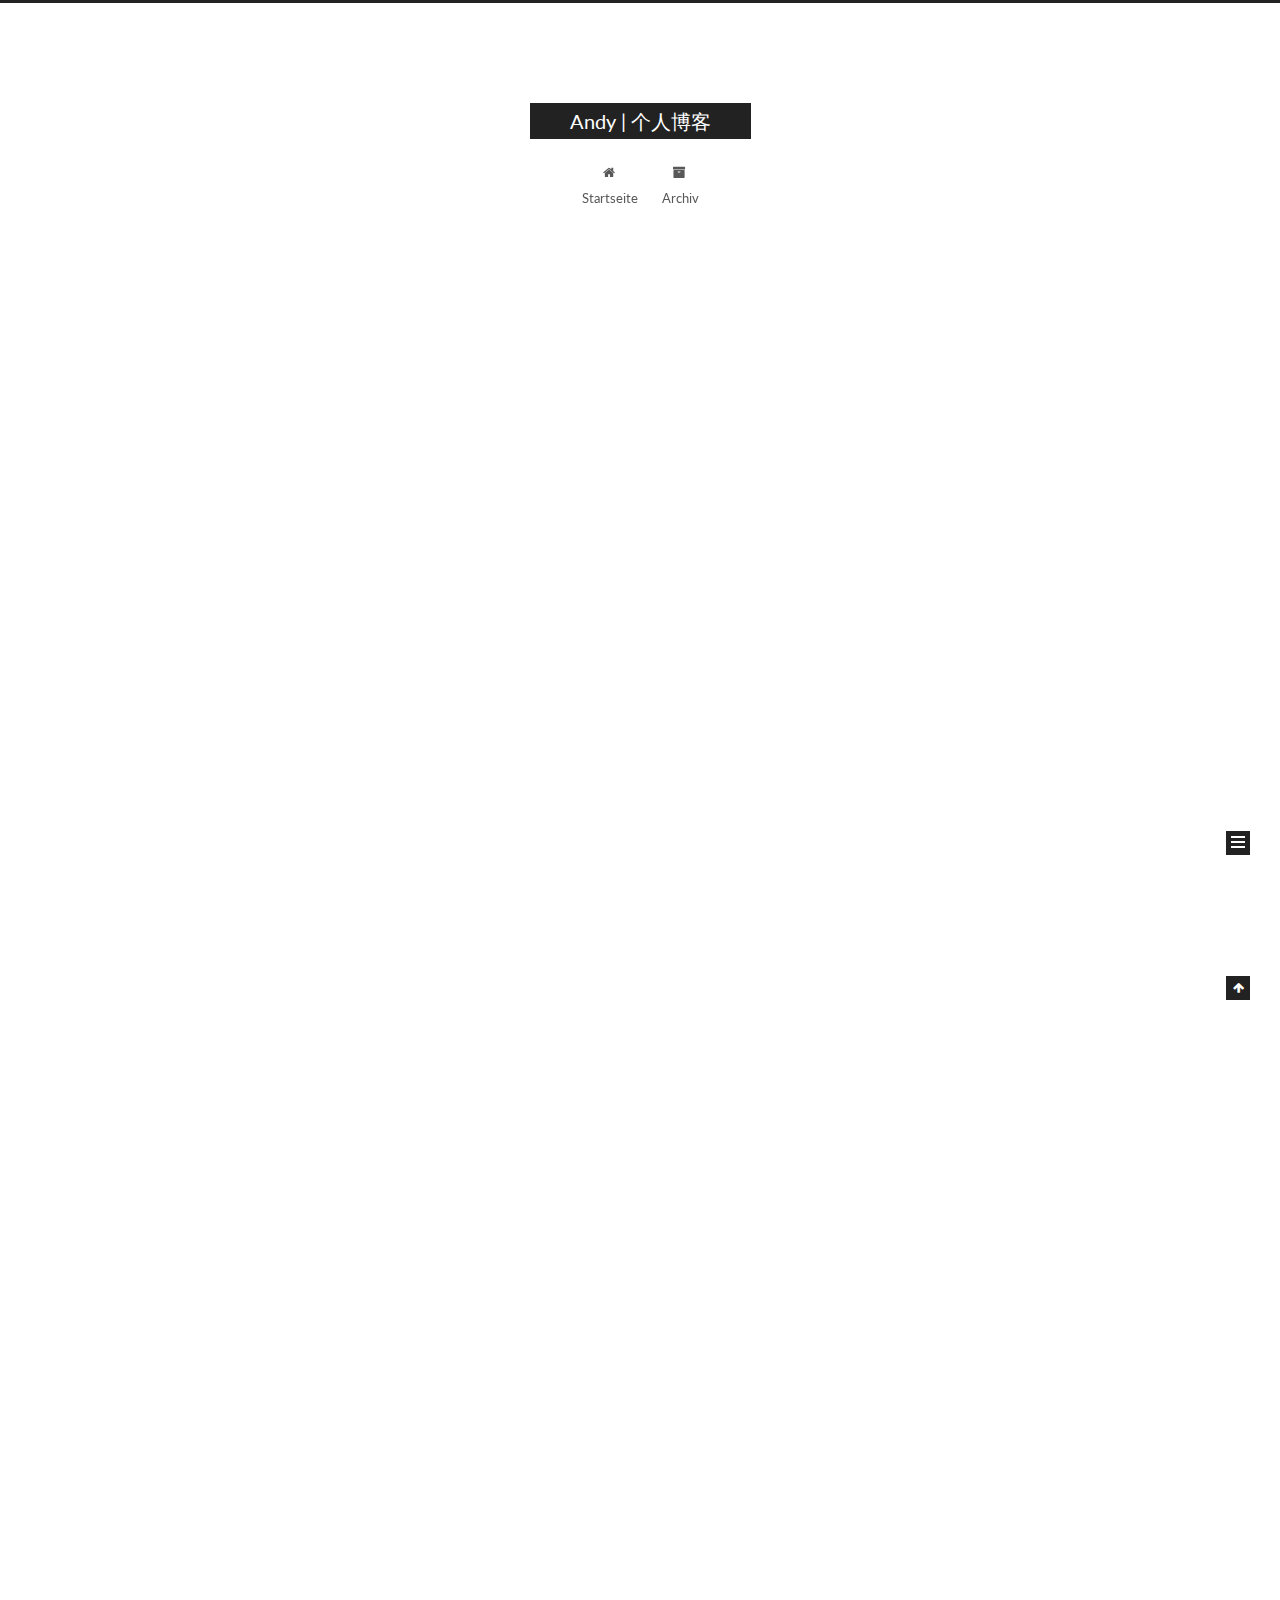
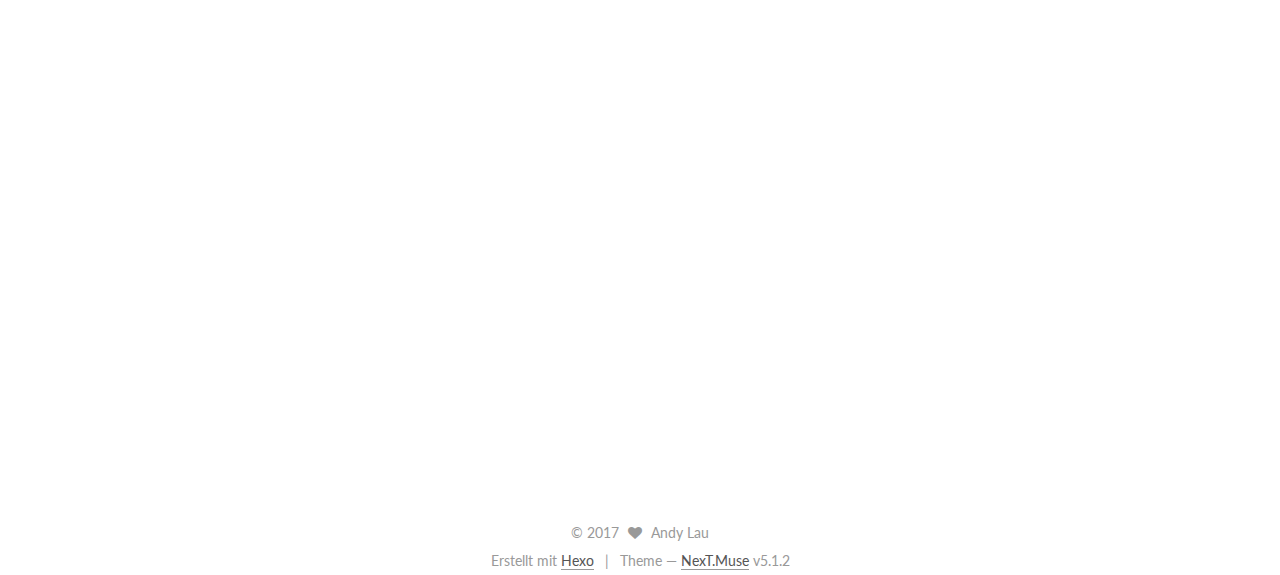
<file: index.html>
<!DOCTYPE html>



  


<html class="theme-next muse use-motion" lang="">
<head>
  <meta charset="UTF-8"/>
<meta http-equiv="X-UA-Compatible" content="IE=edge" />
<meta name="viewport" content="width=device-width, initial-scale=1, maximum-scale=1"/>
<meta name="theme-color" content="#222">









<meta http-equiv="Cache-Control" content="no-transform" />
<meta http-equiv="Cache-Control" content="no-siteapp" />
















  
  
  <link href="/lib/fancybox/source/jquery.fancybox.css?v=2.1.5" rel="stylesheet" type="text/css" />




  
  
  
  

  
    
    
  

  

  

  

  

  
    
    
    <link href="//fonts.googleapis.com/css?family=Lato:300,300italic,400,400italic,700,700italic&subset=latin,latin-ext" rel="stylesheet" type="text/css">
  






<link href="/lib/font-awesome/css/font-awesome.min.css?v=4.6.2" rel="stylesheet" type="text/css" />

<link href="/css/main.css?v=5.1.2" rel="stylesheet" type="text/css" />


  <meta name="keywords" content="Hexo, NexT" />








  <link rel="shortcut icon" type="image/x-icon" href="/favicon.ico?v=5.1.2" />






<meta property="og:type" content="website">
<meta property="og:title" content="Andy | 个人博客">
<meta property="og:url" content="http://yoursite.com/index.html">
<meta property="og:site_name" content="Andy | 个人博客">
<meta name="twitter:card" content="summary">
<meta name="twitter:title" content="Andy | 个人博客">



<script type="text/javascript" id="hexo.configurations">
  var NexT = window.NexT || {};
  var CONFIG = {
    root: '/',
    scheme: 'Muse',
    version: '5.1.2',
    sidebar: {"position":"left","display":"post","offset":12,"offset_float":12,"b2t":false,"scrollpercent":false,"onmobile":false},
    fancybox: true,
    tabs: true,
    motion: {"enable":true,"async":false,"transition":{"post_block":"fadeIn","post_header":"slideDownIn","post_body":"slideDownIn","coll_header":"slideLeftIn"}},
    duoshuo: {
      userId: '0',
      author: 'Author'
    },
    algolia: {
      applicationID: '',
      apiKey: '',
      indexName: '',
      hits: {"per_page":10},
      labels: {"input_placeholder":"Search for Posts","hits_empty":"We didn't find any results for the search: ${query}","hits_stats":"${hits} results found in ${time} ms"}
    }
  };
</script>



  <link rel="canonical" href="http://yoursite.com/"/>





  <title>Andy Lau | 个人博客</title>
  








</head>

<body itemscope itemtype="http://schema.org/WebPage" lang="">

  
  
    
  

  <div class="container sidebar-position-left 
  page-home">
    <div class="headband"></div>

    <header id="header" class="header" itemscope itemtype="http://schema.org/WPHeader">
      <div class="header-inner"><div class="site-brand-wrapper">
  <div class="site-meta ">
    

    <div class="custom-logo-site-title">
      <a href="/"  class="brand" rel="start">
        <span class="logo-line-before"><i></i></span>
        <span class="site-title">Andy | 个人博客</span>
        <span class="logo-line-after"><i></i></span>
      </a>
    </div>
      
        <p class="site-subtitle"></p>
      
  </div>

  <div class="site-nav-toggle">
    <button>
      <span class="btn-bar"></span>
      <span class="btn-bar"></span>
      <span class="btn-bar"></span>
    </button>
  </div>
</div>

<nav class="site-nav">
  

  
    <ul id="menu" class="menu">
      
        
        <li class="menu-item menu-item-home">
          <a href="/" rel="section">
            
              <i class="menu-item-icon fa fa-fw fa-home"></i> <br />
            
            Startseite
          </a>
        </li>
      
        
        <li class="menu-item menu-item-archives">
          <a href="/archives/" rel="section">
            
              <i class="menu-item-icon fa fa-fw fa-archive"></i> <br />
            
            Archiv
          </a>
        </li>
      

      
    </ul>
  

  
</nav>



 </div>
    </header>

    <main id="main" class="main">
      <div class="main-inner">
        <div class="content-wrap">
          <div id="content" class="content">
            
  <section id="posts" class="posts-expand">
    
      

  

  
  
  

  <article class="post post-type-normal" itemscope itemtype="http://schema.org/Article">
  
  
  
  <div class="post-block">
    <link itemprop="mainEntityOfPage" href="http://yoursite.com/2017/09/02/java多线程/">

    <span hidden itemprop="author" itemscope itemtype="http://schema.org/Person">
      <meta itemprop="name" content="Andy Lau">
      <meta itemprop="description" content="">
      <meta itemprop="image" content="/images/avatar.gif">
    </span>

    <span hidden itemprop="publisher" itemscope itemtype="http://schema.org/Organization">
      <meta itemprop="name" content="Andy | 个人博客">
    </span>

    
      <header class="post-header">

        
        
          <h1 class="post-title" itemprop="name headline">
                
                <a class="post-title-link" href="/2017/09/02/java多线程/" itemprop="url">Java多线程</a></h1>
        

        <div class="post-meta">
          <span class="post-time">
            
              <span class="post-meta-item-icon">
                <i class="fa fa-calendar-o"></i>
              </span>
              
                <span class="post-meta-item-text">Veröffentlicht am</span>
              
              <time title="Post created" itemprop="dateCreated datePublished" datetime="2017-09-02T15:58:01+08:00">
                2017-09-02
              </time>
            

            

            
          </span>

          

          
            
          

          
          

          

          

          

        </div>
      </header>
    

    
    
    
    <div class="post-body" itemprop="articleBody">

      
      

      
        
          
            <h1 id="多线程—Executors线程池"><a href="#多线程—Executors线程池" class="headerlink" title="多线程—Executors线程池"></a>多线程—Executors线程池</h1><p>@[源码解析|andy Lau]</p>
<hr>
<h2 id="前言"><a href="#前言" class="headerlink" title="前言"></a>前言</h2><p>Executor框架的最大优点是把任务的提交和执行解耦。要执行任务的人只需把Task描述清楚，然后提交即可。这个Task是怎么被执行的，被谁执行的，什么时候执行的，提交的人就不用关心了。具体点讲，提交一个Callable对象给ExecutorService（如最常用的线程池ThreadPoolExecutor），将得到一个Future对象，调用Future对象的get方法等待执行结果就好了。经过这样的封装，对于使用者来说，提交任务获取结果的过程大大简化，调用者直接从提交的地方就可以等待获取执行结果。</p>
<h2 id="多线程实现方式"><a href="#多线程实现方式" class="headerlink" title="多线程实现方式"></a>多线程实现方式</h2><p>Java多线程实现方式主要有三种：</p>
<ol>
<li>继承Thread类（Thread 类只支持 Runnable）</li>
<li>实现Runnable接口</li>
<li>使用ExecutorService(Executors的线程池都实现该接口)、Callable、Future实现有返回结果的多线程。多结合Executors 的线程池一起使用。</li>
</ol>
<p>其中前两种方式线程执行完后都没有返回值，只有最后一种是带返回值的。</p>
<p><strong> 实现Runnable接口的对象，只有绑定一个Thread才能执行，因为Runnable没有start方法。意思就是，Thread才是线程，Runnable不是，实现Runnable的类都是可被线程执行的任务。</strong><br><figure class="highlight java"><table><tr><td class="gutter"><pre><div class="line">1</div><div class="line">2</div><div class="line">3</div><div class="line">4</div><div class="line">5</div><div class="line">6</div><div class="line">7</div><div class="line">8</div></pre></td><td class="code"><pre><div class="line"><span class="keyword">public</span> <span class="class"><span class="keyword">class</span> <span class="title">ThreadDemo01</span> </span>&#123; </div><div class="line"><span class="function"><span class="keyword">public</span> <span class="keyword">static</span> <span class="keyword">void</span> <span class="title">main</span><span class="params">(String[] args)</span> </span>&#123; </div><div class="line">     MyRunnable mt1=<span class="keyword">new</span> MyRunnable (<span class="string">"任务a"</span>); </div><div class="line">     MyRunnable mt2=<span class="keyword">new</span> MyRunnable (<span class="string">"任务b"</span>); </div><div class="line">     <span class="keyword">new</span> Thread(mt1).start(); <span class="comment">//为任务绑定线程</span></div><div class="line">     <span class="keyword">new</span> Thread(mt2).start(); </div><div class="line">&#125; </div><div class="line">&#125;</div></pre></td></tr></table></figure></p>
<h2 id="Callable与-Future"><a href="#Callable与-Future" class="headerlink" title="Callable与 Future"></a>Callable与 Future</h2><p>Callable与 Future 两功能是Java在后续版本中为了适应多并法才加入的，Callable是类似于Runnable的接口，实现Callable接口的类和实现Runnable的类都是可被其他线程执行的任务。</p>
<h3 id="1-Callable和Runnable的区别如下："><a href="#1-Callable和Runnable的区别如下：" class="headerlink" title="1. Callable和Runnable的区别如下："></a>1. Callable和Runnable的区别如下：</h3><ul>
<li>Callable定义的方法是call，而Runnable定义的方法是run。</li>
<li>Callable的call方法 <strong>可以有返回值</strong>，而Runnable的run方法 <strong>不能有返回值</strong>。</li>
<li>Callable的call方法可抛出异常，而Runnable的run方法不能抛出异常。 </li>
</ul>
<h3 id="2-Future-介绍"><a href="#2-Future-介绍" class="headerlink" title="2. Future 介绍"></a>2. Future 介绍</h3><p>&nbsp; &nbsp; &nbsp; &nbsp; &nbsp;Future表示异步计算的结果，它提供了检查计算是否完成的方法，以等待计算的完成，并检索计算的结果。Future的cancel方法可以取消任务的执行，它有一布尔参数，参数为 true 表示立即中断任务的执行，参数为 false 表示允许正在运行的任务运行完成。Future的 get 方法等待计算完成，获取计算结果。<strong>可以通过get方法获取执行结果，该方法会阻塞直到任务返回结果。即调用get方法的线程会阻塞。谁调用阻塞谁，main调用就阻塞main</strong>。</p>
<h3 id="3-Executors线程池"><a href="#3-Executors线程池" class="headerlink" title="3. Executors线程池"></a>3. Executors线程池</h3><p>&nbsp; &nbsp; &nbsp; &nbsp; &nbsp;线程池作用就是限制系统中执行线程的数量。<br>&nbsp; &nbsp; &nbsp; &nbsp; &nbsp;线程数量少了浪费了系统资源，多了造成系统拥挤效率不高。用线程池控制线程数量，其他线程 排队等候。一个任务执行完毕，再从队列的中取最前面的任务开始执行。若队列中没有等待进程，线程池的这一资源处于等待。当一个新任务需要运行时，如果线程 池中有等待的工作线程，就可以开始运行了；否则进入等待队列。<br>&nbsp; &nbsp; &nbsp; &nbsp; &nbsp;<strong>Executor框架的最大优点是把任务的提交和执行解耦</strong>。要执行任务的人只需把Task描述清楚（task一般封装在Callable或者Runnable中），然后提交即可。这个Task是怎么被执行的，被谁执行的，什么时候执行的，提交的人就不用关心了。具体点讲，提交一个Callable对象给ExecutorService（如最常用的线程池ThreadPoolExecutor），将得到一个Future对象，调用Future对象的get方法等待执行结果就好了。</p>
<p><strong>简单梳理下思路</strong>：<br>&nbsp; &nbsp; &nbsp; &nbsp; &nbsp;构建线程池时定义了一个额定大小，当线程池内工作线程数小于额定大小，有新任务进来就创建新工作线程，如果超过该阈值，则一般就不创建了，只是把接收任务加到任务队列里面。但是如果任务队列里的任务实在太多了，那还是要申请额外的工作线程来帮忙。如果还是不够用就拒绝服务。这个场景其实也是每天我们工作中会碰到的场景。我们管人的老大，手里都有一定HC（Head Count），当上面老大有活分下来，手里人不够，但是不超过HC，我们就自己招人；如果超过了还是忙不过来，那就向上门老大申请借调人手来帮忙；如果还是干不完，那就没办法了，新任务咱就不接了。<br><strong><em>下面的总结最经典</em></strong>：<br>&nbsp; &nbsp; &nbsp; &nbsp; &nbsp; 当将一个 Runnable/Callable 的对象传递给 ExecutorService 的 submit 方法，则该 call 方法自动在一个线程上执行，并且会返回执行结果 Future 对象。任务需要线程来执行，一个任务就是一个Runnable 对象。 <strong>一个Callable对象并不就是一个线程，如果不用线程池的话，每创建一个Runnable对象，都要为每一个Runnable对象绑定一个Thread线程</strong>，调用Thread的start方法启动线程，这样一个任务都要对应一个线程。但是如果用线程池的话，每创建一个Runnable对象任务，提交给线程池，而线程池不会为每一个Runnable对象创建一个Thread线程，而是绑定到的已有的线程来处理任务，归根到底就是线程池将start方法统一管理统一协调调用。这就做到了线程的复用。下面例子1有明确的验证。</p>
<h2 id="例子1：使用ExecutorService、Callable、Future实现有返回结果的多线程"><a href="#例子1：使用ExecutorService、Callable、Future实现有返回结果的多线程" class="headerlink" title="例子1：使用ExecutorService、Callable、Future实现有返回结果的多线程"></a>例子1：使用ExecutorService、Callable、Future实现有返回结果的多线程</h2><p>&nbsp; &nbsp; &nbsp; &nbsp; &nbsp; ExecutorService、Callable、Future这个对象实际上都是属于Executor框架中的功能类。 可返回值的任务必须实现Callable接口，类似的，无返回值的任务必须Runnable接口。执行Callable任务后，可以获取一个Future的对象，在该对象上调用get就可以获取到Callable任务返回的Object了，再结合线程池接口ExecutorService就可以实现传说中有返回结果的多线程了。下面提供了一个完整的有返回结果的多线程测试例子，在JDK1.5下验证过没问题可以直接使用。<br>代码如下(重点看注释)：<br><figure class="highlight java"><table><tr><td class="gutter"><pre><div class="line">1</div><div class="line">2</div><div class="line">3</div><div class="line">4</div><div class="line">5</div><div class="line">6</div><div class="line">7</div><div class="line">8</div><div class="line">9</div><div class="line">10</div><div class="line">11</div><div class="line">12</div><div class="line">13</div><div class="line">14</div><div class="line">15</div><div class="line">16</div><div class="line">17</div><div class="line">18</div><div class="line">19</div><div class="line">20</div><div class="line">21</div><div class="line">22</div><div class="line">23</div><div class="line">24</div><div class="line">25</div><div class="line">26</div><div class="line">27</div><div class="line">28</div><div class="line">29</div><div class="line">30</div><div class="line">31</div><div class="line">32</div><div class="line">33</div><div class="line">34</div><div class="line">35</div><div class="line">36</div><div class="line">37</div><div class="line">38</div><div class="line">39</div><div class="line">40</div><div class="line">41</div><div class="line">42</div><div class="line">43</div><div class="line">44</div><div class="line">45</div><div class="line">46</div><div class="line">47</div><div class="line">48</div><div class="line">49</div><div class="line">50</div><div class="line">51</div><div class="line">52</div><div class="line">53</div><div class="line">54</div><div class="line">55</div><div class="line">56</div><div class="line">57</div></pre></td><td class="code"><pre><div class="line"><span class="keyword">import</span> java.util.concurrent.*; </div><div class="line"><span class="keyword">import</span> java.util.Date; </div><div class="line"><span class="keyword">import</span> java.util.List; </div><div class="line"><span class="keyword">import</span> java.util.ArrayList; </div><div class="line"></div><div class="line"><span class="comment">/**</span></div><div class="line"><span class="comment">* 有返回值的线程</span></div><div class="line"><span class="comment">*/</span> </div><div class="line"><span class="meta">@SuppressWarnings</span>(<span class="string">"unchecked"</span>) </div><div class="line"><span class="keyword">public</span> <span class="class"><span class="keyword">class</span> <span class="title">CallableTest</span> </span>&#123; </div><div class="line"><span class="function"><span class="keyword">public</span> <span class="keyword">static</span> <span class="keyword">void</span> <span class="title">main</span><span class="params">(String[] args)</span> <span class="keyword">throws</span> ExecutionException,  InterruptedException </span>&#123; </div><div class="line">       System.out.println(<span class="string">"----程序开始运行----"</span>);</div><div class="line">       Date date1 = <span class="keyword">new</span> Date(); </div><div class="line"> </div><div class="line">       <span class="comment">// 一个有5个作业线程的线程池，老大的老大找到一个管7个人的小团队的老大</span></div><div class="line">       ExecutorService pool = Executors.newFixedThreadPool(<span class="number">3</span>); <span class="comment">//创建一个数目固定的线程池，只有3个线程       </span></div><div class="line"></div><div class="line">       List&lt;Future&gt; list = <span class="keyword">new</span> ArrayList&lt;Future&gt;();<span class="comment">//创建多个有返回值的任务 ，保存返回的结果</span></div><div class="line"></div><div class="line">       <span class="keyword">for</span> (<span class="keyword">int</span> i = <span class="number">1</span>; i &lt;= <span class="number">5</span>; i++) &#123; </div><div class="line">          Callable c = <span class="keyword">new</span> MyCallable(<span class="string">"任务"</span>+i + <span class="string">" "</span>);<span class="comment">//创建5个任务，依次提交到线程池中，交给线程池中的三个线程来执行</span></div><div class="line">          <span class="comment">//提交任务给老大，作业内容封装在Callable中。        </span></div><div class="line">          Future f = pool.submit(c); <span class="comment">//提交一个Callable任务用于执行（运行call()方法），并将结果保存在Future对象中。</span></div><div class="line">          list.add(f); <span class="comment">//保存返回的结果</span></div><div class="line">       &#125; </div><div class="line">       <span class="comment">// 关闭线程池 </span></div><div class="line">       pool.shutdown(); </div><div class="line"></div><div class="line">       <span class="comment">// 获取所有并发任务的运行结果 </span></div><div class="line">       <span class="keyword">for</span> (Future f : list) &#123; </div><div class="line">          <span class="comment">// 从Future对象上获取任务的返回值，并输出到控制台 </span></div><div class="line">          System.out.println(<span class="string">"|||   "</span> + f.get().toString()); <span class="comment">//get方法会获得call的返回对象，get方法会阻塞直到计算完成</span></div><div class="line">       &#125; </div><div class="line"></div><div class="line">       Date date2 = <span class="keyword">new</span> Date(); </div><div class="line">       System.out.println(<span class="string">"----程序结束运行----"</span>); </div><div class="line"></div><div class="line">   &#125; </div><div class="line">&#125; </div><div class="line"></div><div class="line"><span class="class"><span class="keyword">class</span> <span class="title">MyCallable</span> <span class="keyword">implements</span> <span class="title">Callable</span>&lt;<span class="title">Object</span>&gt; </span>&#123; </div><div class="line">    <span class="keyword">private</span> String taskNum; </div><div class="line"></div><div class="line">    MyCallable(String taskNum) &#123; </div><div class="line">       <span class="keyword">this</span>.taskNum = taskNum; </div><div class="line">    &#125; </div><div class="line"></div><div class="line">    <span class="function"><span class="keyword">public</span> Object <span class="title">call</span><span class="params">()</span> <span class="keyword">throws</span> Exception </span>&#123;  <span class="comment">// call()方法相当于Runnable的run()方法 </span></div><div class="line">       System.out.println(<span class="string">"线程"</span>+Thread.currentThread().getName()+<span class="string">" &gt;&gt;&gt; "</span> + taskNum+<span class="string">"开始执行"</span>); </div><div class="line">       Date dateTmp1 = <span class="keyword">new</span> Date(); </div><div class="line">       Thread.sleep(<span class="number">1000</span>); </div><div class="line">       Date dateTmp2 = <span class="keyword">new</span> Date(); </div><div class="line">       <span class="keyword">long</span> time = dateTmp2.getTime() - dateTmp1.getTime(); </div><div class="line">       System.out.println(<span class="string">"&gt;&gt;&gt;"</span> + taskNum + <span class="string">"执行完成"</span>); </div><div class="line">       <span class="keyword">return</span> taskNum + <span class="string">"任务返回运行结果,当前任务时间【"</span> + time + <span class="string">"毫秒】"</span>; </div><div class="line">    &#125; </div><div class="line">&#125;</div></pre></td></tr></table></figure></p>
<p><strong>运行结果</strong>：<br><img src="/images/result1.png" alt=""></p>
<p><strong>结果分析</strong>：<br>从结果中可以看出， <strong> 5个任务是在线程池的3个线程上执行的 </strong> 。</p>
<p><strong>代码说明</strong>：<br>上述代码中Executors类，提供了一系列工厂方法用于创先线程池，返回的线程池都实现了ExecutorService接口。</p>
<ol>
<li>public static ExecutorService <strong>newFixedThreadPool</strong>(int nThreads)<br>&nbsp; &nbsp; &nbsp; &nbsp; &nbsp;创建固定数目线程的线程池。每提交一个任务就创建一个线程，当达到最大长度，线程池的长度不再变化。如果一个线程因为非预期的异常而结束，线程池会补充一个新的线程。任意时间点，最多只能有固定数目的活动线程存在，此时如果有新的线程要建立，只能放在另外的队列中等待，直到当前的线程池中某个线程终止直接被移出池子。<br>当要加入的池的线程(或者任务)超过池最大尺寸时候，则入此线程池需要排队等待。 一旦池中有线程执行完毕，则排队等待的某个线程会入池执行。</li>
<li>public static ExecutorService <strong>newCachedThreadPool()</strong><br>&nbsp; &nbsp; &nbsp; &nbsp; &nbsp;创建一个可缓存的线程池，调用execute 将重用以前构造的线程（如果线程可用）。如果现有线程没有可用的，则创建一个新线程并添加到池中。终止并从缓存中移除那些已有 60 秒钟未被使用的线程。</li>
<li>public static ExecutorService <strong>newSingleThreadExecutor()</strong><br>&nbsp; &nbsp; &nbsp; &nbsp; &nbsp;创建一个单线程化的Executor。</li>
<li>public static ScheduledExecutorService <strong>newScheduledThreadPool</strong>(int corePoolSize)<br>&nbsp; &nbsp; &nbsp; &nbsp; &nbsp;创建一个支持定时及周期性的任务执行的线程池，多数情况下可用来替代Timer类。</li>
</ol>
<p>&nbsp; &nbsp; &nbsp; &nbsp; &nbsp;ExecutoreService提供了submit()方法，传递一个Callable，或Runnable，返回Future。如果Executor后台线程池还没有完成Callable的计算，这调用返回Future对象的get()方法，会阻塞直到计算完成。</p>

          
        
      
    </div>
    
    
    

    

    

    

    <footer class="post-footer">
      

      

      

      
      
        <div class="post-eof"></div>
      
    </footer>
  </div>
  
  
  
  </article>


    
      

  

  
  
  

  <article class="post post-type-normal" itemscope itemtype="http://schema.org/Article">
  
  
  
  <div class="post-block">
    <link itemprop="mainEntityOfPage" href="http://yoursite.com/2017/09/02/java线程同步/">

    <span hidden itemprop="author" itemscope itemtype="http://schema.org/Person">
      <meta itemprop="name" content="Andy Lau">
      <meta itemprop="description" content="">
      <meta itemprop="image" content="/images/avatar.gif">
    </span>

    <span hidden itemprop="publisher" itemscope itemtype="http://schema.org/Organization">
      <meta itemprop="name" content="Andy | 个人博客">
    </span>

    
      <header class="post-header">

        
        
          <h1 class="post-title" itemprop="name headline">
                
                <a class="post-title-link" href="/2017/09/02/java线程同步/" itemprop="url">java线程同步</a></h1>
        

        <div class="post-meta">
          <span class="post-time">
            
              <span class="post-meta-item-icon">
                <i class="fa fa-calendar-o"></i>
              </span>
              
                <span class="post-meta-item-text">Veröffentlicht am</span>
              
              <time title="Post created" itemprop="dateCreated datePublished" datetime="2017-09-02T14:02:09+08:00">
                2017-09-02
              </time>
            

            

            
          </span>

          

          
            
          

          
          

          

          

          

        </div>
      </header>
    

    
    
    
    <div class="post-body" itemprop="articleBody">

      
      

      
        
          
            
          
        
      
    </div>
    
    
    

    

    

    

    <footer class="post-footer">
      

      

      

      
      
        <div class="post-eof"></div>
      
    </footer>
  </div>
  
  
  
  </article>


    
  </section>

  


          </div>
          


          

        </div>
        
          
  
  <div class="sidebar-toggle">
    <div class="sidebar-toggle-line-wrap">
      <span class="sidebar-toggle-line sidebar-toggle-line-first"></span>
      <span class="sidebar-toggle-line sidebar-toggle-line-middle"></span>
      <span class="sidebar-toggle-line sidebar-toggle-line-last"></span>
    </div>
  </div>

  <aside id="sidebar" class="sidebar">
    
    <div class="sidebar-inner">

      

      

      <section class="site-overview sidebar-panel sidebar-panel-active">
        <div class="site-author motion-element" itemprop="author" itemscope itemtype="http://schema.org/Person">
          
            <p class="site-author-name" itemprop="name">Andy Lau</p>
            <p class="site-description motion-element" itemprop="description"></p>
        </div>

        <nav class="site-state motion-element">

          
            <div class="site-state-item site-state-posts">
            
              <a href="/archives/">
            
                <span class="site-state-item-count">2</span>
                <span class="site-state-item-name">Artikel</span>
              </a>
            </div>
          

          

          

        </nav>

        

        <div class="links-of-author motion-element">
          
        </div>

        
        

        
        

        


      </section>

      

      

    </div>
  </aside>


        
      </div>
    </main>

    <footer id="footer" class="footer">
      <div class="footer-inner">
        <div class="copyright" >
  
  &copy; 
  <span itemprop="copyrightYear">2017</span>
  <span class="with-love">
    <i class="fa fa-heart"></i>
  </span>
  <span class="author" itemprop="copyrightHolder">Andy Lau</span>

  
</div>


  <div class="powered-by">Erstellt mit  <a class="theme-link" href="https://hexo.io">Hexo</a></div>

  <span class="post-meta-divider">|</span>

  <div class="theme-info">Theme &mdash; <a class="theme-link" href="https://github.com/iissnan/hexo-theme-next">NexT.Muse</a> v5.1.2</div>


        







        
      </div>
    </footer>

    
      <div class="back-to-top">
        <i class="fa fa-arrow-up"></i>
        
      </div>
    

  </div>

  

<script type="text/javascript">
  if (Object.prototype.toString.call(window.Promise) !== '[object Function]') {
    window.Promise = null;
  }
</script>









  












  
  <script type="text/javascript" src="/lib/jquery/index.js?v=2.1.3"></script>

  
  <script type="text/javascript" src="/lib/fastclick/lib/fastclick.min.js?v=1.0.6"></script>

  
  <script type="text/javascript" src="/lib/jquery_lazyload/jquery.lazyload.js?v=1.9.7"></script>

  
  <script type="text/javascript" src="/lib/velocity/velocity.min.js?v=1.2.1"></script>

  
  <script type="text/javascript" src="/lib/velocity/velocity.ui.min.js?v=1.2.1"></script>

  
  <script type="text/javascript" src="/lib/fancybox/source/jquery.fancybox.pack.js?v=2.1.5"></script>


  


  <script type="text/javascript" src="/js/src/utils.js?v=5.1.2"></script>

  <script type="text/javascript" src="/js/src/motion.js?v=5.1.2"></script>



  
  

  <script type="text/javascript" src="/js/src/scrollspy.js?v=5.1.2"></script>
<script type="text/javascript" src="/js/src/post-details.js?v=5.1.2"></script>


  

  


  <script type="text/javascript" src="/js/src/bootstrap.js?v=5.1.2"></script>



  


  




	





  





  








  





  

  

  

  

  

  

</body>
</html>
</file>
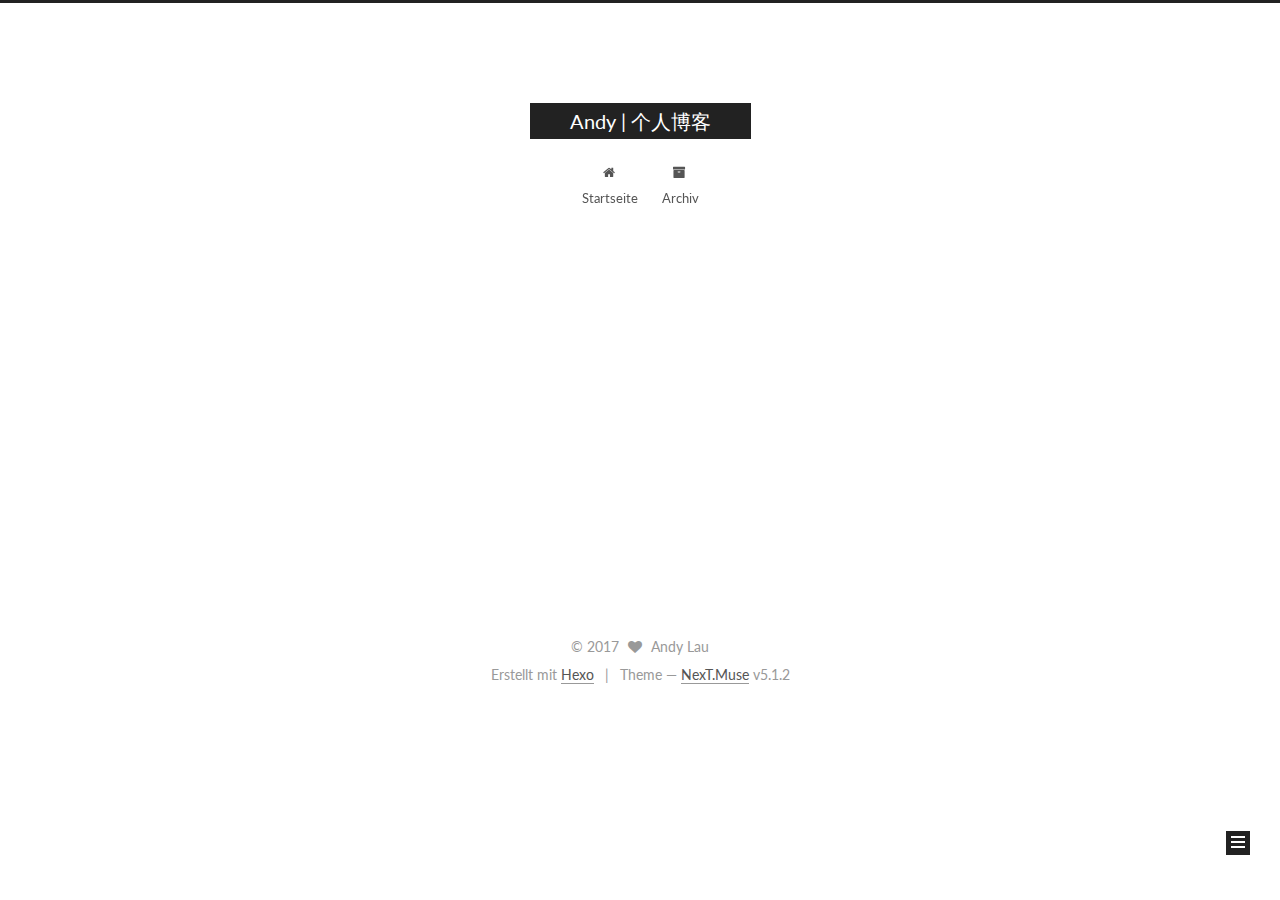
<file: archives/index.html>
<!DOCTYPE html>



  


<html class="theme-next muse use-motion" lang="">
<head>
  <meta charset="UTF-8"/>
<meta http-equiv="X-UA-Compatible" content="IE=edge" />
<meta name="viewport" content="width=device-width, initial-scale=1, maximum-scale=1"/>
<meta name="theme-color" content="#222">









<meta http-equiv="Cache-Control" content="no-transform" />
<meta http-equiv="Cache-Control" content="no-siteapp" />
















  
  
  <link href="/lib/fancybox/source/jquery.fancybox.css?v=2.1.5" rel="stylesheet" type="text/css" />




  
  
  
  

  
    
    
  

  

  

  

  

  
    
    
    <link href="//fonts.googleapis.com/css?family=Lato:300,300italic,400,400italic,700,700italic&subset=latin,latin-ext" rel="stylesheet" type="text/css">
  






<link href="/lib/font-awesome/css/font-awesome.min.css?v=4.6.2" rel="stylesheet" type="text/css" />

<link href="/css/main.css?v=5.1.2" rel="stylesheet" type="text/css" />


  <meta name="keywords" content="Hexo, NexT" />








  <link rel="shortcut icon" type="image/x-icon" href="/favicon.ico?v=5.1.2" />






<meta property="og:type" content="website">
<meta property="og:title" content="Andy | 个人博客">
<meta property="og:url" content="http://yoursite.com/archives/index.html">
<meta property="og:site_name" content="Andy | 个人博客">
<meta name="twitter:card" content="summary">
<meta name="twitter:title" content="Andy | 个人博客">



<script type="text/javascript" id="hexo.configurations">
  var NexT = window.NexT || {};
  var CONFIG = {
    root: '/',
    scheme: 'Muse',
    version: '5.1.2',
    sidebar: {"position":"left","display":"post","offset":12,"offset_float":12,"b2t":false,"scrollpercent":false,"onmobile":false},
    fancybox: true,
    tabs: true,
    motion: {"enable":true,"async":false,"transition":{"post_block":"fadeIn","post_header":"slideDownIn","post_body":"slideDownIn","coll_header":"slideLeftIn"}},
    duoshuo: {
      userId: '0',
      author: 'Author'
    },
    algolia: {
      applicationID: '',
      apiKey: '',
      indexName: '',
      hits: {"per_page":10},
      labels: {"input_placeholder":"Search for Posts","hits_empty":"We didn't find any results for the search: ${query}","hits_stats":"${hits} results found in ${time} ms"}
    }
  };
</script>



  <link rel="canonical" href="http://yoursite.com/archives/"/>





  <title>Archiv | Andy | 个人博客</title>
  








</head>

<body itemscope itemtype="http://schema.org/WebPage" lang="">

  
  
    
  

  <div class="container sidebar-position-left page-archive">
    <div class="headband"></div>

    <header id="header" class="header" itemscope itemtype="http://schema.org/WPHeader">
      <div class="header-inner"><div class="site-brand-wrapper">
  <div class="site-meta ">
    

    <div class="custom-logo-site-title">
      <a href="/"  class="brand" rel="start">
        <span class="logo-line-before"><i></i></span>
        <span class="site-title">Andy | 个人博客</span>
        <span class="logo-line-after"><i></i></span>
      </a>
    </div>
      
        <p class="site-subtitle"></p>
      
  </div>

  <div class="site-nav-toggle">
    <button>
      <span class="btn-bar"></span>
      <span class="btn-bar"></span>
      <span class="btn-bar"></span>
    </button>
  </div>
</div>

<nav class="site-nav">
  

  
    <ul id="menu" class="menu">
      
        
        <li class="menu-item menu-item-home">
          <a href="/" rel="section">
            
              <i class="menu-item-icon fa fa-fw fa-home"></i> <br />
            
            Startseite
          </a>
        </li>
      
        
        <li class="menu-item menu-item-archives">
          <a href="/archives/" rel="section">
            
              <i class="menu-item-icon fa fa-fw fa-archive"></i> <br />
            
            Archiv
          </a>
        </li>
      

      
    </ul>
  

  
</nav>



 </div>
    </header>

    <main id="main" class="main">
      <div class="main-inner">
        <div class="content-wrap">
          <div id="content" class="content">
            

  
  
  
  <div class="post-block archive">
    <div id="posts" class="posts-collapse">
      <span class="archive-move-on"></span>

      <span class="archive-page-counter">
        
        
        
          
        
        Öhm..! Insgesamt 2 Artikel. Bleib dran.
      </span>

      

        
        
        

        
          
          <div class="collection-title">
            <h1 class="archive-year" id="archive-year-2017">2017</h1>
          </div>
        
        

        

  <article class="post post-type-normal" itemscope itemtype="http://schema.org/Article">
    <header class="post-header">

      <h2 class="post-title">
        
            <a class="post-title-link" href="/2017/09/02/java多线程/" itemprop="url">
              
                <span itemprop="name">Java多线程</span>
              
            </a>
        
      </h2>

      <div class="post-meta">
        <time class="post-time" itemprop="dateCreated"
              datetime="2017-09-02T15:58:01+08:00"
              content="2017-09-02" >
          09-02
        </time>
      </div>

    </header>
  </article>



      

        
        
        

        
        

        

  <article class="post post-type-normal" itemscope itemtype="http://schema.org/Article">
    <header class="post-header">

      <h2 class="post-title">
        
            <a class="post-title-link" href="/2017/09/02/java线程同步/" itemprop="url">
              
                <span itemprop="name">java线程同步</span>
              
            </a>
        
      </h2>

      <div class="post-meta">
        <time class="post-time" itemprop="dateCreated"
              datetime="2017-09-02T14:02:09+08:00"
              content="2017-09-02" >
          09-02
        </time>
      </div>

    </header>
  </article>



      

    </div>
  </div>
  
  
  

  



          </div>
          


          

        </div>
        
          
  
  <div class="sidebar-toggle">
    <div class="sidebar-toggle-line-wrap">
      <span class="sidebar-toggle-line sidebar-toggle-line-first"></span>
      <span class="sidebar-toggle-line sidebar-toggle-line-middle"></span>
      <span class="sidebar-toggle-line sidebar-toggle-line-last"></span>
    </div>
  </div>

  <aside id="sidebar" class="sidebar">
    
    <div class="sidebar-inner">

      

      

      <section class="site-overview sidebar-panel sidebar-panel-active">
        <div class="site-author motion-element" itemprop="author" itemscope itemtype="http://schema.org/Person">
          
            <p class="site-author-name" itemprop="name">Andy Lau</p>
            <p class="site-description motion-element" itemprop="description"></p>
        </div>

        <nav class="site-state motion-element">

          
            <div class="site-state-item site-state-posts">
            
              <a href="/archives/">
            
                <span class="site-state-item-count">2</span>
                <span class="site-state-item-name">Artikel</span>
              </a>
            </div>
          

          

          

        </nav>

        

        <div class="links-of-author motion-element">
          
        </div>

        
        

        
        

        


      </section>

      

      

    </div>
  </aside>


        
      </div>
    </main>

    <footer id="footer" class="footer">
      <div class="footer-inner">
        <div class="copyright" >
  
  &copy; 
  <span itemprop="copyrightYear">2017</span>
  <span class="with-love">
    <i class="fa fa-heart"></i>
  </span>
  <span class="author" itemprop="copyrightHolder">Andy Lau</span>

  
</div>


  <div class="powered-by">Erstellt mit  <a class="theme-link" href="https://hexo.io">Hexo</a></div>

  <span class="post-meta-divider">|</span>

  <div class="theme-info">Theme &mdash; <a class="theme-link" href="https://github.com/iissnan/hexo-theme-next">NexT.Muse</a> v5.1.2</div>


        







        
      </div>
    </footer>

    
      <div class="back-to-top">
        <i class="fa fa-arrow-up"></i>
        
      </div>
    

  </div>

  

<script type="text/javascript">
  if (Object.prototype.toString.call(window.Promise) !== '[object Function]') {
    window.Promise = null;
  }
</script>









  












  
  <script type="text/javascript" src="/lib/jquery/index.js?v=2.1.3"></script>

  
  <script type="text/javascript" src="/lib/fastclick/lib/fastclick.min.js?v=1.0.6"></script>

  
  <script type="text/javascript" src="/lib/jquery_lazyload/jquery.lazyload.js?v=1.9.7"></script>

  
  <script type="text/javascript" src="/lib/velocity/velocity.min.js?v=1.2.1"></script>

  
  <script type="text/javascript" src="/lib/velocity/velocity.ui.min.js?v=1.2.1"></script>

  
  <script type="text/javascript" src="/lib/fancybox/source/jquery.fancybox.pack.js?v=2.1.5"></script>


  


  <script type="text/javascript" src="/js/src/utils.js?v=5.1.2"></script>

  <script type="text/javascript" src="/js/src/motion.js?v=5.1.2"></script>



  
  

  <script type="text/javascript" src="/js/src/scrollspy.js?v=5.1.2"></script>
<script type="text/javascript" src="/js/src/post-details.js?v=5.1.2"></script>


  

  


  <script type="text/javascript" src="/js/src/bootstrap.js?v=5.1.2"></script>



  


  




	





  





  








  





  

  

  

  

  

  

</body>
</html>
</file>
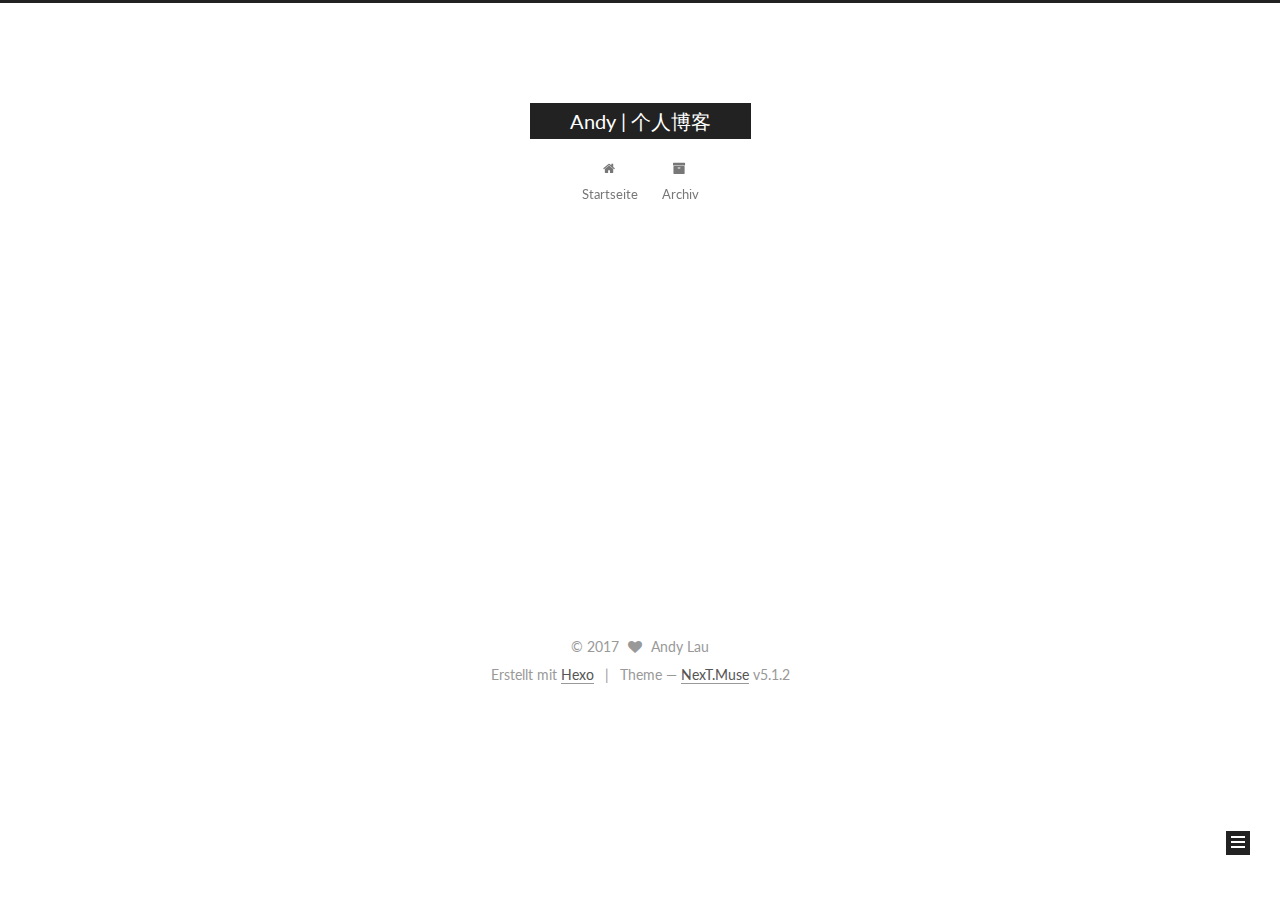
<file: archives/2017/index.html>
<!DOCTYPE html>



  


<html class="theme-next muse use-motion" lang="">
<head>
  <meta charset="UTF-8"/>
<meta http-equiv="X-UA-Compatible" content="IE=edge" />
<meta name="viewport" content="width=device-width, initial-scale=1, maximum-scale=1"/>
<meta name="theme-color" content="#222">









<meta http-equiv="Cache-Control" content="no-transform" />
<meta http-equiv="Cache-Control" content="no-siteapp" />
















  
  
  <link href="/lib/fancybox/source/jquery.fancybox.css?v=2.1.5" rel="stylesheet" type="text/css" />




  
  
  
  

  
    
    
  

  

  

  

  

  
    
    
    <link href="//fonts.googleapis.com/css?family=Lato:300,300italic,400,400italic,700,700italic&subset=latin,latin-ext" rel="stylesheet" type="text/css">
  






<link href="/lib/font-awesome/css/font-awesome.min.css?v=4.6.2" rel="stylesheet" type="text/css" />

<link href="/css/main.css?v=5.1.2" rel="stylesheet" type="text/css" />


  <meta name="keywords" content="Hexo, NexT" />








  <link rel="shortcut icon" type="image/x-icon" href="/favicon.ico?v=5.1.2" />






<meta property="og:type" content="website">
<meta property="og:title" content="Andy | 个人博客">
<meta property="og:url" content="http://yoursite.com/archives/2017/index.html">
<meta property="og:site_name" content="Andy | 个人博客">
<meta name="twitter:card" content="summary">
<meta name="twitter:title" content="Andy | 个人博客">



<script type="text/javascript" id="hexo.configurations">
  var NexT = window.NexT || {};
  var CONFIG = {
    root: '/',
    scheme: 'Muse',
    version: '5.1.2',
    sidebar: {"position":"left","display":"post","offset":12,"offset_float":12,"b2t":false,"scrollpercent":false,"onmobile":false},
    fancybox: true,
    tabs: true,
    motion: {"enable":true,"async":false,"transition":{"post_block":"fadeIn","post_header":"slideDownIn","post_body":"slideDownIn","coll_header":"slideLeftIn"}},
    duoshuo: {
      userId: '0',
      author: 'Author'
    },
    algolia: {
      applicationID: '',
      apiKey: '',
      indexName: '',
      hits: {"per_page":10},
      labels: {"input_placeholder":"Search for Posts","hits_empty":"We didn't find any results for the search: ${query}","hits_stats":"${hits} results found in ${time} ms"}
    }
  };
</script>



  <link rel="canonical" href="http://yoursite.com/archives/2017/"/>





  <title>Archiv | Andy | 个人博客</title>
  








</head>

<body itemscope itemtype="http://schema.org/WebPage" lang="">

  
  
    
  

  <div class="container sidebar-position-left page-archive">
    <div class="headband"></div>

    <header id="header" class="header" itemscope itemtype="http://schema.org/WPHeader">
      <div class="header-inner"><div class="site-brand-wrapper">
  <div class="site-meta ">
    

    <div class="custom-logo-site-title">
      <a href="/"  class="brand" rel="start">
        <span class="logo-line-before"><i></i></span>
        <span class="site-title">Andy | 个人博客</span>
        <span class="logo-line-after"><i></i></span>
      </a>
    </div>
      
        <p class="site-subtitle"></p>
      
  </div>

  <div class="site-nav-toggle">
    <button>
      <span class="btn-bar"></span>
      <span class="btn-bar"></span>
      <span class="btn-bar"></span>
    </button>
  </div>
</div>

<nav class="site-nav">
  

  
    <ul id="menu" class="menu">
      
        
        <li class="menu-item menu-item-home">
          <a href="/" rel="section">
            
              <i class="menu-item-icon fa fa-fw fa-home"></i> <br />
            
            Startseite
          </a>
        </li>
      
        
        <li class="menu-item menu-item-archives">
          <a href="/archives/" rel="section">
            
              <i class="menu-item-icon fa fa-fw fa-archive"></i> <br />
            
            Archiv
          </a>
        </li>
      

      
    </ul>
  

  
</nav>



 </div>
    </header>

    <main id="main" class="main">
      <div class="main-inner">
        <div class="content-wrap">
          <div id="content" class="content">
            

  
  
  
  <div class="post-block archive">
    <div id="posts" class="posts-collapse">
      <span class="archive-move-on"></span>

      <span class="archive-page-counter">
        
        
        
          
        
        Öhm..! Insgesamt 2 Artikel. Bleib dran.
      </span>

      

        
        
        

        
          
          <div class="collection-title">
            <h1 class="archive-year" id="archive-year-2017">2017</h1>
          </div>
        
        

        

  <article class="post post-type-normal" itemscope itemtype="http://schema.org/Article">
    <header class="post-header">

      <h2 class="post-title">
        
            <a class="post-title-link" href="/2017/09/02/java多线程/" itemprop="url">
              
                <span itemprop="name">Java多线程</span>
              
            </a>
        
      </h2>

      <div class="post-meta">
        <time class="post-time" itemprop="dateCreated"
              datetime="2017-09-02T15:58:01+08:00"
              content="2017-09-02" >
          09-02
        </time>
      </div>

    </header>
  </article>



      

        
        
        

        
        

        

  <article class="post post-type-normal" itemscope itemtype="http://schema.org/Article">
    <header class="post-header">

      <h2 class="post-title">
        
            <a class="post-title-link" href="/2017/09/02/java线程同步/" itemprop="url">
              
                <span itemprop="name">java线程同步</span>
              
            </a>
        
      </h2>

      <div class="post-meta">
        <time class="post-time" itemprop="dateCreated"
              datetime="2017-09-02T14:02:09+08:00"
              content="2017-09-02" >
          09-02
        </time>
      </div>

    </header>
  </article>



      

    </div>
  </div>
  
  
  

  



          </div>
          


          

        </div>
        
          
  
  <div class="sidebar-toggle">
    <div class="sidebar-toggle-line-wrap">
      <span class="sidebar-toggle-line sidebar-toggle-line-first"></span>
      <span class="sidebar-toggle-line sidebar-toggle-line-middle"></span>
      <span class="sidebar-toggle-line sidebar-toggle-line-last"></span>
    </div>
  </div>

  <aside id="sidebar" class="sidebar">
    
    <div class="sidebar-inner">

      

      

      <section class="site-overview sidebar-panel sidebar-panel-active">
        <div class="site-author motion-element" itemprop="author" itemscope itemtype="http://schema.org/Person">
          
            <p class="site-author-name" itemprop="name">Andy Lau</p>
            <p class="site-description motion-element" itemprop="description"></p>
        </div>

        <nav class="site-state motion-element">

          
            <div class="site-state-item site-state-posts">
            
              <a href="/archives/">
            
                <span class="site-state-item-count">2</span>
                <span class="site-state-item-name">Artikel</span>
              </a>
            </div>
          

          

          

        </nav>

        

        <div class="links-of-author motion-element">
          
        </div>

        
        

        
        

        


      </section>

      

      

    </div>
  </aside>


        
      </div>
    </main>

    <footer id="footer" class="footer">
      <div class="footer-inner">
        <div class="copyright" >
  
  &copy; 
  <span itemprop="copyrightYear">2017</span>
  <span class="with-love">
    <i class="fa fa-heart"></i>
  </span>
  <span class="author" itemprop="copyrightHolder">Andy Lau</span>

  
</div>


  <div class="powered-by">Erstellt mit  <a class="theme-link" href="https://hexo.io">Hexo</a></div>

  <span class="post-meta-divider">|</span>

  <div class="theme-info">Theme &mdash; <a class="theme-link" href="https://github.com/iissnan/hexo-theme-next">NexT.Muse</a> v5.1.2</div>


        







        
      </div>
    </footer>

    
      <div class="back-to-top">
        <i class="fa fa-arrow-up"></i>
        
      </div>
    

  </div>

  

<script type="text/javascript">
  if (Object.prototype.toString.call(window.Promise) !== '[object Function]') {
    window.Promise = null;
  }
</script>









  












  
  <script type="text/javascript" src="/lib/jquery/index.js?v=2.1.3"></script>

  
  <script type="text/javascript" src="/lib/fastclick/lib/fastclick.min.js?v=1.0.6"></script>

  
  <script type="text/javascript" src="/lib/jquery_lazyload/jquery.lazyload.js?v=1.9.7"></script>

  
  <script type="text/javascript" src="/lib/velocity/velocity.min.js?v=1.2.1"></script>

  
  <script type="text/javascript" src="/lib/velocity/velocity.ui.min.js?v=1.2.1"></script>

  
  <script type="text/javascript" src="/lib/fancybox/source/jquery.fancybox.pack.js?v=2.1.5"></script>


  


  <script type="text/javascript" src="/js/src/utils.js?v=5.1.2"></script>

  <script type="text/javascript" src="/js/src/motion.js?v=5.1.2"></script>



  
  

  <script type="text/javascript" src="/js/src/scrollspy.js?v=5.1.2"></script>
<script type="text/javascript" src="/js/src/post-details.js?v=5.1.2"></script>


  

  


  <script type="text/javascript" src="/js/src/bootstrap.js?v=5.1.2"></script>



  


  




	





  





  








  





  

  

  

  

  

  

</body>
</html>
</file>
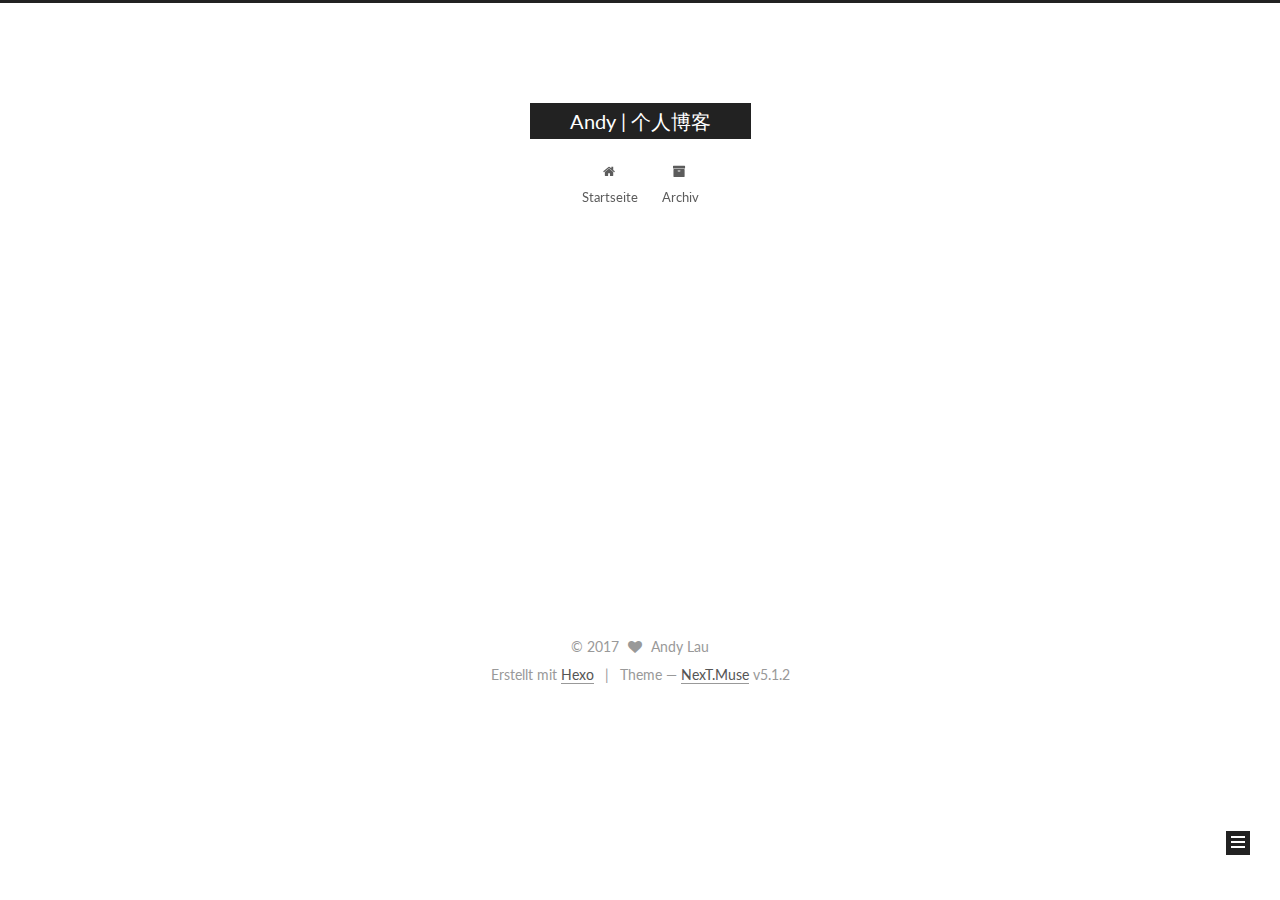
<file: archives/2017/09/index.html>
<!DOCTYPE html>



  


<html class="theme-next muse use-motion" lang="">
<head>
  <meta charset="UTF-8"/>
<meta http-equiv="X-UA-Compatible" content="IE=edge" />
<meta name="viewport" content="width=device-width, initial-scale=1, maximum-scale=1"/>
<meta name="theme-color" content="#222">









<meta http-equiv="Cache-Control" content="no-transform" />
<meta http-equiv="Cache-Control" content="no-siteapp" />
















  
  
  <link href="/lib/fancybox/source/jquery.fancybox.css?v=2.1.5" rel="stylesheet" type="text/css" />




  
  
  
  

  
    
    
  

  

  

  

  

  
    
    
    <link href="//fonts.googleapis.com/css?family=Lato:300,300italic,400,400italic,700,700italic&subset=latin,latin-ext" rel="stylesheet" type="text/css">
  






<link href="/lib/font-awesome/css/font-awesome.min.css?v=4.6.2" rel="stylesheet" type="text/css" />

<link href="/css/main.css?v=5.1.2" rel="stylesheet" type="text/css" />


  <meta name="keywords" content="Hexo, NexT" />








  <link rel="shortcut icon" type="image/x-icon" href="/favicon.ico?v=5.1.2" />






<meta property="og:type" content="website">
<meta property="og:title" content="Andy | 个人博客">
<meta property="og:url" content="http://yoursite.com/archives/2017/09/index.html">
<meta property="og:site_name" content="Andy | 个人博客">
<meta name="twitter:card" content="summary">
<meta name="twitter:title" content="Andy | 个人博客">



<script type="text/javascript" id="hexo.configurations">
  var NexT = window.NexT || {};
  var CONFIG = {
    root: '/',
    scheme: 'Muse',
    version: '5.1.2',
    sidebar: {"position":"left","display":"post","offset":12,"offset_float":12,"b2t":false,"scrollpercent":false,"onmobile":false},
    fancybox: true,
    tabs: true,
    motion: {"enable":true,"async":false,"transition":{"post_block":"fadeIn","post_header":"slideDownIn","post_body":"slideDownIn","coll_header":"slideLeftIn"}},
    duoshuo: {
      userId: '0',
      author: 'Author'
    },
    algolia: {
      applicationID: '',
      apiKey: '',
      indexName: '',
      hits: {"per_page":10},
      labels: {"input_placeholder":"Search for Posts","hits_empty":"We didn't find any results for the search: ${query}","hits_stats":"${hits} results found in ${time} ms"}
    }
  };
</script>



  <link rel="canonical" href="http://yoursite.com/archives/2017/09/"/>





  <title>Archiv | Andy | 个人博客</title>
  








</head>

<body itemscope itemtype="http://schema.org/WebPage" lang="">

  
  
    
  

  <div class="container sidebar-position-left page-archive">
    <div class="headband"></div>

    <header id="header" class="header" itemscope itemtype="http://schema.org/WPHeader">
      <div class="header-inner"><div class="site-brand-wrapper">
  <div class="site-meta ">
    

    <div class="custom-logo-site-title">
      <a href="/"  class="brand" rel="start">
        <span class="logo-line-before"><i></i></span>
        <span class="site-title">Andy | 个人博客</span>
        <span class="logo-line-after"><i></i></span>
      </a>
    </div>
      
        <p class="site-subtitle"></p>
      
  </div>

  <div class="site-nav-toggle">
    <button>
      <span class="btn-bar"></span>
      <span class="btn-bar"></span>
      <span class="btn-bar"></span>
    </button>
  </div>
</div>

<nav class="site-nav">
  

  
    <ul id="menu" class="menu">
      
        
        <li class="menu-item menu-item-home">
          <a href="/" rel="section">
            
              <i class="menu-item-icon fa fa-fw fa-home"></i> <br />
            
            Startseite
          </a>
        </li>
      
        
        <li class="menu-item menu-item-archives">
          <a href="/archives/" rel="section">
            
              <i class="menu-item-icon fa fa-fw fa-archive"></i> <br />
            
            Archiv
          </a>
        </li>
      

      
    </ul>
  

  
</nav>



 </div>
    </header>

    <main id="main" class="main">
      <div class="main-inner">
        <div class="content-wrap">
          <div id="content" class="content">
            

  
  
  
  <div class="post-block archive">
    <div id="posts" class="posts-collapse">
      <span class="archive-move-on"></span>

      <span class="archive-page-counter">
        
        
        
          
        
        Öhm..! Insgesamt 2 Artikel. Bleib dran.
      </span>

      

        
        
        

        
          
          <div class="collection-title">
            <h1 class="archive-year" id="archive-year-2017">2017</h1>
          </div>
        
        

        

  <article class="post post-type-normal" itemscope itemtype="http://schema.org/Article">
    <header class="post-header">

      <h2 class="post-title">
        
            <a class="post-title-link" href="/2017/09/02/java多线程/" itemprop="url">
              
                <span itemprop="name">Java多线程</span>
              
            </a>
        
      </h2>

      <div class="post-meta">
        <time class="post-time" itemprop="dateCreated"
              datetime="2017-09-02T15:58:01+08:00"
              content="2017-09-02" >
          09-02
        </time>
      </div>

    </header>
  </article>



      

        
        
        

        
        

        

  <article class="post post-type-normal" itemscope itemtype="http://schema.org/Article">
    <header class="post-header">

      <h2 class="post-title">
        
            <a class="post-title-link" href="/2017/09/02/java线程同步/" itemprop="url">
              
                <span itemprop="name">java线程同步</span>
              
            </a>
        
      </h2>

      <div class="post-meta">
        <time class="post-time" itemprop="dateCreated"
              datetime="2017-09-02T14:02:09+08:00"
              content="2017-09-02" >
          09-02
        </time>
      </div>

    </header>
  </article>



      

    </div>
  </div>
  
  
  

  



          </div>
          


          

        </div>
        
          
  
  <div class="sidebar-toggle">
    <div class="sidebar-toggle-line-wrap">
      <span class="sidebar-toggle-line sidebar-toggle-line-first"></span>
      <span class="sidebar-toggle-line sidebar-toggle-line-middle"></span>
      <span class="sidebar-toggle-line sidebar-toggle-line-last"></span>
    </div>
  </div>

  <aside id="sidebar" class="sidebar">
    
    <div class="sidebar-inner">

      

      

      <section class="site-overview sidebar-panel sidebar-panel-active">
        <div class="site-author motion-element" itemprop="author" itemscope itemtype="http://schema.org/Person">
          
            <p class="site-author-name" itemprop="name">Andy Lau</p>
            <p class="site-description motion-element" itemprop="description"></p>
        </div>

        <nav class="site-state motion-element">

          
            <div class="site-state-item site-state-posts">
            
              <a href="/archives/">
            
                <span class="site-state-item-count">2</span>
                <span class="site-state-item-name">Artikel</span>
              </a>
            </div>
          

          

          

        </nav>

        

        <div class="links-of-author motion-element">
          
        </div>

        
        

        
        

        


      </section>

      

      

    </div>
  </aside>


        
      </div>
    </main>

    <footer id="footer" class="footer">
      <div class="footer-inner">
        <div class="copyright" >
  
  &copy; 
  <span itemprop="copyrightYear">2017</span>
  <span class="with-love">
    <i class="fa fa-heart"></i>
  </span>
  <span class="author" itemprop="copyrightHolder">Andy Lau</span>

  
</div>


  <div class="powered-by">Erstellt mit  <a class="theme-link" href="https://hexo.io">Hexo</a></div>

  <span class="post-meta-divider">|</span>

  <div class="theme-info">Theme &mdash; <a class="theme-link" href="https://github.com/iissnan/hexo-theme-next">NexT.Muse</a> v5.1.2</div>


        







        
      </div>
    </footer>

    
      <div class="back-to-top">
        <i class="fa fa-arrow-up"></i>
        
      </div>
    

  </div>

  

<script type="text/javascript">
  if (Object.prototype.toString.call(window.Promise) !== '[object Function]') {
    window.Promise = null;
  }
</script>









  












  
  <script type="text/javascript" src="/lib/jquery/index.js?v=2.1.3"></script>

  
  <script type="text/javascript" src="/lib/fastclick/lib/fastclick.min.js?v=1.0.6"></script>

  
  <script type="text/javascript" src="/lib/jquery_lazyload/jquery.lazyload.js?v=1.9.7"></script>

  
  <script type="text/javascript" src="/lib/velocity/velocity.min.js?v=1.2.1"></script>

  
  <script type="text/javascript" src="/lib/velocity/velocity.ui.min.js?v=1.2.1"></script>

  
  <script type="text/javascript" src="/lib/fancybox/source/jquery.fancybox.pack.js?v=2.1.5"></script>


  


  <script type="text/javascript" src="/js/src/utils.js?v=5.1.2"></script>

  <script type="text/javascript" src="/js/src/motion.js?v=5.1.2"></script>



  
  

  <script type="text/javascript" src="/js/src/scrollspy.js?v=5.1.2"></script>
<script type="text/javascript" src="/js/src/post-details.js?v=5.1.2"></script>


  

  


  <script type="text/javascript" src="/js/src/bootstrap.js?v=5.1.2"></script>



  


  




	





  





  








  





  

  

  

  

  

  

</body>
</html>
</file>
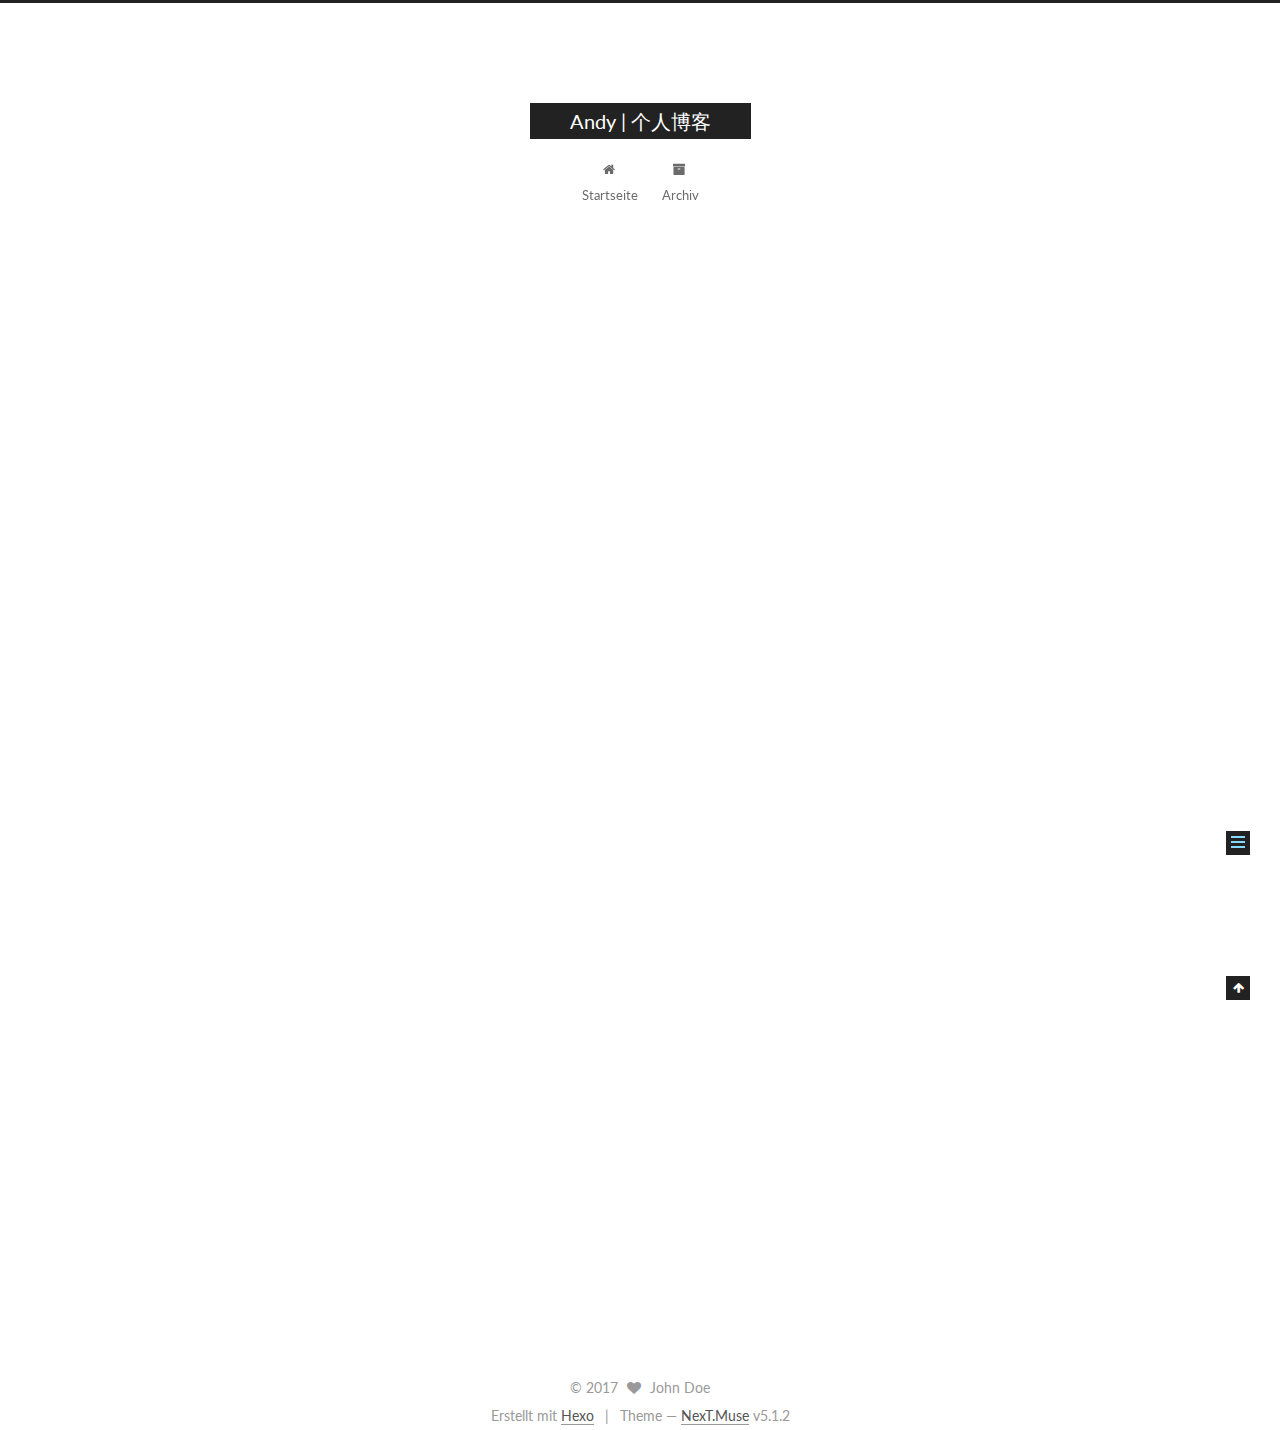
<file: 2017/09/02/hello-world/index.html>
<!DOCTYPE html>



  


<html class="theme-next muse use-motion" lang="">
<head>
  <meta charset="UTF-8"/>
<meta http-equiv="X-UA-Compatible" content="IE=edge" />
<meta name="viewport" content="width=device-width, initial-scale=1, maximum-scale=1"/>
<meta name="theme-color" content="#222">









<meta http-equiv="Cache-Control" content="no-transform" />
<meta http-equiv="Cache-Control" content="no-siteapp" />
















  
  
  <link href="/lib/fancybox/source/jquery.fancybox.css?v=2.1.5" rel="stylesheet" type="text/css" />




  
  
  
  

  
    
    
  

  

  

  

  

  
    
    
    <link href="//fonts.googleapis.com/css?family=Lato:300,300italic,400,400italic,700,700italic&subset=latin,latin-ext" rel="stylesheet" type="text/css">
  






<link href="/lib/font-awesome/css/font-awesome.min.css?v=4.6.2" rel="stylesheet" type="text/css" />

<link href="/css/main.css?v=5.1.2" rel="stylesheet" type="text/css" />


  <meta name="keywords" content="Hexo, NexT" />








  <link rel="shortcut icon" type="image/x-icon" href="/favicon.ico?v=5.1.2" />






<meta name="description" content="Welcome to Hexo! This is your very first post. Check documentation for more info. If you get any problems when using Hexo, you can find the answer in troubleshooting or you can ask me on GitHub. Quick">
<meta property="og:type" content="article">
<meta property="og:title" content="Hello World">
<meta property="og:url" content="http://yoursite.com/2017/09/02/hello-world/index.html">
<meta property="og:site_name" content="Andy | 个人博客">
<meta property="og:description" content="Welcome to Hexo! This is your very first post. Check documentation for more info. If you get any problems when using Hexo, you can find the answer in troubleshooting or you can ask me on GitHub. Quick">
<meta property="og:updated_time" content="2017-09-02T06:02:09.476Z">
<meta name="twitter:card" content="summary">
<meta name="twitter:title" content="Hello World">
<meta name="twitter:description" content="Welcome to Hexo! This is your very first post. Check documentation for more info. If you get any problems when using Hexo, you can find the answer in troubleshooting or you can ask me on GitHub. Quick">



<script type="text/javascript" id="hexo.configurations">
  var NexT = window.NexT || {};
  var CONFIG = {
    root: '/',
    scheme: 'Muse',
    version: '5.1.2',
    sidebar: {"position":"left","display":"post","offset":12,"offset_float":12,"b2t":false,"scrollpercent":false,"onmobile":false},
    fancybox: true,
    tabs: true,
    motion: {"enable":true,"async":false,"transition":{"post_block":"fadeIn","post_header":"slideDownIn","post_body":"slideDownIn","coll_header":"slideLeftIn"}},
    duoshuo: {
      userId: '0',
      author: 'Author'
    },
    algolia: {
      applicationID: '',
      apiKey: '',
      indexName: '',
      hits: {"per_page":10},
      labels: {"input_placeholder":"Search for Posts","hits_empty":"We didn't find any results for the search: ${query}","hits_stats":"${hits} results found in ${time} ms"}
    }
  };
</script>



  <link rel="canonical" href="http://yoursite.com/2017/09/02/hello-world/"/>





  <title>Hello World | Andy | 个人博客</title>
  








</head>

<body itemscope itemtype="http://schema.org/WebPage" lang="">

  
  
    
  

  <div class="container sidebar-position-left page-post-detail">
    <div class="headband"></div>

    <header id="header" class="header" itemscope itemtype="http://schema.org/WPHeader">
      <div class="header-inner"><div class="site-brand-wrapper">
  <div class="site-meta ">
    

    <div class="custom-logo-site-title">
      <a href="/"  class="brand" rel="start">
        <span class="logo-line-before"><i></i></span>
        <span class="site-title">Andy | 个人博客</span>
        <span class="logo-line-after"><i></i></span>
      </a>
    </div>
      
        <p class="site-subtitle"></p>
      
  </div>

  <div class="site-nav-toggle">
    <button>
      <span class="btn-bar"></span>
      <span class="btn-bar"></span>
      <span class="btn-bar"></span>
    </button>
  </div>
</div>

<nav class="site-nav">
  

  
    <ul id="menu" class="menu">
      
        
        <li class="menu-item menu-item-home">
          <a href="/" rel="section">
            
              <i class="menu-item-icon fa fa-fw fa-home"></i> <br />
            
            Startseite
          </a>
        </li>
      
        
        <li class="menu-item menu-item-archives">
          <a href="/archives/" rel="section">
            
              <i class="menu-item-icon fa fa-fw fa-archive"></i> <br />
            
            Archiv
          </a>
        </li>
      

      
    </ul>
  

  
</nav>



 </div>
    </header>

    <main id="main" class="main">
      <div class="main-inner">
        <div class="content-wrap">
          <div id="content" class="content">
            

  <div id="posts" class="posts-expand">
    

  

  
  
  

  <article class="post post-type-normal" itemscope itemtype="http://schema.org/Article">
  
  
  
  <div class="post-block">
    <link itemprop="mainEntityOfPage" href="http://yoursite.com/2017/09/02/hello-world/">

    <span hidden itemprop="author" itemscope itemtype="http://schema.org/Person">
      <meta itemprop="name" content="John Doe">
      <meta itemprop="description" content="">
      <meta itemprop="image" content="/images/avatar.gif">
    </span>

    <span hidden itemprop="publisher" itemscope itemtype="http://schema.org/Organization">
      <meta itemprop="name" content="Andy | 个人博客">
    </span>

    
      <header class="post-header">

        
        
          <h1 class="post-title" itemprop="name headline">Hello World</h1>
        

        <div class="post-meta">
          <span class="post-time">
            
              <span class="post-meta-item-icon">
                <i class="fa fa-calendar-o"></i>
              </span>
              
                <span class="post-meta-item-text">Veröffentlicht am</span>
              
              <time title="Post created" itemprop="dateCreated datePublished" datetime="2017-09-02T14:02:09+08:00">
                2017-09-02
              </time>
            

            

            
          </span>

          

          
            
          

          
          

          

          

          

        </div>
      </header>
    

    
    
    
    <div class="post-body" itemprop="articleBody">

      
      

      
        <p>Welcome to <a href="https://hexo.io/" target="_blank" rel="external">Hexo</a>! This is your very first post. Check <a href="https://hexo.io/docs/" target="_blank" rel="external">documentation</a> for more info. If you get any problems when using Hexo, you can find the answer in <a href="https://hexo.io/docs/troubleshooting.html" target="_blank" rel="external">troubleshooting</a> or you can ask me on <a href="https://github.com/hexojs/hexo/issues" target="_blank" rel="external">GitHub</a>.</p>
<h2 id="Quick-Start"><a href="#Quick-Start" class="headerlink" title="Quick Start"></a>Quick Start</h2><h3 id="Create-a-new-post"><a href="#Create-a-new-post" class="headerlink" title="Create a new post"></a>Create a new post</h3><figure class="highlight bash"><table><tr><td class="gutter"><pre><div class="line">1</div></pre></td><td class="code"><pre><div class="line">$ hexo new <span class="string">"My New Post"</span></div></pre></td></tr></table></figure>
<p>More info: <a href="https://hexo.io/docs/writing.html" target="_blank" rel="external">Writing</a></p>
<h3 id="Run-server"><a href="#Run-server" class="headerlink" title="Run server"></a>Run server</h3><figure class="highlight bash"><table><tr><td class="gutter"><pre><div class="line">1</div></pre></td><td class="code"><pre><div class="line">$ hexo server</div></pre></td></tr></table></figure>
<p>More info: <a href="https://hexo.io/docs/server.html" target="_blank" rel="external">Server</a></p>
<h3 id="Generate-static-files"><a href="#Generate-static-files" class="headerlink" title="Generate static files"></a>Generate static files</h3><figure class="highlight bash"><table><tr><td class="gutter"><pre><div class="line">1</div></pre></td><td class="code"><pre><div class="line">$ hexo generate</div></pre></td></tr></table></figure>
<p>More info: <a href="https://hexo.io/docs/generating.html" target="_blank" rel="external">Generating</a></p>
<h3 id="Deploy-to-remote-sites"><a href="#Deploy-to-remote-sites" class="headerlink" title="Deploy to remote sites"></a>Deploy to remote sites</h3><figure class="highlight bash"><table><tr><td class="gutter"><pre><div class="line">1</div></pre></td><td class="code"><pre><div class="line">$ hexo deploy</div></pre></td></tr></table></figure>
<p>More info: <a href="https://hexo.io/docs/deployment.html" target="_blank" rel="external">Deployment</a></p>

      
    </div>
    
    
    

    

    

    

    <footer class="post-footer">
      

      
      
      

      
        <div class="post-nav">
          <div class="post-nav-next post-nav-item">
            
          </div>

          <span class="post-nav-divider"></span>

          <div class="post-nav-prev post-nav-item">
            
              <a href="/2017/09/02/index2/" rel="prev" title="Hello World2">
                Hello World2 <i class="fa fa-chevron-right"></i>
              </a>
            
          </div>
        </div>
      

      
      
    </footer>
  </div>
  
  
  
  </article>



    <div class="post-spread">
      
    </div>
  </div>


          </div>
          


          
  <div class="comments" id="comments">
    
  </div>


        </div>
        
          
  
  <div class="sidebar-toggle">
    <div class="sidebar-toggle-line-wrap">
      <span class="sidebar-toggle-line sidebar-toggle-line-first"></span>
      <span class="sidebar-toggle-line sidebar-toggle-line-middle"></span>
      <span class="sidebar-toggle-line sidebar-toggle-line-last"></span>
    </div>
  </div>

  <aside id="sidebar" class="sidebar">
    
    <div class="sidebar-inner">

      

      
        <ul class="sidebar-nav motion-element">
          <li class="sidebar-nav-toc sidebar-nav-active" data-target="post-toc-wrap" >
            Inhaltsverzeichnis
          </li>
          <li class="sidebar-nav-overview" data-target="site-overview">
            Übersicht
          </li>
        </ul>
      

      <section class="site-overview sidebar-panel">
        <div class="site-author motion-element" itemprop="author" itemscope itemtype="http://schema.org/Person">
          
            <p class="site-author-name" itemprop="name">John Doe</p>
            <p class="site-description motion-element" itemprop="description"></p>
        </div>

        <nav class="site-state motion-element">

          
            <div class="site-state-item site-state-posts">
            
              <a href="/archives/">
            
                <span class="site-state-item-count">3</span>
                <span class="site-state-item-name">Artikel</span>
              </a>
            </div>
          

          

          

        </nav>

        

        <div class="links-of-author motion-element">
          
        </div>

        
        

        
        

        


      </section>

      
      <!--noindex-->
        <section class="post-toc-wrap motion-element sidebar-panel sidebar-panel-active">
          <div class="post-toc">

            
              
            

            
              <div class="post-toc-content"><ol class="nav"><li class="nav-item nav-level-2"><a class="nav-link" href="#Quick-Start"><span class="nav-number">1.</span> <span class="nav-text">Quick Start</span></a><ol class="nav-child"><li class="nav-item nav-level-3"><a class="nav-link" href="#Create-a-new-post"><span class="nav-number">1.1.</span> <span class="nav-text">Create a new post</span></a></li><li class="nav-item nav-level-3"><a class="nav-link" href="#Run-server"><span class="nav-number">1.2.</span> <span class="nav-text">Run server</span></a></li><li class="nav-item nav-level-3"><a class="nav-link" href="#Generate-static-files"><span class="nav-number">1.3.</span> <span class="nav-text">Generate static files</span></a></li><li class="nav-item nav-level-3"><a class="nav-link" href="#Deploy-to-remote-sites"><span class="nav-number">1.4.</span> <span class="nav-text">Deploy to remote sites</span></a></li></ol></li></ol></div>
            

          </div>
        </section>
      <!--/noindex-->
      

      

    </div>
  </aside>


        
      </div>
    </main>

    <footer id="footer" class="footer">
      <div class="footer-inner">
        <div class="copyright" >
  
  &copy; 
  <span itemprop="copyrightYear">2017</span>
  <span class="with-love">
    <i class="fa fa-heart"></i>
  </span>
  <span class="author" itemprop="copyrightHolder">John Doe</span>

  
</div>


  <div class="powered-by">Erstellt mit  <a class="theme-link" href="https://hexo.io">Hexo</a></div>

  <span class="post-meta-divider">|</span>

  <div class="theme-info">Theme &mdash; <a class="theme-link" href="https://github.com/iissnan/hexo-theme-next">NexT.Muse</a> v5.1.2</div>


        







        
      </div>
    </footer>

    
      <div class="back-to-top">
        <i class="fa fa-arrow-up"></i>
        
      </div>
    

  </div>

  

<script type="text/javascript">
  if (Object.prototype.toString.call(window.Promise) !== '[object Function]') {
    window.Promise = null;
  }
</script>









  












  
  <script type="text/javascript" src="/lib/jquery/index.js?v=2.1.3"></script>

  
  <script type="text/javascript" src="/lib/fastclick/lib/fastclick.min.js?v=1.0.6"></script>

  
  <script type="text/javascript" src="/lib/jquery_lazyload/jquery.lazyload.js?v=1.9.7"></script>

  
  <script type="text/javascript" src="/lib/velocity/velocity.min.js?v=1.2.1"></script>

  
  <script type="text/javascript" src="/lib/velocity/velocity.ui.min.js?v=1.2.1"></script>

  
  <script type="text/javascript" src="/lib/fancybox/source/jquery.fancybox.pack.js?v=2.1.5"></script>


  


  <script type="text/javascript" src="/js/src/utils.js?v=5.1.2"></script>

  <script type="text/javascript" src="/js/src/motion.js?v=5.1.2"></script>



  
  

  <script type="text/javascript" src="/js/src/scrollspy.js?v=5.1.2"></script>
<script type="text/javascript" src="/js/src/post-details.js?v=5.1.2"></script>


  
  <script type="text/javascript" src="/js/src/scrollspy.js?v=5.1.2"></script>
<script type="text/javascript" src="/js/src/post-details.js?v=5.1.2"></script>



  


  <script type="text/javascript" src="/js/src/bootstrap.js?v=5.1.2"></script>



  


  




	





  





  








  





  

  

  

  

  

  

</body>
</html>
</file>
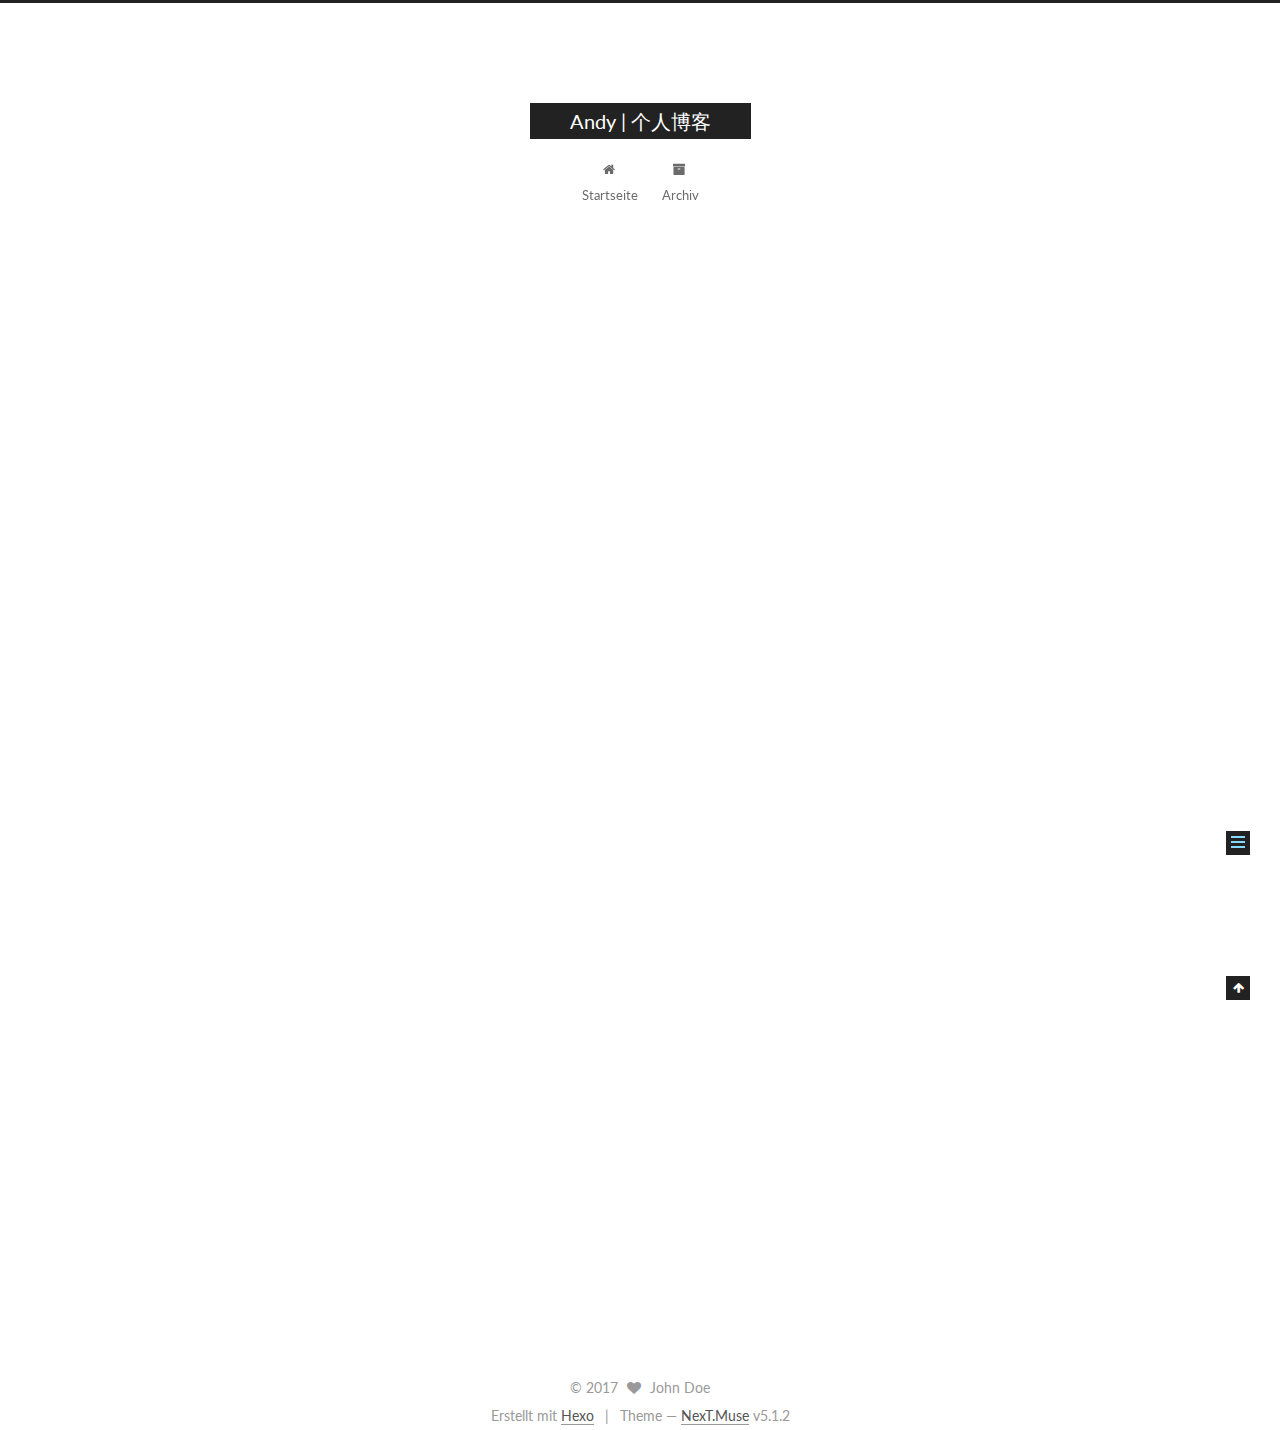
<file: 2017/09/02/index2/index.html>
<!DOCTYPE html>



  


<html class="theme-next muse use-motion" lang="">
<head>
  <meta charset="UTF-8"/>
<meta http-equiv="X-UA-Compatible" content="IE=edge" />
<meta name="viewport" content="width=device-width, initial-scale=1, maximum-scale=1"/>
<meta name="theme-color" content="#222">









<meta http-equiv="Cache-Control" content="no-transform" />
<meta http-equiv="Cache-Control" content="no-siteapp" />
















  
  
  <link href="/lib/fancybox/source/jquery.fancybox.css?v=2.1.5" rel="stylesheet" type="text/css" />




  
  
  
  

  
    
    
  

  

  

  

  

  
    
    
    <link href="//fonts.googleapis.com/css?family=Lato:300,300italic,400,400italic,700,700italic&subset=latin,latin-ext" rel="stylesheet" type="text/css">
  






<link href="/lib/font-awesome/css/font-awesome.min.css?v=4.6.2" rel="stylesheet" type="text/css" />

<link href="/css/main.css?v=5.1.2" rel="stylesheet" type="text/css" />


  <meta name="keywords" content="Hexo, NexT" />








  <link rel="shortcut icon" type="image/x-icon" href="/favicon.ico?v=5.1.2" />






<meta name="description" content="Welcome to Hexo! This is your very first post. Check documentation for more info. If you get any problems when using Hexo, you can find the answer in troubleshooting or you can ask me on GitHub. Quick">
<meta property="og:type" content="article">
<meta property="og:title" content="Hello World2">
<meta property="og:url" content="http://yoursite.com/2017/09/02/index2/index.html">
<meta property="og:site_name" content="Andy | 个人博客">
<meta property="og:description" content="Welcome to Hexo! This is your very first post. Check documentation for more info. If you get any problems when using Hexo, you can find the answer in troubleshooting or you can ask me on GitHub. Quick">
<meta property="og:updated_time" content="2017-09-02T06:18:25.013Z">
<meta name="twitter:card" content="summary">
<meta name="twitter:title" content="Hello World2">
<meta name="twitter:description" content="Welcome to Hexo! This is your very first post. Check documentation for more info. If you get any problems when using Hexo, you can find the answer in troubleshooting or you can ask me on GitHub. Quick">



<script type="text/javascript" id="hexo.configurations">
  var NexT = window.NexT || {};
  var CONFIG = {
    root: '/',
    scheme: 'Muse',
    version: '5.1.2',
    sidebar: {"position":"left","display":"post","offset":12,"offset_float":12,"b2t":false,"scrollpercent":false,"onmobile":false},
    fancybox: true,
    tabs: true,
    motion: {"enable":true,"async":false,"transition":{"post_block":"fadeIn","post_header":"slideDownIn","post_body":"slideDownIn","coll_header":"slideLeftIn"}},
    duoshuo: {
      userId: '0',
      author: 'Author'
    },
    algolia: {
      applicationID: '',
      apiKey: '',
      indexName: '',
      hits: {"per_page":10},
      labels: {"input_placeholder":"Search for Posts","hits_empty":"We didn't find any results for the search: ${query}","hits_stats":"${hits} results found in ${time} ms"}
    }
  };
</script>



  <link rel="canonical" href="http://yoursite.com/2017/09/02/index2/"/>





  <title>Hello World2 | Andy | 个人博客</title>
  








</head>

<body itemscope itemtype="http://schema.org/WebPage" lang="">

  
  
    
  

  <div class="container sidebar-position-left page-post-detail">
    <div class="headband"></div>

    <header id="header" class="header" itemscope itemtype="http://schema.org/WPHeader">
      <div class="header-inner"><div class="site-brand-wrapper">
  <div class="site-meta ">
    

    <div class="custom-logo-site-title">
      <a href="/"  class="brand" rel="start">
        <span class="logo-line-before"><i></i></span>
        <span class="site-title">Andy | 个人博客</span>
        <span class="logo-line-after"><i></i></span>
      </a>
    </div>
      
        <p class="site-subtitle"></p>
      
  </div>

  <div class="site-nav-toggle">
    <button>
      <span class="btn-bar"></span>
      <span class="btn-bar"></span>
      <span class="btn-bar"></span>
    </button>
  </div>
</div>

<nav class="site-nav">
  

  
    <ul id="menu" class="menu">
      
        
        <li class="menu-item menu-item-home">
          <a href="/" rel="section">
            
              <i class="menu-item-icon fa fa-fw fa-home"></i> <br />
            
            Startseite
          </a>
        </li>
      
        
        <li class="menu-item menu-item-archives">
          <a href="/archives/" rel="section">
            
              <i class="menu-item-icon fa fa-fw fa-archive"></i> <br />
            
            Archiv
          </a>
        </li>
      

      
    </ul>
  

  
</nav>



 </div>
    </header>

    <main id="main" class="main">
      <div class="main-inner">
        <div class="content-wrap">
          <div id="content" class="content">
            

  <div id="posts" class="posts-expand">
    

  

  
  
  

  <article class="post post-type-normal" itemscope itemtype="http://schema.org/Article">
  
  
  
  <div class="post-block">
    <link itemprop="mainEntityOfPage" href="http://yoursite.com/2017/09/02/index2/">

    <span hidden itemprop="author" itemscope itemtype="http://schema.org/Person">
      <meta itemprop="name" content="John Doe">
      <meta itemprop="description" content="">
      <meta itemprop="image" content="/images/avatar.gif">
    </span>

    <span hidden itemprop="publisher" itemscope itemtype="http://schema.org/Organization">
      <meta itemprop="name" content="Andy | 个人博客">
    </span>

    
      <header class="post-header">

        
        
          <h1 class="post-title" itemprop="name headline">Hello World2</h1>
        

        <div class="post-meta">
          <span class="post-time">
            
              <span class="post-meta-item-icon">
                <i class="fa fa-calendar-o"></i>
              </span>
              
                <span class="post-meta-item-text">Veröffentlicht am</span>
              
              <time title="Post created" itemprop="dateCreated datePublished" datetime="2017-09-02T14:17:27+08:00">
                2017-09-02
              </time>
            

            

            
          </span>

          

          
            
          

          
          

          

          

          

        </div>
      </header>
    

    
    
    
    <div class="post-body" itemprop="articleBody">

      
      

      
        <p>Welcome to <a href="https://hexo.io/" target="_blank" rel="external">Hexo</a>! This is your very first post. Check <a href="https://hexo.io/docs/" target="_blank" rel="external">documentation</a> for more info. If you get any problems when using Hexo, you can find the answer in <a href="https://hexo.io/docs/troubleshooting.html" target="_blank" rel="external">troubleshooting</a> or you can ask me on <a href="https://github.com/hexojs/hexo/issues" target="_blank" rel="external">GitHub</a>.</p>
<h2 id="Quick-Start"><a href="#Quick-Start" class="headerlink" title="Quick Start"></a>Quick Start</h2><h3 id="Create-a-new-post"><a href="#Create-a-new-post" class="headerlink" title="Create a new post"></a>Create a new post</h3><figure class="highlight bash"><table><tr><td class="gutter"><pre><div class="line">1</div></pre></td><td class="code"><pre><div class="line">$ hexo new <span class="string">"My New Post"</span></div></pre></td></tr></table></figure>
<p>More info: <a href="https://hexo.io/docs/writing.html" target="_blank" rel="external">Writing</a></p>
<h3 id="Run-server"><a href="#Run-server" class="headerlink" title="Run server"></a>Run server</h3><figure class="highlight bash"><table><tr><td class="gutter"><pre><div class="line">1</div></pre></td><td class="code"><pre><div class="line">$ hexo server</div></pre></td></tr></table></figure>
<p>More info: <a href="https://hexo.io/docs/server.html" target="_blank" rel="external">Server</a></p>
<h3 id="Generate-static-files"><a href="#Generate-static-files" class="headerlink" title="Generate static files"></a>Generate static files</h3><figure class="highlight bash"><table><tr><td class="gutter"><pre><div class="line">1</div></pre></td><td class="code"><pre><div class="line">$ hexo generate</div></pre></td></tr></table></figure>
<p>More info: <a href="https://hexo.io/docs/generating.html" target="_blank" rel="external">Generating</a></p>
<h3 id="Deploy-to-remote-sites"><a href="#Deploy-to-remote-sites" class="headerlink" title="Deploy to remote sites"></a>Deploy to remote sites</h3><figure class="highlight bash"><table><tr><td class="gutter"><pre><div class="line">1</div></pre></td><td class="code"><pre><div class="line">$ hexo deploy</div></pre></td></tr></table></figure>
<p>More info: <a href="https://hexo.io/docs/deployment.html" target="_blank" rel="external">Deployment</a></p>

      
    </div>
    
    
    

    

    

    

    <footer class="post-footer">
      

      
      
      

      
        <div class="post-nav">
          <div class="post-nav-next post-nav-item">
            
              <a href="/2017/09/02/hello-world/" rel="next" title="Hello World">
                <i class="fa fa-chevron-left"></i> Hello World
              </a>
            
          </div>

          <span class="post-nav-divider"></span>

          <div class="post-nav-prev post-nav-item">
            
              <a href="/2017/09/02/java多线程/" rel="prev" title="Java多线程总结">
                Java多线程总结 <i class="fa fa-chevron-right"></i>
              </a>
            
          </div>
        </div>
      

      
      
    </footer>
  </div>
  
  
  
  </article>



    <div class="post-spread">
      
    </div>
  </div>


          </div>
          


          
  <div class="comments" id="comments">
    
  </div>


        </div>
        
          
  
  <div class="sidebar-toggle">
    <div class="sidebar-toggle-line-wrap">
      <span class="sidebar-toggle-line sidebar-toggle-line-first"></span>
      <span class="sidebar-toggle-line sidebar-toggle-line-middle"></span>
      <span class="sidebar-toggle-line sidebar-toggle-line-last"></span>
    </div>
  </div>

  <aside id="sidebar" class="sidebar">
    
    <div class="sidebar-inner">

      

      
        <ul class="sidebar-nav motion-element">
          <li class="sidebar-nav-toc sidebar-nav-active" data-target="post-toc-wrap" >
            Inhaltsverzeichnis
          </li>
          <li class="sidebar-nav-overview" data-target="site-overview">
            Übersicht
          </li>
        </ul>
      

      <section class="site-overview sidebar-panel">
        <div class="site-author motion-element" itemprop="author" itemscope itemtype="http://schema.org/Person">
          
            <p class="site-author-name" itemprop="name">John Doe</p>
            <p class="site-description motion-element" itemprop="description"></p>
        </div>

        <nav class="site-state motion-element">

          
            <div class="site-state-item site-state-posts">
            
              <a href="/archives/">
            
                <span class="site-state-item-count">3</span>
                <span class="site-state-item-name">Artikel</span>
              </a>
            </div>
          

          

          

        </nav>

        

        <div class="links-of-author motion-element">
          
        </div>

        
        

        
        

        


      </section>

      
      <!--noindex-->
        <section class="post-toc-wrap motion-element sidebar-panel sidebar-panel-active">
          <div class="post-toc">

            
              
            

            
              <div class="post-toc-content"><ol class="nav"><li class="nav-item nav-level-2"><a class="nav-link" href="#Quick-Start"><span class="nav-number">1.</span> <span class="nav-text">Quick Start</span></a><ol class="nav-child"><li class="nav-item nav-level-3"><a class="nav-link" href="#Create-a-new-post"><span class="nav-number">1.1.</span> <span class="nav-text">Create a new post</span></a></li><li class="nav-item nav-level-3"><a class="nav-link" href="#Run-server"><span class="nav-number">1.2.</span> <span class="nav-text">Run server</span></a></li><li class="nav-item nav-level-3"><a class="nav-link" href="#Generate-static-files"><span class="nav-number">1.3.</span> <span class="nav-text">Generate static files</span></a></li><li class="nav-item nav-level-3"><a class="nav-link" href="#Deploy-to-remote-sites"><span class="nav-number">1.4.</span> <span class="nav-text">Deploy to remote sites</span></a></li></ol></li></ol></div>
            

          </div>
        </section>
      <!--/noindex-->
      

      

    </div>
  </aside>


        
      </div>
    </main>

    <footer id="footer" class="footer">
      <div class="footer-inner">
        <div class="copyright" >
  
  &copy; 
  <span itemprop="copyrightYear">2017</span>
  <span class="with-love">
    <i class="fa fa-heart"></i>
  </span>
  <span class="author" itemprop="copyrightHolder">John Doe</span>

  
</div>


  <div class="powered-by">Erstellt mit  <a class="theme-link" href="https://hexo.io">Hexo</a></div>

  <span class="post-meta-divider">|</span>

  <div class="theme-info">Theme &mdash; <a class="theme-link" href="https://github.com/iissnan/hexo-theme-next">NexT.Muse</a> v5.1.2</div>


        







        
      </div>
    </footer>

    
      <div class="back-to-top">
        <i class="fa fa-arrow-up"></i>
        
      </div>
    

  </div>

  

<script type="text/javascript">
  if (Object.prototype.toString.call(window.Promise) !== '[object Function]') {
    window.Promise = null;
  }
</script>









  












  
  <script type="text/javascript" src="/lib/jquery/index.js?v=2.1.3"></script>

  
  <script type="text/javascript" src="/lib/fastclick/lib/fastclick.min.js?v=1.0.6"></script>

  
  <script type="text/javascript" src="/lib/jquery_lazyload/jquery.lazyload.js?v=1.9.7"></script>

  
  <script type="text/javascript" src="/lib/velocity/velocity.min.js?v=1.2.1"></script>

  
  <script type="text/javascript" src="/lib/velocity/velocity.ui.min.js?v=1.2.1"></script>

  
  <script type="text/javascript" src="/lib/fancybox/source/jquery.fancybox.pack.js?v=2.1.5"></script>


  


  <script type="text/javascript" src="/js/src/utils.js?v=5.1.2"></script>

  <script type="text/javascript" src="/js/src/motion.js?v=5.1.2"></script>



  
  

  <script type="text/javascript" src="/js/src/scrollspy.js?v=5.1.2"></script>
<script type="text/javascript" src="/js/src/post-details.js?v=5.1.2"></script>


  
  <script type="text/javascript" src="/js/src/scrollspy.js?v=5.1.2"></script>
<script type="text/javascript" src="/js/src/post-details.js?v=5.1.2"></script>



  


  <script type="text/javascript" src="/js/src/bootstrap.js?v=5.1.2"></script>



  


  




	





  





  








  





  

  

  

  

  

  

</body>
</html>
</file>
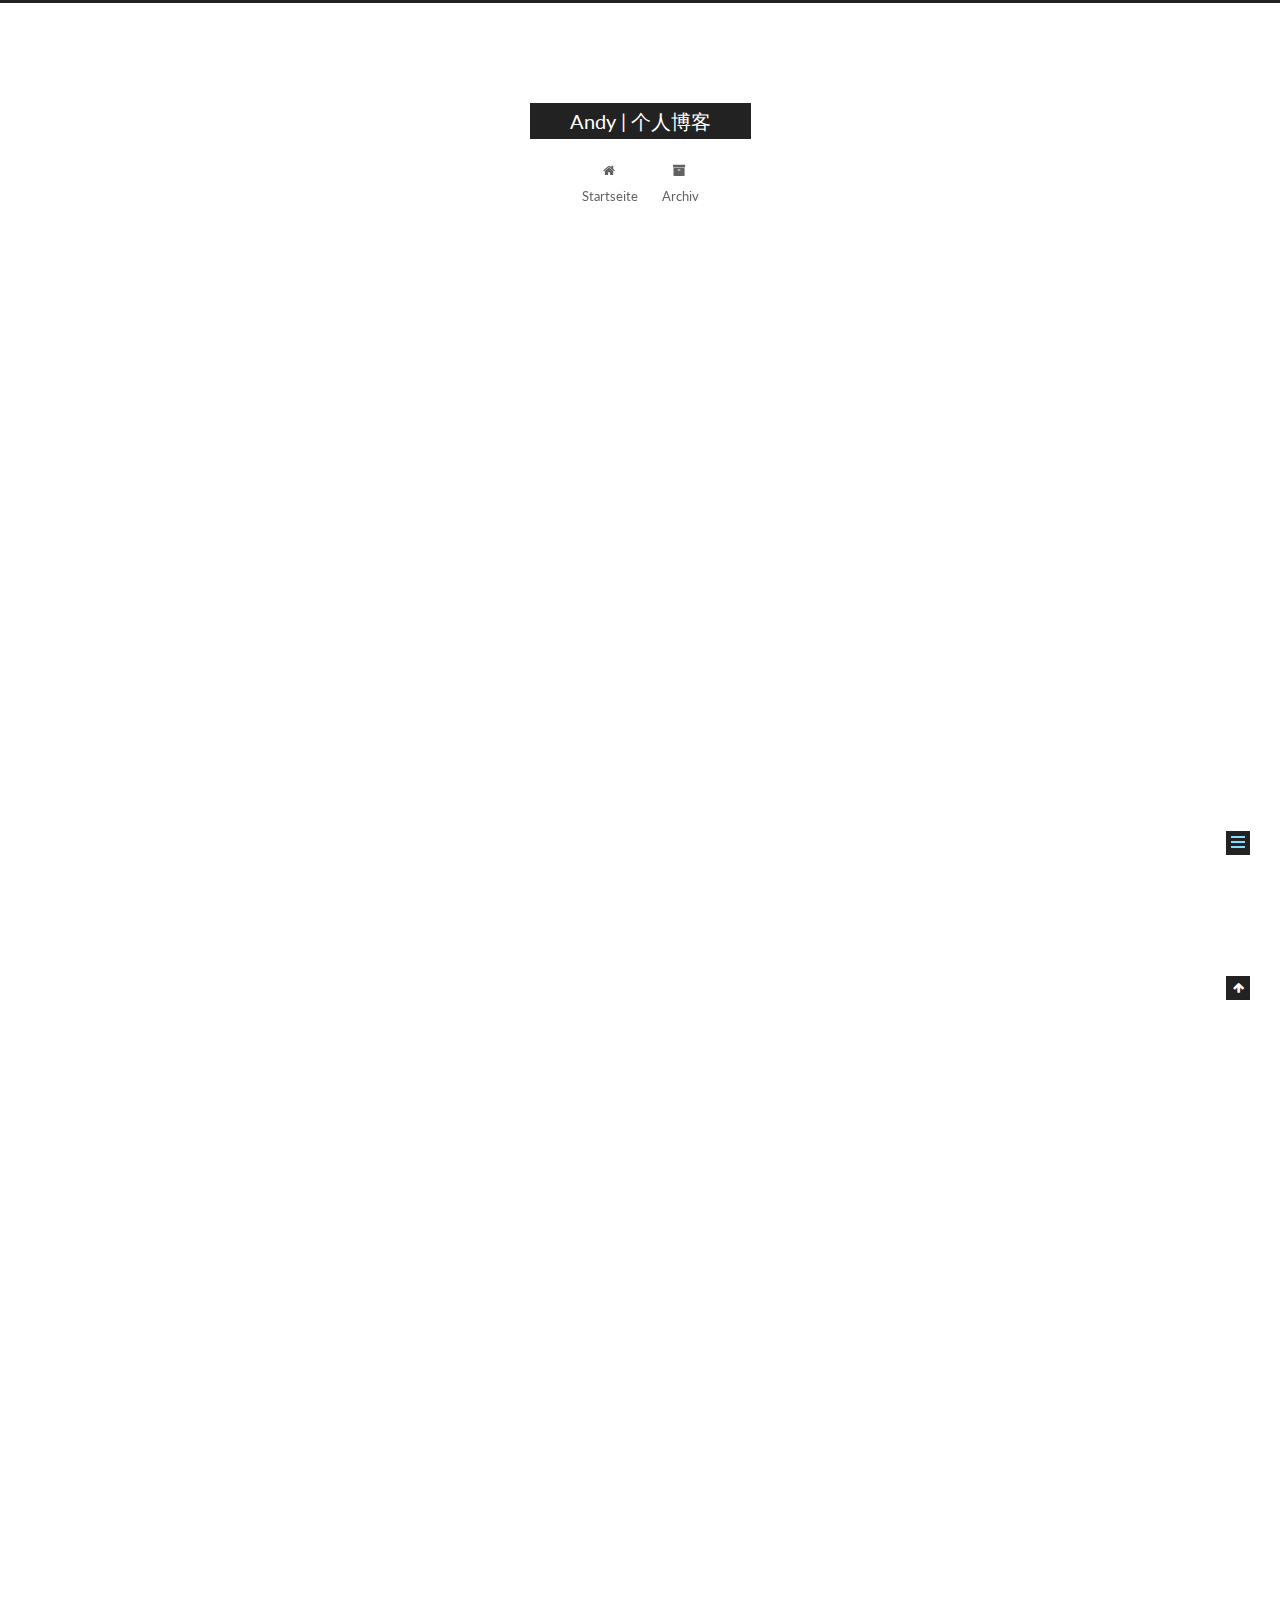
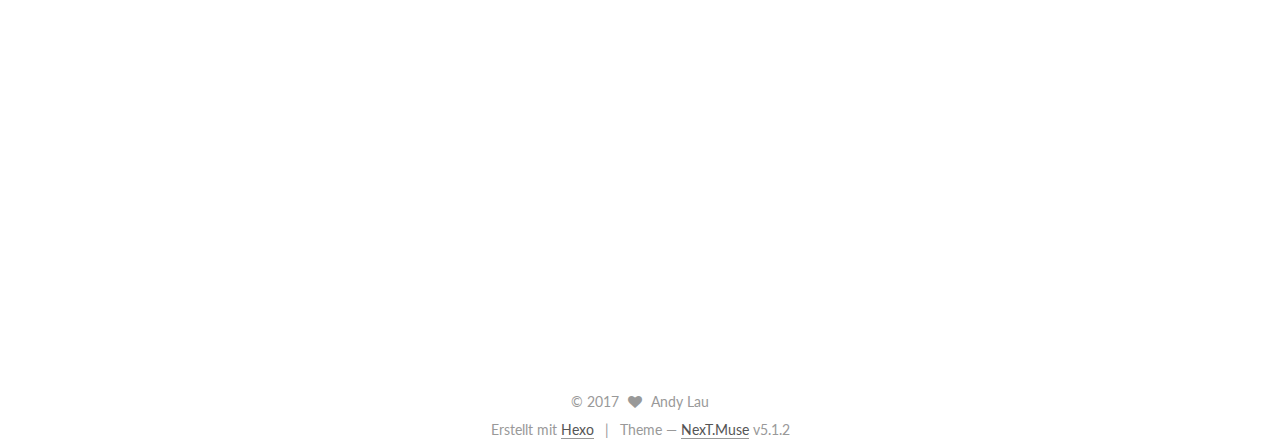
<file: 2017/09/02/java多线程/index.html>
<!DOCTYPE html>



  


<html class="theme-next muse use-motion" lang="">
<head>
  <meta charset="UTF-8"/>
<meta http-equiv="X-UA-Compatible" content="IE=edge" />
<meta name="viewport" content="width=device-width, initial-scale=1, maximum-scale=1"/>
<meta name="theme-color" content="#222">









<meta http-equiv="Cache-Control" content="no-transform" />
<meta http-equiv="Cache-Control" content="no-siteapp" />
















  
  
  <link href="/lib/fancybox/source/jquery.fancybox.css?v=2.1.5" rel="stylesheet" type="text/css" />




  
  
  
  

  
    
    
  

  

  

  

  

  
    
    
    <link href="//fonts.googleapis.com/css?family=Lato:300,300italic,400,400italic,700,700italic&subset=latin,latin-ext" rel="stylesheet" type="text/css">
  






<link href="/lib/font-awesome/css/font-awesome.min.css?v=4.6.2" rel="stylesheet" type="text/css" />

<link href="/css/main.css?v=5.1.2" rel="stylesheet" type="text/css" />


  <meta name="keywords" content="Hexo, NexT" />








  <link rel="shortcut icon" type="image/x-icon" href="/favicon.ico?v=5.1.2" />






<meta name="description" content="多线程—Executors线程池@[源码解析|andy Lau]  前言Executor框架的最大优点是把任务的提交和执行解耦。要执行任务的人只需把Task描述清楚，然后提交即可。这个Task是怎么被执行的，被谁执行的，什么时候执行的，提交的人就不用关心了。具体点讲，提交一个Callable对象给ExecutorService（如最常用的线程池ThreadPoolExecutor），将得到一个Fu">
<meta property="og:type" content="article">
<meta property="og:title" content="Java多线程">
<meta property="og:url" content="http://yoursite.com/2017/09/02/java多线程/index.html">
<meta property="og:site_name" content="Andy | 个人博客">
<meta property="og:description" content="多线程—Executors线程池@[源码解析|andy Lau]  前言Executor框架的最大优点是把任务的提交和执行解耦。要执行任务的人只需把Task描述清楚，然后提交即可。这个Task是怎么被执行的，被谁执行的，什么时候执行的，提交的人就不用关心了。具体点讲，提交一个Callable对象给ExecutorService（如最常用的线程池ThreadPoolExecutor），将得到一个Fu">
<meta property="og:image" content="http://yoursite.com/images/result1.png">
<meta property="og:updated_time" content="2017-09-15T08:51:34.335Z">
<meta name="twitter:card" content="summary">
<meta name="twitter:title" content="Java多线程">
<meta name="twitter:description" content="多线程—Executors线程池@[源码解析|andy Lau]  前言Executor框架的最大优点是把任务的提交和执行解耦。要执行任务的人只需把Task描述清楚，然后提交即可。这个Task是怎么被执行的，被谁执行的，什么时候执行的，提交的人就不用关心了。具体点讲，提交一个Callable对象给ExecutorService（如最常用的线程池ThreadPoolExecutor），将得到一个Fu">
<meta name="twitter:image" content="http://yoursite.com/images/result1.png">



<script type="text/javascript" id="hexo.configurations">
  var NexT = window.NexT || {};
  var CONFIG = {
    root: '/',
    scheme: 'Muse',
    version: '5.1.2',
    sidebar: {"position":"left","display":"post","offset":12,"offset_float":12,"b2t":false,"scrollpercent":false,"onmobile":false},
    fancybox: true,
    tabs: true,
    motion: {"enable":true,"async":false,"transition":{"post_block":"fadeIn","post_header":"slideDownIn","post_body":"slideDownIn","coll_header":"slideLeftIn"}},
    duoshuo: {
      userId: '0',
      author: 'Author'
    },
    algolia: {
      applicationID: '',
      apiKey: '',
      indexName: '',
      hits: {"per_page":10},
      labels: {"input_placeholder":"Search for Posts","hits_empty":"We didn't find any results for the search: ${query}","hits_stats":"${hits} results found in ${time} ms"}
    }
  };
</script>



  <link rel="canonical" href="http://yoursite.com/2017/09/02/java多线程/"/>





  <title>Java多线程 | Andy | 个人博客</title>
  








</head>

<body itemscope itemtype="http://schema.org/WebPage" lang="">

  
  
    
  

  <div class="container sidebar-position-left page-post-detail">
    <div class="headband"></div>

    <header id="header" class="header" itemscope itemtype="http://schema.org/WPHeader">
      <div class="header-inner"><div class="site-brand-wrapper">
  <div class="site-meta ">
    

    <div class="custom-logo-site-title">
      <a href="/"  class="brand" rel="start">
        <span class="logo-line-before"><i></i></span>
        <span class="site-title">Andy | 个人博客</span>
        <span class="logo-line-after"><i></i></span>
      </a>
    </div>
      
        <p class="site-subtitle"></p>
      
  </div>

  <div class="site-nav-toggle">
    <button>
      <span class="btn-bar"></span>
      <span class="btn-bar"></span>
      <span class="btn-bar"></span>
    </button>
  </div>
</div>

<nav class="site-nav">
  

  
    <ul id="menu" class="menu">
      
        
        <li class="menu-item menu-item-home">
          <a href="/" rel="section">
            
              <i class="menu-item-icon fa fa-fw fa-home"></i> <br />
            
            Startseite
          </a>
        </li>
      
        
        <li class="menu-item menu-item-archives">
          <a href="/archives/" rel="section">
            
              <i class="menu-item-icon fa fa-fw fa-archive"></i> <br />
            
            Archiv
          </a>
        </li>
      

      
    </ul>
  

  
</nav>



 </div>
    </header>

    <main id="main" class="main">
      <div class="main-inner">
        <div class="content-wrap">
          <div id="content" class="content">
            

  <div id="posts" class="posts-expand">
    

  

  
  
  

  <article class="post post-type-normal" itemscope itemtype="http://schema.org/Article">
  
  
  
  <div class="post-block">
    <link itemprop="mainEntityOfPage" href="http://yoursite.com/2017/09/02/java多线程/">

    <span hidden itemprop="author" itemscope itemtype="http://schema.org/Person">
      <meta itemprop="name" content="Andy Lau">
      <meta itemprop="description" content="">
      <meta itemprop="image" content="/images/avatar.gif">
    </span>

    <span hidden itemprop="publisher" itemscope itemtype="http://schema.org/Organization">
      <meta itemprop="name" content="Andy | 个人博客">
    </span>

    
      <header class="post-header">

        
        
          <h1 class="post-title" itemprop="name headline">Java多线程</h1>
        

        <div class="post-meta">
          <span class="post-time">
            
              <span class="post-meta-item-icon">
                <i class="fa fa-calendar-o"></i>
              </span>
              
                <span class="post-meta-item-text">Veröffentlicht am</span>
              
              <time title="Post created" itemprop="dateCreated datePublished" datetime="2017-09-02T15:58:01+08:00">
                2017-09-02
              </time>
            

            

            
          </span>

          

          
            
          

          
          

          

          

          

        </div>
      </header>
    

    
    
    
    <div class="post-body" itemprop="articleBody">

      
      

      
        <h1 id="多线程—Executors线程池"><a href="#多线程—Executors线程池" class="headerlink" title="多线程—Executors线程池"></a>多线程—Executors线程池</h1><p>@[源码解析|andy Lau]</p>
<hr>
<h2 id="前言"><a href="#前言" class="headerlink" title="前言"></a>前言</h2><p>Executor框架的最大优点是把任务的提交和执行解耦。要执行任务的人只需把Task描述清楚，然后提交即可。这个Task是怎么被执行的，被谁执行的，什么时候执行的，提交的人就不用关心了。具体点讲，提交一个Callable对象给ExecutorService（如最常用的线程池ThreadPoolExecutor），将得到一个Future对象，调用Future对象的get方法等待执行结果就好了。经过这样的封装，对于使用者来说，提交任务获取结果的过程大大简化，调用者直接从提交的地方就可以等待获取执行结果。</p>
<h2 id="多线程实现方式"><a href="#多线程实现方式" class="headerlink" title="多线程实现方式"></a>多线程实现方式</h2><p>Java多线程实现方式主要有三种：</p>
<ol>
<li>继承Thread类（Thread 类只支持 Runnable）</li>
<li>实现Runnable接口</li>
<li>使用ExecutorService(Executors的线程池都实现该接口)、Callable、Future实现有返回结果的多线程。多结合Executors 的线程池一起使用。</li>
</ol>
<p>其中前两种方式线程执行完后都没有返回值，只有最后一种是带返回值的。</p>
<p><strong> 实现Runnable接口的对象，只有绑定一个Thread才能执行，因为Runnable没有start方法。意思就是，Thread才是线程，Runnable不是，实现Runnable的类都是可被线程执行的任务。</strong><br><figure class="highlight java"><table><tr><td class="gutter"><pre><div class="line">1</div><div class="line">2</div><div class="line">3</div><div class="line">4</div><div class="line">5</div><div class="line">6</div><div class="line">7</div><div class="line">8</div></pre></td><td class="code"><pre><div class="line"><span class="keyword">public</span> <span class="class"><span class="keyword">class</span> <span class="title">ThreadDemo01</span> </span>&#123; </div><div class="line"><span class="function"><span class="keyword">public</span> <span class="keyword">static</span> <span class="keyword">void</span> <span class="title">main</span><span class="params">(String[] args)</span> </span>&#123; </div><div class="line">     MyRunnable mt1=<span class="keyword">new</span> MyRunnable (<span class="string">"任务a"</span>); </div><div class="line">     MyRunnable mt2=<span class="keyword">new</span> MyRunnable (<span class="string">"任务b"</span>); </div><div class="line">     <span class="keyword">new</span> Thread(mt1).start(); <span class="comment">//为任务绑定线程</span></div><div class="line">     <span class="keyword">new</span> Thread(mt2).start(); </div><div class="line">&#125; </div><div class="line">&#125;</div></pre></td></tr></table></figure></p>
<h2 id="Callable与-Future"><a href="#Callable与-Future" class="headerlink" title="Callable与 Future"></a>Callable与 Future</h2><p>Callable与 Future 两功能是Java在后续版本中为了适应多并法才加入的，Callable是类似于Runnable的接口，实现Callable接口的类和实现Runnable的类都是可被其他线程执行的任务。</p>
<h3 id="1-Callable和Runnable的区别如下："><a href="#1-Callable和Runnable的区别如下：" class="headerlink" title="1. Callable和Runnable的区别如下："></a>1. Callable和Runnable的区别如下：</h3><ul>
<li>Callable定义的方法是call，而Runnable定义的方法是run。</li>
<li>Callable的call方法 <strong>可以有返回值</strong>，而Runnable的run方法 <strong>不能有返回值</strong>。</li>
<li>Callable的call方法可抛出异常，而Runnable的run方法不能抛出异常。 </li>
</ul>
<h3 id="2-Future-介绍"><a href="#2-Future-介绍" class="headerlink" title="2. Future 介绍"></a>2. Future 介绍</h3><p>&nbsp; &nbsp; &nbsp; &nbsp; &nbsp;Future表示异步计算的结果，它提供了检查计算是否完成的方法，以等待计算的完成，并检索计算的结果。Future的cancel方法可以取消任务的执行，它有一布尔参数，参数为 true 表示立即中断任务的执行，参数为 false 表示允许正在运行的任务运行完成。Future的 get 方法等待计算完成，获取计算结果。<strong>可以通过get方法获取执行结果，该方法会阻塞直到任务返回结果。即调用get方法的线程会阻塞。谁调用阻塞谁，main调用就阻塞main</strong>。</p>
<h3 id="3-Executors线程池"><a href="#3-Executors线程池" class="headerlink" title="3. Executors线程池"></a>3. Executors线程池</h3><p>&nbsp; &nbsp; &nbsp; &nbsp; &nbsp;线程池作用就是限制系统中执行线程的数量。<br>&nbsp; &nbsp; &nbsp; &nbsp; &nbsp;线程数量少了浪费了系统资源，多了造成系统拥挤效率不高。用线程池控制线程数量，其他线程 排队等候。一个任务执行完毕，再从队列的中取最前面的任务开始执行。若队列中没有等待进程，线程池的这一资源处于等待。当一个新任务需要运行时，如果线程 池中有等待的工作线程，就可以开始运行了；否则进入等待队列。<br>&nbsp; &nbsp; &nbsp; &nbsp; &nbsp;<strong>Executor框架的最大优点是把任务的提交和执行解耦</strong>。要执行任务的人只需把Task描述清楚（task一般封装在Callable或者Runnable中），然后提交即可。这个Task是怎么被执行的，被谁执行的，什么时候执行的，提交的人就不用关心了。具体点讲，提交一个Callable对象给ExecutorService（如最常用的线程池ThreadPoolExecutor），将得到一个Future对象，调用Future对象的get方法等待执行结果就好了。</p>
<p><strong>简单梳理下思路</strong>：<br>&nbsp; &nbsp; &nbsp; &nbsp; &nbsp;构建线程池时定义了一个额定大小，当线程池内工作线程数小于额定大小，有新任务进来就创建新工作线程，如果超过该阈值，则一般就不创建了，只是把接收任务加到任务队列里面。但是如果任务队列里的任务实在太多了，那还是要申请额外的工作线程来帮忙。如果还是不够用就拒绝服务。这个场景其实也是每天我们工作中会碰到的场景。我们管人的老大，手里都有一定HC（Head Count），当上面老大有活分下来，手里人不够，但是不超过HC，我们就自己招人；如果超过了还是忙不过来，那就向上门老大申请借调人手来帮忙；如果还是干不完，那就没办法了，新任务咱就不接了。<br><strong><em>下面的总结最经典</em></strong>：<br>&nbsp; &nbsp; &nbsp; &nbsp; &nbsp; 当将一个 Runnable/Callable 的对象传递给 ExecutorService 的 submit 方法，则该 call 方法自动在一个线程上执行，并且会返回执行结果 Future 对象。任务需要线程来执行，一个任务就是一个Runnable 对象。 <strong>一个Callable对象并不就是一个线程，如果不用线程池的话，每创建一个Runnable对象，都要为每一个Runnable对象绑定一个Thread线程</strong>，调用Thread的start方法启动线程，这样一个任务都要对应一个线程。但是如果用线程池的话，每创建一个Runnable对象任务，提交给线程池，而线程池不会为每一个Runnable对象创建一个Thread线程，而是绑定到的已有的线程来处理任务，归根到底就是线程池将start方法统一管理统一协调调用。这就做到了线程的复用。下面例子1有明确的验证。</p>
<h2 id="例子1：使用ExecutorService、Callable、Future实现有返回结果的多线程"><a href="#例子1：使用ExecutorService、Callable、Future实现有返回结果的多线程" class="headerlink" title="例子1：使用ExecutorService、Callable、Future实现有返回结果的多线程"></a>例子1：使用ExecutorService、Callable、Future实现有返回结果的多线程</h2><p>&nbsp; &nbsp; &nbsp; &nbsp; &nbsp; ExecutorService、Callable、Future这个对象实际上都是属于Executor框架中的功能类。 可返回值的任务必须实现Callable接口，类似的，无返回值的任务必须Runnable接口。执行Callable任务后，可以获取一个Future的对象，在该对象上调用get就可以获取到Callable任务返回的Object了，再结合线程池接口ExecutorService就可以实现传说中有返回结果的多线程了。下面提供了一个完整的有返回结果的多线程测试例子，在JDK1.5下验证过没问题可以直接使用。<br>代码如下(重点看注释)：<br><figure class="highlight java"><table><tr><td class="gutter"><pre><div class="line">1</div><div class="line">2</div><div class="line">3</div><div class="line">4</div><div class="line">5</div><div class="line">6</div><div class="line">7</div><div class="line">8</div><div class="line">9</div><div class="line">10</div><div class="line">11</div><div class="line">12</div><div class="line">13</div><div class="line">14</div><div class="line">15</div><div class="line">16</div><div class="line">17</div><div class="line">18</div><div class="line">19</div><div class="line">20</div><div class="line">21</div><div class="line">22</div><div class="line">23</div><div class="line">24</div><div class="line">25</div><div class="line">26</div><div class="line">27</div><div class="line">28</div><div class="line">29</div><div class="line">30</div><div class="line">31</div><div class="line">32</div><div class="line">33</div><div class="line">34</div><div class="line">35</div><div class="line">36</div><div class="line">37</div><div class="line">38</div><div class="line">39</div><div class="line">40</div><div class="line">41</div><div class="line">42</div><div class="line">43</div><div class="line">44</div><div class="line">45</div><div class="line">46</div><div class="line">47</div><div class="line">48</div><div class="line">49</div><div class="line">50</div><div class="line">51</div><div class="line">52</div><div class="line">53</div><div class="line">54</div><div class="line">55</div><div class="line">56</div><div class="line">57</div></pre></td><td class="code"><pre><div class="line"><span class="keyword">import</span> java.util.concurrent.*; </div><div class="line"><span class="keyword">import</span> java.util.Date; </div><div class="line"><span class="keyword">import</span> java.util.List; </div><div class="line"><span class="keyword">import</span> java.util.ArrayList; </div><div class="line"></div><div class="line"><span class="comment">/**</span></div><div class="line"><span class="comment">* 有返回值的线程</span></div><div class="line"><span class="comment">*/</span> </div><div class="line"><span class="meta">@SuppressWarnings</span>(<span class="string">"unchecked"</span>) </div><div class="line"><span class="keyword">public</span> <span class="class"><span class="keyword">class</span> <span class="title">CallableTest</span> </span>&#123; </div><div class="line"><span class="function"><span class="keyword">public</span> <span class="keyword">static</span> <span class="keyword">void</span> <span class="title">main</span><span class="params">(String[] args)</span> <span class="keyword">throws</span> ExecutionException,  InterruptedException </span>&#123; </div><div class="line">       System.out.println(<span class="string">"----程序开始运行----"</span>);</div><div class="line">       Date date1 = <span class="keyword">new</span> Date(); </div><div class="line"> </div><div class="line">       <span class="comment">// 一个有5个作业线程的线程池，老大的老大找到一个管7个人的小团队的老大</span></div><div class="line">       ExecutorService pool = Executors.newFixedThreadPool(<span class="number">3</span>); <span class="comment">//创建一个数目固定的线程池，只有3个线程       </span></div><div class="line"></div><div class="line">       List&lt;Future&gt; list = <span class="keyword">new</span> ArrayList&lt;Future&gt;();<span class="comment">//创建多个有返回值的任务 ，保存返回的结果</span></div><div class="line"></div><div class="line">       <span class="keyword">for</span> (<span class="keyword">int</span> i = <span class="number">1</span>; i &lt;= <span class="number">5</span>; i++) &#123; </div><div class="line">          Callable c = <span class="keyword">new</span> MyCallable(<span class="string">"任务"</span>+i + <span class="string">" "</span>);<span class="comment">//创建5个任务，依次提交到线程池中，交给线程池中的三个线程来执行</span></div><div class="line">          <span class="comment">//提交任务给老大，作业内容封装在Callable中。        </span></div><div class="line">          Future f = pool.submit(c); <span class="comment">//提交一个Callable任务用于执行（运行call()方法），并将结果保存在Future对象中。</span></div><div class="line">          list.add(f); <span class="comment">//保存返回的结果</span></div><div class="line">       &#125; </div><div class="line">       <span class="comment">// 关闭线程池 </span></div><div class="line">       pool.shutdown(); </div><div class="line"></div><div class="line">       <span class="comment">// 获取所有并发任务的运行结果 </span></div><div class="line">       <span class="keyword">for</span> (Future f : list) &#123; </div><div class="line">          <span class="comment">// 从Future对象上获取任务的返回值，并输出到控制台 </span></div><div class="line">          System.out.println(<span class="string">"|||   "</span> + f.get().toString()); <span class="comment">//get方法会获得call的返回对象，get方法会阻塞直到计算完成</span></div><div class="line">       &#125; </div><div class="line"></div><div class="line">       Date date2 = <span class="keyword">new</span> Date(); </div><div class="line">       System.out.println(<span class="string">"----程序结束运行----"</span>); </div><div class="line"></div><div class="line">   &#125; </div><div class="line">&#125; </div><div class="line"></div><div class="line"><span class="class"><span class="keyword">class</span> <span class="title">MyCallable</span> <span class="keyword">implements</span> <span class="title">Callable</span>&lt;<span class="title">Object</span>&gt; </span>&#123; </div><div class="line">    <span class="keyword">private</span> String taskNum; </div><div class="line"></div><div class="line">    MyCallable(String taskNum) &#123; </div><div class="line">       <span class="keyword">this</span>.taskNum = taskNum; </div><div class="line">    &#125; </div><div class="line"></div><div class="line">    <span class="function"><span class="keyword">public</span> Object <span class="title">call</span><span class="params">()</span> <span class="keyword">throws</span> Exception </span>&#123;  <span class="comment">// call()方法相当于Runnable的run()方法 </span></div><div class="line">       System.out.println(<span class="string">"线程"</span>+Thread.currentThread().getName()+<span class="string">" &gt;&gt;&gt; "</span> + taskNum+<span class="string">"开始执行"</span>); </div><div class="line">       Date dateTmp1 = <span class="keyword">new</span> Date(); </div><div class="line">       Thread.sleep(<span class="number">1000</span>); </div><div class="line">       Date dateTmp2 = <span class="keyword">new</span> Date(); </div><div class="line">       <span class="keyword">long</span> time = dateTmp2.getTime() - dateTmp1.getTime(); </div><div class="line">       System.out.println(<span class="string">"&gt;&gt;&gt;"</span> + taskNum + <span class="string">"执行完成"</span>); </div><div class="line">       <span class="keyword">return</span> taskNum + <span class="string">"任务返回运行结果,当前任务时间【"</span> + time + <span class="string">"毫秒】"</span>; </div><div class="line">    &#125; </div><div class="line">&#125;</div></pre></td></tr></table></figure></p>
<p><strong>运行结果</strong>：<br><img src="/images/result1.png" alt=""></p>
<p><strong>结果分析</strong>：<br>从结果中可以看出， <strong> 5个任务是在线程池的3个线程上执行的 </strong> 。</p>
<p><strong>代码说明</strong>：<br>上述代码中Executors类，提供了一系列工厂方法用于创先线程池，返回的线程池都实现了ExecutorService接口。</p>
<ol>
<li>public static ExecutorService <strong>newFixedThreadPool</strong>(int nThreads)<br>&nbsp; &nbsp; &nbsp; &nbsp; &nbsp;创建固定数目线程的线程池。每提交一个任务就创建一个线程，当达到最大长度，线程池的长度不再变化。如果一个线程因为非预期的异常而结束，线程池会补充一个新的线程。任意时间点，最多只能有固定数目的活动线程存在，此时如果有新的线程要建立，只能放在另外的队列中等待，直到当前的线程池中某个线程终止直接被移出池子。<br>当要加入的池的线程(或者任务)超过池最大尺寸时候，则入此线程池需要排队等待。 一旦池中有线程执行完毕，则排队等待的某个线程会入池执行。</li>
<li>public static ExecutorService <strong>newCachedThreadPool()</strong><br>&nbsp; &nbsp; &nbsp; &nbsp; &nbsp;创建一个可缓存的线程池，调用execute 将重用以前构造的线程（如果线程可用）。如果现有线程没有可用的，则创建一个新线程并添加到池中。终止并从缓存中移除那些已有 60 秒钟未被使用的线程。</li>
<li>public static ExecutorService <strong>newSingleThreadExecutor()</strong><br>&nbsp; &nbsp; &nbsp; &nbsp; &nbsp;创建一个单线程化的Executor。</li>
<li>public static ScheduledExecutorService <strong>newScheduledThreadPool</strong>(int corePoolSize)<br>&nbsp; &nbsp; &nbsp; &nbsp; &nbsp;创建一个支持定时及周期性的任务执行的线程池，多数情况下可用来替代Timer类。</li>
</ol>
<p>&nbsp; &nbsp; &nbsp; &nbsp; &nbsp;ExecutoreService提供了submit()方法，传递一个Callable，或Runnable，返回Future。如果Executor后台线程池还没有完成Callable的计算，这调用返回Future对象的get()方法，会阻塞直到计算完成。</p>

      
    </div>
    
    
    

    

    

    

    <footer class="post-footer">
      

      
      
      

      
        <div class="post-nav">
          <div class="post-nav-next post-nav-item">
            
              <a href="/2017/09/02/java线程同步/" rel="next" title="java线程同步">
                <i class="fa fa-chevron-left"></i> java线程同步
              </a>
            
          </div>

          <span class="post-nav-divider"></span>

          <div class="post-nav-prev post-nav-item">
            
          </div>
        </div>
      

      
      
    </footer>
  </div>
  
  
  
  </article>



    <div class="post-spread">
      
    </div>
  </div>


          </div>
          


          
  <div class="comments" id="comments">
    
  </div>


        </div>
        
          
  
  <div class="sidebar-toggle">
    <div class="sidebar-toggle-line-wrap">
      <span class="sidebar-toggle-line sidebar-toggle-line-first"></span>
      <span class="sidebar-toggle-line sidebar-toggle-line-middle"></span>
      <span class="sidebar-toggle-line sidebar-toggle-line-last"></span>
    </div>
  </div>

  <aside id="sidebar" class="sidebar">
    
    <div class="sidebar-inner">

      

      
        <ul class="sidebar-nav motion-element">
          <li class="sidebar-nav-toc sidebar-nav-active" data-target="post-toc-wrap" >
            Inhaltsverzeichnis
          </li>
          <li class="sidebar-nav-overview" data-target="site-overview">
            Übersicht
          </li>
        </ul>
      

      <section class="site-overview sidebar-panel">
        <div class="site-author motion-element" itemprop="author" itemscope itemtype="http://schema.org/Person">
          
            <p class="site-author-name" itemprop="name">Andy Lau</p>
            <p class="site-description motion-element" itemprop="description"></p>
        </div>

        <nav class="site-state motion-element">

          
            <div class="site-state-item site-state-posts">
            
              <a href="/archives/">
            
                <span class="site-state-item-count">2</span>
                <span class="site-state-item-name">Artikel</span>
              </a>
            </div>
          

          

          

        </nav>

        

        <div class="links-of-author motion-element">
          
        </div>

        
        

        
        

        


      </section>

      
      <!--noindex-->
        <section class="post-toc-wrap motion-element sidebar-panel sidebar-panel-active">
          <div class="post-toc">

            
              
            

            
              <div class="post-toc-content"><ol class="nav"><li class="nav-item nav-level-1"><a class="nav-link" href="#多线程—Executors线程池"><span class="nav-number">1.</span> <span class="nav-text">多线程—Executors线程池</span></a><ol class="nav-child"><li class="nav-item nav-level-2"><a class="nav-link" href="#前言"><span class="nav-number">1.1.</span> <span class="nav-text">前言</span></a></li><li class="nav-item nav-level-2"><a class="nav-link" href="#多线程实现方式"><span class="nav-number">1.2.</span> <span class="nav-text">多线程实现方式</span></a></li><li class="nav-item nav-level-2"><a class="nav-link" href="#Callable与-Future"><span class="nav-number">1.3.</span> <span class="nav-text">Callable与 Future</span></a><ol class="nav-child"><li class="nav-item nav-level-3"><a class="nav-link" href="#1-Callable和Runnable的区别如下："><span class="nav-number">1.3.1.</span> <span class="nav-text">1. Callable和Runnable的区别如下：</span></a></li><li class="nav-item nav-level-3"><a class="nav-link" href="#2-Future-介绍"><span class="nav-number">1.3.2.</span> <span class="nav-text">2. Future 介绍</span></a></li><li class="nav-item nav-level-3"><a class="nav-link" href="#3-Executors线程池"><span class="nav-number">1.3.3.</span> <span class="nav-text">3. Executors线程池</span></a></li></ol></li><li class="nav-item nav-level-2"><a class="nav-link" href="#例子1：使用ExecutorService、Callable、Future实现有返回结果的多线程"><span class="nav-number">1.4.</span> <span class="nav-text">例子1：使用ExecutorService、Callable、Future实现有返回结果的多线程</span></a></li></ol></li></ol></div>
            

          </div>
        </section>
      <!--/noindex-->
      

      

    </div>
  </aside>


        
      </div>
    </main>

    <footer id="footer" class="footer">
      <div class="footer-inner">
        <div class="copyright" >
  
  &copy; 
  <span itemprop="copyrightYear">2017</span>
  <span class="with-love">
    <i class="fa fa-heart"></i>
  </span>
  <span class="author" itemprop="copyrightHolder">Andy Lau</span>

  
</div>


  <div class="powered-by">Erstellt mit  <a class="theme-link" href="https://hexo.io">Hexo</a></div>

  <span class="post-meta-divider">|</span>

  <div class="theme-info">Theme &mdash; <a class="theme-link" href="https://github.com/iissnan/hexo-theme-next">NexT.Muse</a> v5.1.2</div>


        







        
      </div>
    </footer>

    
      <div class="back-to-top">
        <i class="fa fa-arrow-up"></i>
        
      </div>
    

  </div>

  

<script type="text/javascript">
  if (Object.prototype.toString.call(window.Promise) !== '[object Function]') {
    window.Promise = null;
  }
</script>









  












  
  <script type="text/javascript" src="/lib/jquery/index.js?v=2.1.3"></script>

  
  <script type="text/javascript" src="/lib/fastclick/lib/fastclick.min.js?v=1.0.6"></script>

  
  <script type="text/javascript" src="/lib/jquery_lazyload/jquery.lazyload.js?v=1.9.7"></script>

  
  <script type="text/javascript" src="/lib/velocity/velocity.min.js?v=1.2.1"></script>

  
  <script type="text/javascript" src="/lib/velocity/velocity.ui.min.js?v=1.2.1"></script>

  
  <script type="text/javascript" src="/lib/fancybox/source/jquery.fancybox.pack.js?v=2.1.5"></script>


  


  <script type="text/javascript" src="/js/src/utils.js?v=5.1.2"></script>

  <script type="text/javascript" src="/js/src/motion.js?v=5.1.2"></script>



  
  

  <script type="text/javascript" src="/js/src/scrollspy.js?v=5.1.2"></script>
<script type="text/javascript" src="/js/src/post-details.js?v=5.1.2"></script>


  
  <script type="text/javascript" src="/js/src/scrollspy.js?v=5.1.2"></script>
<script type="text/javascript" src="/js/src/post-details.js?v=5.1.2"></script>



  


  <script type="text/javascript" src="/js/src/bootstrap.js?v=5.1.2"></script>



  


  




	





  





  








  





  

  

  

  

  

  

</body>
</html>
</file>
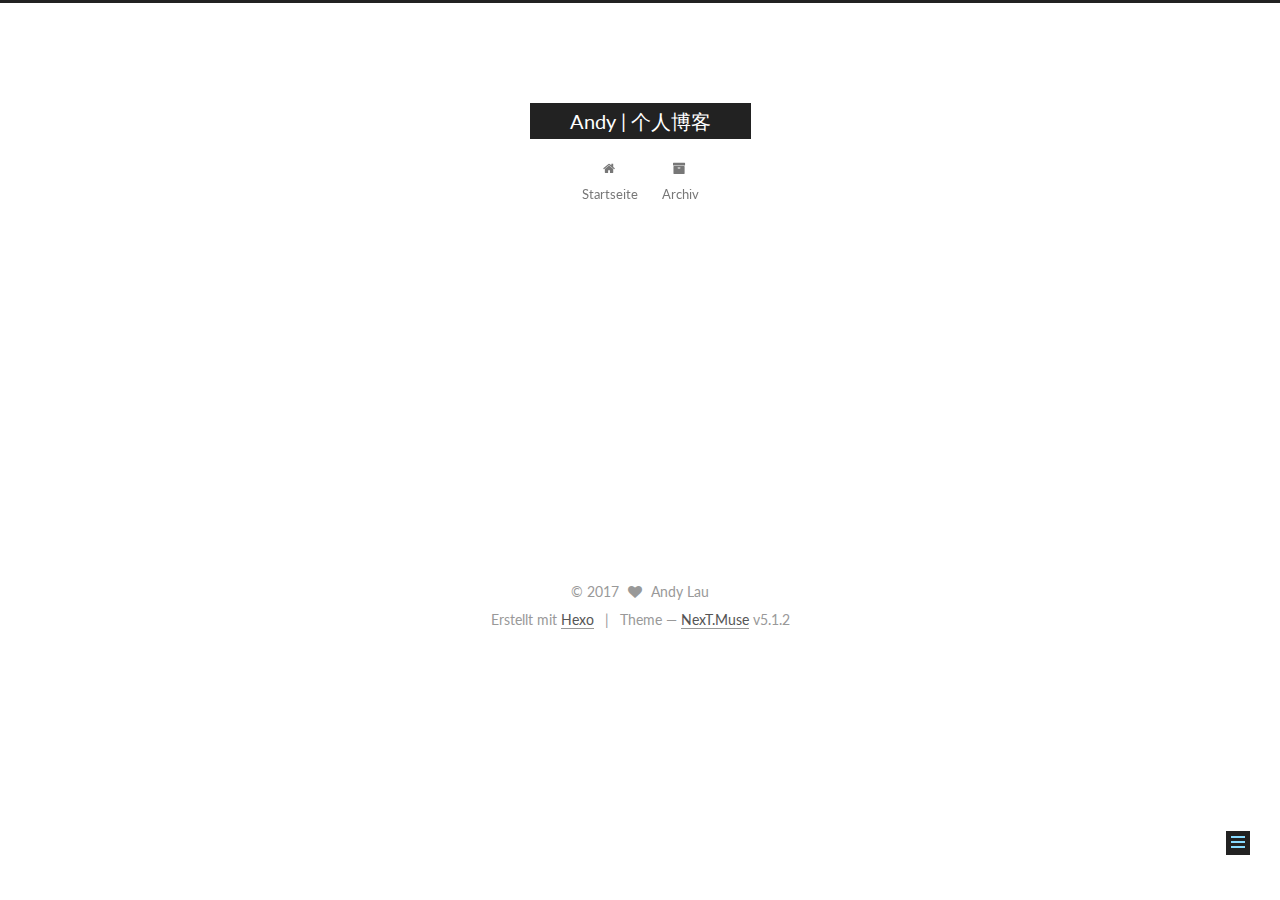
<file: 2017/09/02/java线程同步/index.html>
<!DOCTYPE html>



  


<html class="theme-next muse use-motion" lang="">
<head>
  <meta charset="UTF-8"/>
<meta http-equiv="X-UA-Compatible" content="IE=edge" />
<meta name="viewport" content="width=device-width, initial-scale=1, maximum-scale=1"/>
<meta name="theme-color" content="#222">









<meta http-equiv="Cache-Control" content="no-transform" />
<meta http-equiv="Cache-Control" content="no-siteapp" />
















  
  
  <link href="/lib/fancybox/source/jquery.fancybox.css?v=2.1.5" rel="stylesheet" type="text/css" />




  
  
  
  

  
    
    
  

  

  

  

  

  
    
    
    <link href="//fonts.googleapis.com/css?family=Lato:300,300italic,400,400italic,700,700italic&subset=latin,latin-ext" rel="stylesheet" type="text/css">
  






<link href="/lib/font-awesome/css/font-awesome.min.css?v=4.6.2" rel="stylesheet" type="text/css" />

<link href="/css/main.css?v=5.1.2" rel="stylesheet" type="text/css" />


  <meta name="keywords" content="Hexo, NexT" />








  <link rel="shortcut icon" type="image/x-icon" href="/favicon.ico?v=5.1.2" />






<meta property="og:type" content="article">
<meta property="og:title" content="java线程同步">
<meta property="og:url" content="http://yoursite.com/2017/09/02/java线程同步/index.html">
<meta property="og:site_name" content="Andy | 个人博客">
<meta property="og:updated_time" content="2017-09-14T06:37:10.182Z">
<meta name="twitter:card" content="summary">
<meta name="twitter:title" content="java线程同步">



<script type="text/javascript" id="hexo.configurations">
  var NexT = window.NexT || {};
  var CONFIG = {
    root: '/',
    scheme: 'Muse',
    version: '5.1.2',
    sidebar: {"position":"left","display":"post","offset":12,"offset_float":12,"b2t":false,"scrollpercent":false,"onmobile":false},
    fancybox: true,
    tabs: true,
    motion: {"enable":true,"async":false,"transition":{"post_block":"fadeIn","post_header":"slideDownIn","post_body":"slideDownIn","coll_header":"slideLeftIn"}},
    duoshuo: {
      userId: '0',
      author: 'Author'
    },
    algolia: {
      applicationID: '',
      apiKey: '',
      indexName: '',
      hits: {"per_page":10},
      labels: {"input_placeholder":"Search for Posts","hits_empty":"We didn't find any results for the search: ${query}","hits_stats":"${hits} results found in ${time} ms"}
    }
  };
</script>



  <link rel="canonical" href="http://yoursite.com/2017/09/02/java线程同步/"/>





  <title>java线程同步 | Andy | 个人博客</title>
  








</head>

<body itemscope itemtype="http://schema.org/WebPage" lang="">

  
  
    
  

  <div class="container sidebar-position-left page-post-detail">
    <div class="headband"></div>

    <header id="header" class="header" itemscope itemtype="http://schema.org/WPHeader">
      <div class="header-inner"><div class="site-brand-wrapper">
  <div class="site-meta ">
    

    <div class="custom-logo-site-title">
      <a href="/"  class="brand" rel="start">
        <span class="logo-line-before"><i></i></span>
        <span class="site-title">Andy | 个人博客</span>
        <span class="logo-line-after"><i></i></span>
      </a>
    </div>
      
        <p class="site-subtitle"></p>
      
  </div>

  <div class="site-nav-toggle">
    <button>
      <span class="btn-bar"></span>
      <span class="btn-bar"></span>
      <span class="btn-bar"></span>
    </button>
  </div>
</div>

<nav class="site-nav">
  

  
    <ul id="menu" class="menu">
      
        
        <li class="menu-item menu-item-home">
          <a href="/" rel="section">
            
              <i class="menu-item-icon fa fa-fw fa-home"></i> <br />
            
            Startseite
          </a>
        </li>
      
        
        <li class="menu-item menu-item-archives">
          <a href="/archives/" rel="section">
            
              <i class="menu-item-icon fa fa-fw fa-archive"></i> <br />
            
            Archiv
          </a>
        </li>
      

      
    </ul>
  

  
</nav>



 </div>
    </header>

    <main id="main" class="main">
      <div class="main-inner">
        <div class="content-wrap">
          <div id="content" class="content">
            

  <div id="posts" class="posts-expand">
    

  

  
  
  

  <article class="post post-type-normal" itemscope itemtype="http://schema.org/Article">
  
  
  
  <div class="post-block">
    <link itemprop="mainEntityOfPage" href="http://yoursite.com/2017/09/02/java线程同步/">

    <span hidden itemprop="author" itemscope itemtype="http://schema.org/Person">
      <meta itemprop="name" content="Andy Lau">
      <meta itemprop="description" content="">
      <meta itemprop="image" content="/images/avatar.gif">
    </span>

    <span hidden itemprop="publisher" itemscope itemtype="http://schema.org/Organization">
      <meta itemprop="name" content="Andy | 个人博客">
    </span>

    
      <header class="post-header">

        
        
          <h1 class="post-title" itemprop="name headline">java线程同步</h1>
        

        <div class="post-meta">
          <span class="post-time">
            
              <span class="post-meta-item-icon">
                <i class="fa fa-calendar-o"></i>
              </span>
              
                <span class="post-meta-item-text">Veröffentlicht am</span>
              
              <time title="Post created" itemprop="dateCreated datePublished" datetime="2017-09-02T14:02:09+08:00">
                2017-09-02
              </time>
            

            

            
          </span>

          

          
            
          

          
          

          

          

          

        </div>
      </header>
    

    
    
    
    <div class="post-body" itemprop="articleBody">

      
      

      
        
      
    </div>
    
    
    

    

    

    

    <footer class="post-footer">
      

      
      
      

      
        <div class="post-nav">
          <div class="post-nav-next post-nav-item">
            
          </div>

          <span class="post-nav-divider"></span>

          <div class="post-nav-prev post-nav-item">
            
              <a href="/2017/09/02/java多线程/" rel="prev" title="Java多线程">
                Java多线程 <i class="fa fa-chevron-right"></i>
              </a>
            
          </div>
        </div>
      

      
      
    </footer>
  </div>
  
  
  
  </article>



    <div class="post-spread">
      
    </div>
  </div>


          </div>
          


          
  <div class="comments" id="comments">
    
  </div>


        </div>
        
          
  
  <div class="sidebar-toggle">
    <div class="sidebar-toggle-line-wrap">
      <span class="sidebar-toggle-line sidebar-toggle-line-first"></span>
      <span class="sidebar-toggle-line sidebar-toggle-line-middle"></span>
      <span class="sidebar-toggle-line sidebar-toggle-line-last"></span>
    </div>
  </div>

  <aside id="sidebar" class="sidebar">
    
    <div class="sidebar-inner">

      

      

      <section class="site-overview sidebar-panel sidebar-panel-active">
        <div class="site-author motion-element" itemprop="author" itemscope itemtype="http://schema.org/Person">
          
            <p class="site-author-name" itemprop="name">Andy Lau</p>
            <p class="site-description motion-element" itemprop="description"></p>
        </div>

        <nav class="site-state motion-element">

          
            <div class="site-state-item site-state-posts">
            
              <a href="/archives/">
            
                <span class="site-state-item-count">2</span>
                <span class="site-state-item-name">Artikel</span>
              </a>
            </div>
          

          

          

        </nav>

        

        <div class="links-of-author motion-element">
          
        </div>

        
        

        
        

        


      </section>

      

      

    </div>
  </aside>


        
      </div>
    </main>

    <footer id="footer" class="footer">
      <div class="footer-inner">
        <div class="copyright" >
  
  &copy; 
  <span itemprop="copyrightYear">2017</span>
  <span class="with-love">
    <i class="fa fa-heart"></i>
  </span>
  <span class="author" itemprop="copyrightHolder">Andy Lau</span>

  
</div>


  <div class="powered-by">Erstellt mit  <a class="theme-link" href="https://hexo.io">Hexo</a></div>

  <span class="post-meta-divider">|</span>

  <div class="theme-info">Theme &mdash; <a class="theme-link" href="https://github.com/iissnan/hexo-theme-next">NexT.Muse</a> v5.1.2</div>


        







        
      </div>
    </footer>

    
      <div class="back-to-top">
        <i class="fa fa-arrow-up"></i>
        
      </div>
    

  </div>

  

<script type="text/javascript">
  if (Object.prototype.toString.call(window.Promise) !== '[object Function]') {
    window.Promise = null;
  }
</script>









  












  
  <script type="text/javascript" src="/lib/jquery/index.js?v=2.1.3"></script>

  
  <script type="text/javascript" src="/lib/fastclick/lib/fastclick.min.js?v=1.0.6"></script>

  
  <script type="text/javascript" src="/lib/jquery_lazyload/jquery.lazyload.js?v=1.9.7"></script>

  
  <script type="text/javascript" src="/lib/velocity/velocity.min.js?v=1.2.1"></script>

  
  <script type="text/javascript" src="/lib/velocity/velocity.ui.min.js?v=1.2.1"></script>

  
  <script type="text/javascript" src="/lib/fancybox/source/jquery.fancybox.pack.js?v=2.1.5"></script>


  


  <script type="text/javascript" src="/js/src/utils.js?v=5.1.2"></script>

  <script type="text/javascript" src="/js/src/motion.js?v=5.1.2"></script>



  
  

  <script type="text/javascript" src="/js/src/scrollspy.js?v=5.1.2"></script>
<script type="text/javascript" src="/js/src/post-details.js?v=5.1.2"></script>


  
  <script type="text/javascript" src="/js/src/scrollspy.js?v=5.1.2"></script>
<script type="text/javascript" src="/js/src/post-details.js?v=5.1.2"></script>



  


  <script type="text/javascript" src="/js/src/bootstrap.js?v=5.1.2"></script>



  


  




	





  





  








  





  

  

  

  

  

  

</body>
</html>
</file>
<file: css/main.css>
/* normalize.css v3.0.2 | MIT License | git.io/normalize */
html {
  font-family: sans-serif; /* 1 */
  -ms-text-size-adjust: 100%; /* 2 */
  -webkit-text-size-adjust: 100%; /* 2 */
}
body {
  margin: 0;
}
article,
aside,
details,
figcaption,
figure,
footer,
header,
hgroup,
main,
menu,
nav,
section,
summary {
  display: block;
}
audio,
canvas,
progress,
video {
  display: inline-block; /* 1 */
  vertical-align: baseline; /* 2 */
}
audio:not([controls]) {
  display: none;
  height: 0;
}
[hidden],
template {
  display: none;
}
a {
  background-color: transparent;
}
a:active,
a:hover {
  outline: 0;
}
abbr[title] {
  border-bottom: 1px dotted;
}
b,
strong {
  font-weight: bold;
}
dfn {
  font-style: italic;
}
h1 {
  font-size: 2em;
  margin: 0.67em 0;
}
mark {
  background: #ff0;
  color: #000;
}
small {
  font-size: 80%;
}
sub,
sup {
  font-size: 75%;
  line-height: 0;
  position: relative;
  vertical-align: baseline;
}
sup {
  top: -0.5em;
}
sub {
  bottom: -0.25em;
}
img {
  border: 0;
}
svg:not(:root) {
  overflow: hidden;
}
figure {
  margin: 1em 40px;
}
hr {
  -moz-box-sizing: content-box;
  box-sizing: content-box;
  height: 0;
}
pre {
  overflow: auto;
}
code,
kbd,
pre,
samp {
  font-family: monospace, monospace;
  font-size: 1em;
}
button,
input,
optgroup,
select,
textarea {
  color: inherit; /* 1 */
  font: inherit; /* 2 */
  margin: 0; /* 3 */
}
button {
  overflow: visible;
}
button,
select {
  text-transform: none;
}
button,
html input[type="button"],
input[type="reset"],
input[type="submit"] {
  -webkit-appearance: button; /* 2 */
  cursor: pointer; /* 3 */
}
button[disabled],
html input[disabled] {
  cursor: default;
}
button::-moz-focus-inner,
input::-moz-focus-inner {
  border: 0;
  padding: 0;
}
input {
  line-height: normal;
}
input[type="checkbox"],
input[type="radio"] {
  box-sizing: border-box; /* 1 */
  padding: 0; /* 2 */
}
input[type="number"]::-webkit-inner-spin-button,
input[type="number"]::-webkit-outer-spin-button {
  height: auto;
}
input[type="search"] {
  -webkit-appearance: textfield; /* 1 */
  -moz-box-sizing: content-box;
  -webkit-box-sizing: content-box; /* 2 */
  box-sizing: content-box;
}
input[type="search"]::-webkit-search-cancel-button,
input[type="search"]::-webkit-search-decoration {
  -webkit-appearance: none;
}
fieldset {
  border: 1px solid #c0c0c0;
  margin: 0 2px;
  padding: 0.35em 0.625em 0.75em;
}
legend {
  border: 0; /* 1 */
  padding: 0; /* 2 */
}
textarea {
  overflow: auto;
}
optgroup {
  font-weight: bold;
}
table {
  border-collapse: collapse;
  border-spacing: 0;
}
td,
th {
  padding: 0;
}
::selection {
  background: #262a30;
  color: #fff;
}
body {
  position: relative;
  font-family: 'Lato', "PingFang SC", "Microsoft YaHei", sans-serif;
  font-size: 14px;
  line-height: 2;
  color: #555;
  background: #fff;
}
@media (max-width: 767px) {
  body {
    padding-right: 0 !important;
  }
}
@media (min-width: 768px) and (max-width: 991px) {
  body {
    padding-right: 0 !important;
  }
}
@media (min-width: 1600px) {
  body {
    font-size: 16px;
  }
}
h1,
h2,
h3,
h4,
h5,
h6 {
  margin: 0;
  padding: 0;
  font-weight: bold;
  line-height: 1.5;
  font-family: 'Lato', "PingFang SC", "Microsoft YaHei", sans-serif;
}
h2,
h3,
h4,
h5,
h6 {
  margin: 20px 0 15px;
}
h1 {
  font-size: 22px;
}
@media (max-width: 767px) {
  h1 {
    font-size: 18px;
  }
}
h2 {
  font-size: 20px;
}
@media (max-width: 767px) {
  h2 {
    font-size: 16px;
  }
}
h3 {
  font-size: 18px;
}
@media (max-width: 767px) {
  h3 {
    font-size: 14px;
  }
}
h4 {
  font-size: 16px;
}
@media (max-width: 767px) {
  h4 {
    font-size: 12px;
  }
}
h5 {
  font-size: 14px;
}
@media (max-width: 767px) {
  h5 {
    font-size: 10px;
  }
}
h6 {
  font-size: 12px;
}
@media (max-width: 767px) {
  h6 {
    font-size: 8px;
  }
}
p {
  margin: 0 0 20px 0;
}
a {
  color: #555;
  text-decoration: none;
  outline: none;
  border-bottom: 1px solid #999;
  word-wrap: break-word;
}
a:hover {
  color: #222;
  border-bottom-color: #222;
}
blockquote {
  margin: 0;
  padding: 0;
}
img {
  display: block;
  margin: auto;
  max-width: 100%;
  height: auto;
}
hr {
  margin: 40px 0;
  height: 3px;
  border: none;
  background-color: #ddd;
  background-image: repeating-linear-gradient(-45deg, #fff, #fff 4px, transparent 4px, transparent 8px);
}
blockquote {
  padding: 0 15px;
  color: #666;
  border-left: 4px solid #ddd;
}
blockquote cite::before {
  content: "-";
  padding: 0 5px;
}
dt {
  font-weight: 700;
}
dd {
  margin: 0;
  padding: 0;
}
kbd {
  border: 1px solid #ccc;
  border-radius: 0.2em;
  box-shadow: 0.1em 0.1em 0.2em rgba(0,0,0,0.1);
  background-color: #f9f9f9;
  font-family: inherit;
  background-image: -webkit-linear-gradient(top, #eee, #fff, #eee);
  padding: 0.1em 0.3em;
  white-space: nowrap;
}
.text-left {
  text-align: left;
}
.text-center {
  text-align: center;
}
.text-right {
  text-align: right;
}
.text-justify {
  text-align: justify;
}
.text-nowrap {
  white-space: nowrap;
}
.text-lowercase {
  text-transform: lowercase;
}
.text-uppercase {
  text-transform: uppercase;
}
.text-capitalize {
  text-transform: capitalize;
}
.center-block {
  display: block;
  margin-left: auto;
  margin-right: auto;
}
.clearfix:before,
.clearfix:after {
  content: " ";
  display: table;
}
.clearfix:after {
  clear: both;
}
.pullquote {
  width: 45%;
}
.pullquote.left {
  float: left;
  margin-left: 5px;
  margin-right: 10px;
}
.pullquote.right {
  float: right;
  margin-left: 10px;
  margin-right: 5px;
}
.affix.affix.affix {
  position: fixed;
}
.translation {
  margin-top: -20px;
  font-size: 14px;
  color: #999;
}
.scrollbar-measure {
  width: 100px;
  height: 100px;
  overflow: scroll;
  position: absolute;
  top: -9999px;
}
.use-motion .motion-element {
  opacity: 0;
}
table {
  margin: 20px 0;
  width: 100%;
  border-collapse: collapse;
  border-spacing: 0;
  border: 1px solid #ddd;
  font-size: 14px;
  table-layout: fixed;
  word-wrap: break-all;
}
table>tbody>tr:nth-of-type(odd) {
  background-color: #f9f9f9;
}
table>tbody>tr:hover {
  background-color: #f5f5f5;
}
caption,
th,
td {
  padding: 8px;
  text-align: left;
  vertical-align: middle;
  font-weight: normal;
}
th,
td {
  border-bottom: 3px solid #ddd;
  border-right: 1px solid #eee;
}
th {
  padding-bottom: 10px;
  font-weight: 700;
}
td {
  border-bottom-width: 1px;
}
html,
body {
  height: 100%;
}
.container {
  position: relative;
  min-height: 100%;
}
.header-inner {
  margin: 0 auto;
  padding: 100px 0 70px;
  width: 700px;
}
@media (min-width: 1600px) {
  .container .header-inner {
    width: 900px;
  }
}
.main-inner {
  margin: 0 auto;
  width: 700px;
}
@media (min-width: 1600px) {
  .container .main-inner {
    width: 900px;
  }
}
.footer {
  width: 100%;
  min-height: 50px;
}
.footer-inner {
  box-sizing: border-box;
  margin: 20px auto;
  width: 700px;
}
@media (min-width: 1600px) {
  .container .footer-inner {
    width: 900px;
  }
}
pre,
.highlight {
  overflow: auto;
  margin: 20px 0;
  padding: 0;
  font-size: 13px;
  color: #4d4d4c;
  background: #f7f7f7;
  line-height: 1.6;
}
pre,
code {
  font-family: consolas, Menlo, "PingFang SC", "Microsoft YaHei", monospace;
}
code {
  padding: 2px 4px;
  word-wrap: break-word;
  color: #555;
  background: #eee;
  border-radius: 3px;
  font-size: 13px;
}
pre code {
  padding: 0;
  color: #4d4d4c;
  background: none;
  text-shadow: none;
}
.highlight {
  border-radius: 1px;
}
.highlight pre {
  border: none;
  margin: 0;
  padding: 10px 0;
}
.highlight table {
  margin: 0;
  width: auto;
  border: none;
}
.highlight td {
  border: none;
  padding: 0;
}
.highlight figcaption {
  font-size: 1em;
  color: #4d4d4c;
  line-height: 1em;
  margin-bottom: 1em;
}
.highlight figcaption:before,
.highlight figcaption:after {
  content: " ";
  display: table;
}
.highlight figcaption:after {
  clear: both;
}
.highlight figcaption a {
  float: right;
  color: #4d4d4c;
}
.highlight figcaption a:hover {
  border-bottom-color: #4d4d4c;
}
.highlight .gutter pre {
  padding-left: 10px;
  padding-right: 10px;
  color: #869194;
  text-align: right;
  background-color: #eff2f3;
}
.highlight .code pre {
  width: 100%;
  padding-left: 10px;
  padding-right: 10px;
  background-color: #f7f7f7;
}
.highlight .line {
  height: 20px;
}
.gutter {
  -webkit-user-select: none;
  -moz-user-select: none;
  -ms-user-select: none;
  user-select: none;
}
.gist table {
  width: auto;
}
.gist table td {
  border: none;
}
pre .deletion {
  background: #fdd;
}
pre .addition {
  background: #dfd;
}
pre .meta {
  color: #8959a8;
}
pre .comment {
  color: #8e908c;
}
pre .variable,
pre .attribute,
pre .tag,
pre .regexp,
pre .ruby .constant,
pre .xml .tag .title,
pre .xml .pi,
pre .xml .doctype,
pre .html .doctype,
pre .css .id,
pre .css .class,
pre .css .pseudo {
  color: #c82829;
}
pre .number,
pre .preprocessor,
pre .built_in,
pre .literal,
pre .params,
pre .constant,
pre .command {
  color: #f5871f;
}
pre .ruby .class .title,
pre .css .rules .attribute,
pre .string,
pre .value,
pre .inheritance,
pre .header,
pre .ruby .symbol,
pre .xml .cdata,
pre .special,
pre .number,
pre .formula {
  color: #718c00;
}
pre .title,
pre .css .hexcolor {
  color: #3e999f;
}
pre .function,
pre .python .decorator,
pre .python .title,
pre .ruby .function .title,
pre .ruby .title .keyword,
pre .perl .sub,
pre .javascript .title,
pre .coffeescript .title {
  color: #4271ae;
}
pre .keyword,
pre .javascript .function {
  color: #8959a8;
}
.full-image.full-image.full-image {
  border: none;
  max-width: 100%;
  width: auto;
  margin: 20px auto;
}
@media (min-width: 992px) {
  .full-image.full-image.full-image {
    max-width: none;
    width: 110%;
    margin: 25px -5%;
  }
}
.blockquote-center,
.page-home .post-type-quote blockquote,
.page-post-detail .post-type-quote blockquote {
  position: relative;
  margin: 40px 0;
  padding: 0;
  border-left: none;
  text-align: center;
}
.blockquote-center::before,
.page-home .post-type-quote blockquote::before,
.page-post-detail .post-type-quote blockquote::before,
.blockquote-center::after,
.page-home .post-type-quote blockquote::after,
.page-post-detail .post-type-quote blockquote::after {
  position: absolute;
  content: ' ';
  display: block;
  width: 100%;
  height: 24px;
  opacity: 0.2;
  background-repeat: no-repeat;
  background-position: 0 -6px;
  background-size: 22px 22px;
}
.blockquote-center::before,
.page-home .post-type-quote blockquote::before,
.page-post-detail .post-type-quote blockquote::before {
  top: -20px;
  background-image: url("../images/quote-l.svg");
  border-top: 1px solid #ccc;
}
.blockquote-center::after,
.page-home .post-type-quote blockquote::after,
.page-post-detail .post-type-quote blockquote::after {
  bottom: -20px;
  background-image: url("../images/quote-r.svg");
  border-bottom: 1px solid #ccc;
  background-position: 100% 8px;
}
.blockquote-center p,
.page-home .post-type-quote blockquote p,
.page-post-detail .post-type-quote blockquote p,
.blockquote-center div,
.page-home .post-type-quote blockquote div,
.page-post-detail .post-type-quote blockquote div {
  text-align: center;
}
.post .post-body .group-picture img {
  box-sizing: border-box;
  padding: 0 3px;
  border: none;
}
.post .group-picture-row {
  overflow: hidden;
  margin-top: 6px;
}
.post .group-picture-row:first-child {
  margin-top: 0;
}
.post .group-picture-column {
  float: left;
}
.page-post-detail .post-body .group-picture-column {
  float: none;
  margin-top: 10px;
  width: auto !important;
}
.page-post-detail .post-body .group-picture-column img {
  margin: 0 auto;
}
.page-archive .group-picture-container {
  overflow: hidden;
}
.page-archive .group-picture-row {
  float: left;
}
.page-archive .group-picture-row:first-child {
  margin-top: 6px;
}
.page-archive .group-picture-column {
  max-width: 150px;
  max-height: 150px;
}
.post-body .note {
  position: relative;
  padding: 15px;
  margin-bottom: 20px;
  border: 1px solid #eee;
  border-left-width: 5px;
  border-radius: 3px;
}
.post-body .note h2,
.post-body .note h3,
.post-body .note h4,
.post-body .note h5,
.post-body .note h6 {
  margin-top: 0;
  margin-bottom: 0;
  border-bottom: initial;
  padding-top: 0 !important;
}
.post-body .note p:first-child,
.post-body .note ul:first-child,
.post-body .note ol:first-child,
.post-body .note table:first-child,
.post-body .note pre:first-child,
.post-body .note blockquote:first-child {
  margin-top: 0;
}
.post-body .note p:last-child,
.post-body .note ul:last-child,
.post-body .note ol:last-child,
.post-body .note table:last-child,
.post-body .note pre:last-child,
.post-body .note blockquote:last-child {
  margin-bottom: 0;
}
.post-body .note.default {
  border-left-color: #777;
}
.post-body .note.default h2,
.post-body .note.default h3,
.post-body .note.default h4,
.post-body .note.default h5,
.post-body .note.default h6 {
  color: #777;
}
.post-body .note.primary {
  border-left-color: #6f42c1;
}
.post-body .note.primary h2,
.post-body .note.primary h3,
.post-body .note.primary h4,
.post-body .note.primary h5,
.post-body .note.primary h6 {
  color: #6f42c1;
}
.post-body .note.info {
  border-left-color: #428bca;
}
.post-body .note.info h2,
.post-body .note.info h3,
.post-body .note.info h4,
.post-body .note.info h5,
.post-body .note.info h6 {
  color: #428bca;
}
.post-body .note.success {
  border-left-color: #5cb85c;
}
.post-body .note.success h2,
.post-body .note.success h3,
.post-body .note.success h4,
.post-body .note.success h5,
.post-body .note.success h6 {
  color: #5cb85c;
}
.post-body .note.warning {
  border-left-color: #f0ad4e;
}
.post-body .note.warning h2,
.post-body .note.warning h3,
.post-body .note.warning h4,
.post-body .note.warning h5,
.post-body .note.warning h6 {
  color: #f0ad4e;
}
.post-body .note.danger {
  border-left-color: #d9534f;
}
.post-body .note.danger h2,
.post-body .note.danger h3,
.post-body .note.danger h4,
.post-body .note.danger h5,
.post-body .note.danger h6 {
  color: #d9534f;
}
.post-body .label {
  display: inline;
  padding: 0 2px;
  white-space: nowrap;
}
.post-body .label.default {
  background-color: #f0f0f0;
}
.post-body .label.primary {
  background-color: #efe6f7;
}
.post-body .label.info {
  background-color: #e5f2f8;
}
.post-body .label.success {
  background-color: #e7f4e9;
}
.post-body .label.warning {
  background-color: #fcf6e1;
}
.post-body .label.danger {
  background-color: #fae8eb;
}
.post-body .tabs {
  position: relative;
  display: block;
  margin-bottom: 20px;
  padding-top: 10px;
}
.post-body .tabs ul.nav-tabs {
  margin: 0;
  padding: 0;
  display: flex;
  margin-bottom: -1px;
}
@media (max-width: 413px) {
  .post-body .tabs ul.nav-tabs {
    display: block;
    margin-bottom: 5px;
  }
}
.post-body .tabs ul.nav-tabs li.tab {
  list-style-type: none !important;
  margin: 0 0.25em 0 0;
  border-top: 3px solid transparent;
  border-left: 1px solid transparent;
  border-right: 1px solid transparent;
}
@media (max-width: 413px) {
  .post-body .tabs ul.nav-tabs li.tab {
    margin: initial;
    border-top: 1px solid transparent;
    border-left: 3px solid transparent;
    border-right: 1px solid transparent;
    border-bottom: 1px solid transparent;
  }
}
.post-body .tabs ul.nav-tabs li.tab a {
  outline: 0;
  border-bottom: initial;
  display: block;
  line-height: 1.8em;
  padding: 0.25em 0.75em;
  transition-duration: 0.2s;
  transition-timing-function: ease-out;
  transition-delay: 0s;
}
.post-body .tabs ul.nav-tabs li.tab a i {
  width: 1.285714285714286em;
}
.post-body .tabs ul.nav-tabs li.tab.active {
  border-top: 3px solid #fc6423;
  border-left: 1px solid #ddd;
  border-right: 1px solid #ddd;
  background-color: #fff;
}
@media (max-width: 413px) {
  .post-body .tabs ul.nav-tabs li.tab.active {
    border-top: 1px solid #ddd;
    border-left: 3px solid #fc6423;
    border-right: 1px solid #ddd;
    border-bottom: 1px solid #ddd;
  }
}
.post-body .tabs ul.nav-tabs li.tab.active a {
  cursor: default;
  color: #555;
}
.post-body .tabs .tab-content {
  background-color: #fff;
}
.post-body .tabs .tab-content .tab-pane {
  border: 1px solid #ddd;
  padding: 20px 20px 0 20px;
}
.post-body .tabs .tab-content .tab-pane:not(.active) {
  display: none !important;
}
.post-body .tabs .tab-content .tab-pane.active {
  display: block !important;
}
.btn {
  display: inline-block;
  padding: 0 20px;
  font-size: 14px;
  color: #fff;
  background: #222;
  border: 2px solid #222;
  text-decoration: none;
  border-radius: 0;
  transition-property: background-color;
  transition-duration: 0.2s;
  transition-timing-function: ease-in-out;
  transition-delay: 0s;
}
.btn:hover,
.post-button .btn:hover {
  border-color: #222;
  color: #222;
  background: #fff;
}
.btn-bar {
  display: block;
  width: 22px;
  height: 2px;
  background: #555;
  border-radius: 1px;
}
.btn-bar+.btn-bar {
  margin-top: 4px;
}
.pagination {
  margin: 120px 0 40px;
  text-align: center;
  border-top: 1px solid #eee;
}
.page-number-basic,
.pagination .prev,
.pagination .next,
.pagination .page-number,
.pagination .space {
  display: inline-block;
  position: relative;
  top: -1px;
  margin: 0 10px;
  padding: 0 10px;
  line-height: 30px;
}
@media (max-width: 767px) {
  .page-number-basic,
  .pagination .prev,
  .pagination .next,
  .pagination .page-number,
  .pagination .space {
    margin: 0 5px;
  }
}
.pagination .prev,
.pagination .next,
.pagination .page-number {
  border-bottom: 0;
  border-top: 1px solid #eee;
  transition-property: border-color;
  transition-duration: 0.2s;
  transition-timing-function: ease-in-out;
  transition-delay: 0s;
}
.pagination .prev:hover,
.pagination .next:hover,
.pagination .page-number:hover {
  border-top-color: #222;
}
.pagination .space {
  padding: 0;
  margin: 0;
}
.pagination .prev {
  margin-left: 0;
}
.pagination .next {
  margin-right: 0;
}
.pagination .page-number.current {
  color: #fff;
  background: #ccc;
  border-top-color: #ccc;
}
@media (max-width: 767px) {
  .pagination {
    border-top: none;
  }
  .pagination .prev,
  .pagination .next,
  .pagination .page-number {
    margin-bottom: 10px;
    border-top: 0;
    border-bottom: 1px solid #eee;
  }
  .pagination .prev:hover,
  .pagination .next:hover,
  .pagination .page-number:hover {
    border-bottom-color: #222;
  }
}
.comments {
  margin: 60px 20px 0;
}
.tag-cloud {
  text-align: center;
}
.tag-cloud a {
  display: inline-block;
  margin: 10px;
}
.back-to-top {
  box-sizing: border-box;
  position: fixed;
  bottom: -100px;
  right: 30px;
  z-index: 1050;
  padding: 0 6px;
  width: 24px;
  background: #222;
  font-size: 12px;
  opacity: 1;
  color: #fff;
  cursor: pointer;
  text-align: center;
  -webkit-transform: translateZ(0);
  transition-property: bottom;
  transition-duration: 0.2s;
  transition-timing-function: ease-in-out;
  transition-delay: 0s;
}
@media (min-width: 768px) and (max-width: 991px) {
  .back-to-top {
    display: none !important;
  }
}
@media (max-width: 767px) {
  .back-to-top {
    display: none !important;
  }
}
.back-to-top.back-to-top-on {
  bottom: 19px;
}
.header {
  background: transparent;
}
.header-inner {
  position: relative;
}
.headband {
  height: 3px;
  background: #222;
}
.site-meta {
  margin: 0;
  text-align: center;
}
@media (max-width: 767px) {
  .site-meta {
    text-align: center;
  }
}
.brand {
  position: relative;
  display: inline-block;
  padding: 0 40px;
  color: #fff;
  background: #222;
  border-bottom: none;
}
.brand:hover {
  color: #fff;
}
.logo {
  display: inline-block;
  margin-right: 5px;
  line-height: 36px;
  vertical-align: top;
}
.site-title {
  display: inline-block;
  vertical-align: top;
  line-height: 36px;
  font-size: 20px;
  font-weight: normal;
  font-family: 'Lato', "PingFang SC", "Microsoft YaHei", sans-serif;
}
.site-subtitle {
  margin-top: 10px;
  font-size: 13px;
  color: #999;
}
.use-motion .brand {
  opacity: 0;
}
.use-motion .logo,
.use-motion .site-title,
.use-motion .site-subtitle {
  opacity: 0;
  position: relative;
  top: -10px;
}
.site-nav-toggle {
  display: none;
  position: absolute;
  top: 10px;
  left: 10px;
}
@media (max-width: 767px) {
  .site-nav-toggle {
    display: block;
  }
}
.site-nav-toggle button {
  margin-top: 2px;
  padding: 9px 10px;
  background: transparent;
  border: none;
}
@media (max-width: 767px) {
  .site-nav {
    display: none;
    margin: 0 -10px;
    padding: 0 10px;
    clear: both;
    border-top: 1px solid #ddd;
  }
}
@media (min-width: 768px) and (max-width: 991px) {
  .site-nav {
    display: block !important;
  }
}
@media (min-width: 992px) {
  .site-nav {
    display: block !important;
  }
}
.menu {
  margin-top: 20px;
  padding-left: 0;
  text-align: center;
}
.menu .menu-item {
  display: inline-block;
  margin: 0 10px;
  list-style: none;
}
@media screen and (max-width: 767px) {
  .menu .menu-item {
    margin-top: 10px;
  }
}
.menu .menu-item a {
  display: block;
  font-size: 13px;
  line-height: inherit;
  border-bottom: 1px solid transparent;
  transition-property: border-color;
  transition-duration: 0.2s;
  transition-timing-function: ease-in-out;
  transition-delay: 0s;
}
.menu .menu-item a:hover {
  border-bottom-color: #222;
}
.menu .menu-item .fa {
  margin-right: 5px;
}
.use-motion .menu-item {
  opacity: 0;
}
.post-body {
  font-family: 'Lato', "PingFang SC", "Microsoft YaHei", sans-serif;
}
@media (max-width: 767px) {
  .post-body {
    word-break: break-word;
  }
}
.post-body .fancybox img {
  display: block !important;
  margin: 0 auto;
  cursor: pointer;
  cursor: zoom-in;
  cursor: -webkit-zoom-in;
}
.post-body .image-caption,
.post-body .figure .caption {
  margin: -20px auto 15px;
  text-align: center;
  font-size: 14px;
  color: #999;
  font-weight: bold;
  line-height: 1;
}
.post-sticky-flag {
  display: inline-block;
  font-size: 16px;
  -ms-transform: rotate(30deg);
  -webkit-transform: rotate(30deg);
  -moz-transform: rotate(30deg);
  -ms-transform: rotate(30deg);
  -o-transform: rotate(30deg);
  transform: rotate(30deg);
}
.use-motion .post-block {
  opacity: 0;
}
.use-motion .post-header {
  opacity: 0;
}
.use-motion .post-body {
  opacity: 0;
}
.use-motion .collection-title {
  opacity: 0;
}
.posts-expand {
  padding-top: 40px;
}
@media (max-width: 767px) {
  .posts-expand {
    margin: 0 20px;
  }
  .post-body pre {
    padding: 10px;
  }
  .post-body pre .gutter pre {
    padding-right: 10px;
  }
  .post-body .highlight {
    margin-left: 0px;
    margin-right: 0px;
    padding: 0;
  }
  .post-body .highlight .gutter pre {
    padding-right: 10px;
  }
}
@media (min-width: 992px) {
  .posts-expand .post-body {
    text-align: justify;
  }
}
.posts-expand .post-body h2,
.posts-expand .post-body h3,
.posts-expand .post-body h4,
.posts-expand .post-body h5,
.posts-expand .post-body h6 {
  padding-top: 10px;
}
.posts-expand .post-body h2 .header-anchor,
.posts-expand .post-body h3 .header-anchor,
.posts-expand .post-body h4 .header-anchor,
.posts-expand .post-body h5 .header-anchor,
.posts-expand .post-body h6 .header-anchor {
  float: right;
  margin-left: 10px;
  color: #ccc;
  border-bottom-style: none;
  visibility: hidden;
}
.posts-expand .post-body h2 .header-anchor:hover,
.posts-expand .post-body h3 .header-anchor:hover,
.posts-expand .post-body h4 .header-anchor:hover,
.posts-expand .post-body h5 .header-anchor:hover,
.posts-expand .post-body h6 .header-anchor:hover {
  color: inherit;
}
.posts-expand .post-body h2:hover .header-anchor,
.posts-expand .post-body h3:hover .header-anchor,
.posts-expand .post-body h4:hover .header-anchor,
.posts-expand .post-body h5:hover .header-anchor,
.posts-expand .post-body h6:hover .header-anchor {
  visibility: visible;
}
.posts-expand .post-body ul li {
  list-style: circle;
}
.posts-expand .post-body img {
  box-sizing: border-box;
  margin: auto;
  padding: 3px;
  border: 1px solid #ddd;
}
.posts-expand .post-body .fancybox img {
  margin: 0 auto 25px;
}
@media (max-width: 767px) {
  .posts-collapse {
    margin: 0 20px;
  }
  .posts-collapse .post-title,
  .posts-collapse .post-meta {
    display: block;
    width: auto;
    text-align: left;
  }
}
.posts-collapse {
  position: relative;
  z-index: 1010;
  margin-left: 55px;
}
.posts-collapse::after {
  content: " ";
  position: absolute;
  top: 20px;
  left: 0;
  margin-left: -2px;
  width: 4px;
  height: 100%;
  background: #f5f5f5;
  z-index: -1;
}
@media (max-width: 767px) {
  .posts-collapse {
    margin: 0 20px;
  }
}
.posts-collapse .collection-title {
  position: relative;
  margin: 60px 0;
}
.posts-collapse .collection-title h1,
.posts-collapse .collection-title h2 {
  margin-left: 20px;
}
.posts-collapse .collection-title small {
  color: #bbb;
  margin-left: 5px;
}
.posts-collapse .collection-title::before {
  content: " ";
  position: absolute;
  left: 0;
  top: 50%;
  margin-left: -4px;
  margin-top: -4px;
  width: 8px;
  height: 8px;
  background: #bbb;
  border-radius: 50%;
}
.posts-collapse .post {
  margin: 30px 0;
}
.posts-collapse .post-header {
  position: relative;
  transition-duration: 0.2s;
  transition-timing-function: ease-in-out;
  transition-delay: 0s;
  transition-property: border;
  border-bottom: 1px dashed #ccc;
}
.posts-collapse .post-header::before {
  content: " ";
  position: absolute;
  left: 0;
  top: 12px;
  width: 6px;
  height: 6px;
  margin-left: -4px;
  background: #bbb;
  border-radius: 50%;
  border: 1px solid #fff;
  transition-duration: 0.2s;
  transition-timing-function: ease-in-out;
  transition-delay: 0s;
  transition-property: background;
}
.posts-collapse .post-header:hover {
  border-bottom-color: #666;
}
.posts-collapse .post-header:hover::before {
  background: #222;
}
.posts-collapse .post-meta {
  position: absolute;
  font-size: 12px;
  left: 20px;
  top: 5px;
}
.posts-collapse .post-comments-count {
  display: none;
}
.posts-collapse .post-title {
  margin-left: 60px;
  font-size: 16px;
  font-weight: normal;
  line-height: inherit;
}
.posts-collapse .post-title::after {
  margin-left: 3px;
  opacity: 0.6;
}
.posts-collapse .post-title a {
  color: #666;
  border-bottom: none;
}
.page-home .post-type-quote .post-header,
.page-post-detail .post-type-quote .post-header,
.page-home .post-type-quote .post-tags,
.page-post-detail .post-type-quote .post-tags {
  display: none;
}
.posts-expand .post-title {
  font-size: 26px;
  text-align: center;
  word-break: break-word;
  font-weight: 400;
}
@media (max-width: 767px) {
  .posts-expand .post-title {
    font-size: 22px;
  }
}
.posts-expand .post-title-link {
  display: inline-block;
  position: relative;
  color: #555;
  border-bottom: none;
  line-height: 1.2;
  vertical-align: top;
}
.posts-expand .post-title-link::before {
  content: "";
  position: absolute;
  width: 100%;
  height: 2px;
  bottom: 0;
  left: 0;
  background-color: #000;
  visibility: hidden;
  -webkit-transform: scaleX(0);
  -moz-transform: scaleX(0);
  -ms-transform: scaleX(0);
  -o-transform: scaleX(0);
  transform: scaleX(0);
  transition-duration: 0.2s;
  transition-timing-function: ease-in-out;
  transition-delay: 0s;
}
.posts-expand .post-title-link:hover::before {
  visibility: visible;
  -webkit-transform: scaleX(1);
  -moz-transform: scaleX(1);
  -ms-transform: scaleX(1);
  -o-transform: scaleX(1);
  transform: scaleX(1);
}
.posts-expand .post-title-link .fa {
  font-size: 16px;
}
.posts-expand .post-meta {
  margin: 3px 0 60px 0;
  color: #999;
  font-family: 'Lato', "PingFang SC", "Microsoft YaHei", sans-serif;
  font-size: 12px;
  text-align: center;
}
.posts-expand .post-meta .post-category-list {
  display: inline-block;
  margin: 0;
  padding: 3px;
}
.posts-expand .post-meta .post-category-list-link {
  color: #999;
}
.posts-expand .post-meta .post-description {
  font-size: 14px;
  margin-top: 2px;
}
.post-meta-divider {
  margin: 0 0.5em;
}
.post-meta-item-icon {
  margin-right: 3px;
}
@media (min-width: 768px) and (max-width: 991px) {
  .post-meta-item-icon {
    display: inline-block;
  }
}
@media (max-width: 767px) {
  .post-meta-item-icon {
    display: inline-block;
  }
}
@media (min-width: 768px) and (max-width: 991px) {
  .post-meta-item-text {
    display: none;
  }
}
@media (max-width: 767px) {
  .post-meta-item-text {
    display: none;
  }
}
@media (max-width: 767px) {
  .posts-expand .post-comments-count {
    display: none;
  }
}
.post-button {
  margin-top: 50px;
}
.post-button .btn {
  color: #fff;
  font-size: 14px;
  background: #222;
  border-radius: 0;
  line-height: 2;
  margin: 0 4px 8px 4px;
}
.post-button .fa-fw {
  width: 1.285714285714286em;
  text-align: left;
}
.posts-expand .post-tags {
  margin-top: 40px;
  text-align: center;
}
.posts-expand .post-tags a {
  display: inline-block;
  margin-right: 10px;
  font-size: 13px;
}
.post-nav {
  display: table;
  margin-top: 15px;
  width: 100%;
  border-top: 1px solid #eee;
}
.post-nav-divider {
  display: table-cell;
  width: 10%;
}
.post-nav-item {
  display: table-cell;
  padding: 10px 0 0 0;
  width: 45%;
  vertical-align: top;
}
.post-nav-item a {
  position: relative;
  display: block;
  line-height: 25px;
  font-size: 14px;
  color: #555;
  border-bottom: none;
}
.post-nav-item a:hover {
  color: #222;
  border-bottom: none;
}
.post-nav-item a:active {
  top: 2px;
}
.post-nav-item .fa {
  position: absolute;
  top: 8px;
  left: 0;
  font-size: 12px;
}
.post-nav-next a {
  padding-left: 15px;
}
.post-nav-prev {
  text-align: right;
}
.post-nav-prev a {
  padding-right: 15px;
}
.post-nav-prev .fa {
  right: 0;
  left: auto;
}
.posts-expand .post-eof {
  display: block;
  margin: 80px auto 60px;
  width: 8%;
  height: 1px;
  background: #ccc;
  text-align: center;
}
.post:last-child .post-eof.post-eof.post-eof {
  display: none;
}
.post-gallery {
  display: table;
  table-layout: fixed;
  width: 100%;
  border-collapse: separate;
}
.post-gallery-row {
  display: table-row;
}
.post-gallery .post-gallery-img {
  display: table-cell;
  text-align: center;
  vertical-align: middle;
  border: none;
}
.post-gallery .post-gallery-img img {
  max-width: 100%;
  max-height: 100%;
  border: none;
}
.fancybox-close,
.fancybox-close:hover {
  border: none;
}
.rtl.post-body p,
.rtl.post-body a,
.rtl.post-body h1,
.rtl.post-body h2,
.rtl.post-body h3,
.rtl.post-body h4,
.rtl.post-body h5,
.rtl.post-body h6,
.rtl.post-body li,
.rtl.post-body ul,
.rtl.post-body ol {
  direction: rtl;
  font-family: UKIJ Ekran;
}
.rtl.post-title {
  font-family: UKIJ Ekran;
}
.sidebar {
  position: fixed;
  right: 0;
  top: 0;
  bottom: 0;
  width: 0;
  z-index: 1040;
  box-shadow: inset 0 2px 6px #000;
  background: #222;
  -webkit-transform: translateZ(0);
}
.sidebar a {
  color: #999;
  border-bottom-color: #555;
}
.sidebar a:hover {
  color: #eee;
}
@media (min-width: 768px) and (max-width: 991px) {
  .sidebar {
    display: none !important;
  }
}
@media (max-width: 767px) {
  .sidebar {
    display: none !important;
  }
}
.sidebar-inner {
  position: relative;
  padding: 20px 10px;
  color: #999;
  text-align: center;
}
.sidebar-toggle {
  position: fixed;
  right: 30px;
  bottom: 45px;
  width: 14px;
  height: 14px;
  padding: 5px;
  background: #222;
  line-height: 0;
  z-index: 1050;
  cursor: pointer;
  -webkit-transform: translateZ(0);
}
@media (min-width: 768px) and (max-width: 991px) {
  .sidebar-toggle {
    display: none !important;
  }
}
@media (max-width: 767px) {
  .sidebar-toggle {
    display: none !important;
  }
}
.sidebar-toggle-line {
  position: relative;
  display: inline-block;
  vertical-align: top;
  height: 2px;
  width: 100%;
  background: #fff;
  margin-top: 3px;
}
.sidebar-toggle-line:first-child {
  margin-top: 0;
}
.site-author-image {
  display: block;
  margin: 0 auto;
  padding: 2px;
  max-width: 96px;
  height: auto;
  border: 2px solid #333;
}
.site-author-name {
  margin: 5px 0 0;
  text-align: center;
  color: #f5f5f5;
  font-weight: normal;
}
.site-description {
  margin-top: 5px;
  text-align: center;
  font-size: 14px;
  color: #999;
}
.site-state {
  overflow: hidden;
  line-height: 1.4;
  white-space: nowrap;
  text-align: center;
}
.site-state-item {
  display: inline-block;
  padding: 0 15px;
  border-left: 1px solid #333;
}
.site-state-item:first-child {
  border-left: none;
}
.site-state-item a {
  border-bottom: none;
}
.site-state-item-count {
  display: block;
  text-align: center;
  color: inherit;
  font-weight: 600;
  font-size: 18px;
}
.site-state-item-name {
  font-size: 13px;
  color: inherit;
}
.feed-link {
  margin-top: 20px;
}
.feed-link a {
  display: inline-block;
  padding: 0 15px;
  color: #fc6423;
  border: 1px solid #fc6423;
  border-radius: 4px;
}
.feed-link a i {
  color: #fc6423;
  font-size: 14px;
}
.feed-link a:hover {
  color: #fff;
  background: #fc6423;
}
.feed-link a:hover i {
  color: #fff;
}
.links-of-author {
  margin-top: 20px;
}
.links-of-author a {
  display: inline-block;
  vertical-align: middle;
  margin-right: 10px;
  margin-bottom: 10px;
  border-bottom-color: #555;
  font-size: 13px;
}
.links-of-author a:before {
  display: inline-block;
  vertical-align: middle;
  margin-right: 3px;
  content: " ";
  width: 4px;
  height: 4px;
  border-radius: 50%;
  background: #9d81b1;
}
.links-of-blogroll {
  font-size: 13px;
}
.links-of-blogroll-title {
  margin-top: 20px;
  font-size: 14px;
  font-weight: 600;
}
.links-of-blogroll-list {
  margin: 0;
  padding: 0;
  list-style: none;
}
.links-of-blogroll-item {
  padding: 2px 10px;
}
.links-of-blogroll-item a {
  max-width: 280px;
  box-sizing: border-box;
  display: inline-block;
  overflow: hidden;
  white-space: nowrap;
  text-overflow: ellipsis;
}
.sidebar-nav {
  margin: 0 0 20px;
  padding-left: 0;
}
.sidebar-nav li {
  display: inline-block;
  cursor: pointer;
  border-bottom: 1px solid transparent;
  font-size: 14px;
  color: #555;
}
.sidebar-nav li:hover {
  color: #f5f5f5;
}
.page-post-detail .sidebar-nav-toc {
  padding: 0 5px;
}
.page-post-detail .sidebar-nav-overview {
  margin-left: 10px;
}
.sidebar-nav .sidebar-nav-active {
  color: #87daff;
  border-bottom-color: #87daff;
}
.sidebar-nav .sidebar-nav-active:hover {
  color: #87daff;
}
.sidebar-panel {
  display: none;
}
.sidebar-panel-active {
  display: block;
}
.post-toc-empty {
  font-size: 14px;
  color: #666;
}
.post-toc-wrap {
  overflow: hidden;
}
.post-toc {
  overflow: auto;
}
.post-toc ol {
  margin: 0;
  padding: 0 2px 5px 10px;
  text-align: left;
  list-style: none;
  font-size: 14px;
}
.post-toc ol > ol {
  padding-left: 0;
}
.post-toc ol a {
  transition-duration: 0.2s;
  transition-timing-function: ease-in-out;
  transition-delay: 0s;
  transition-property: all;
  color: #999;
  border-bottom-color: #555;
}
.post-toc ol a:hover {
  color: #ccc;
  border-bottom-color: #ccc;
}
.post-toc .nav-item {
  overflow: hidden;
  text-overflow: ellipsis;
  white-space: nowrap;
  line-height: 1.8;
}
.post-toc .nav .nav-child {
  display: none;
}
.post-toc .nav .active > .nav-child {
  display: block;
}
.post-toc .nav .active-current > .nav-child {
  display: block;
}
.post-toc .nav .active-current > .nav-child > .nav-item {
  display: block;
}
.post-toc .nav .active > a {
  color: #87daff;
  border-bottom-color: #87daff;
}
.post-toc .nav .active-current > a {
  color: #87daff;
}
.post-toc .nav .active-current > a:hover {
  color: #87daff;
}
.footer {
  font-size: 14px;
  color: #999;
}
.footer img {
  border: none;
}
.footer-inner {
  text-align: center;
}
.with-love {
  display: inline-block;
  margin: 0 5px;
}
.powered-by,
.theme-info {
  display: inline-block;
}
.cc-license {
  margin-top: 10px;
  text-align: center;
}
.cc-license .cc-opacity {
  opacity: 0.7;
  border-bottom: none;
}
.cc-license .cc-opacity:hover {
  opacity: 0.9;
}
.cc-license img {
  display: inline-block;
}
.theme-next #ds-thread #ds-reset {
  color: #555;
}
.theme-next #ds-thread #ds-reset .ds-replybox {
  margin-bottom: 30px;
}
.theme-next #ds-thread #ds-reset .ds-replybox .ds-avatar,
.theme-next #ds-reset .ds-avatar img {
  box-shadow: none;
}
.theme-next #ds-thread #ds-reset .ds-textarea-wrapper {
  border-color: #c7d4e1;
  background: none;
  border-top-right-radius: 3px;
  border-top-left-radius: 3px;
}
.theme-next #ds-thread #ds-reset .ds-textarea-wrapper textarea {
  height: 60px;
}
.theme-next #ds-reset .ds-rounded-top {
  border-radius: 0;
}
.theme-next #ds-thread #ds-reset .ds-post-toolbar {
  box-sizing: border-box;
  border: 1px solid #c7d4e1;
  background: #f6f8fa;
}
.theme-next #ds-thread #ds-reset .ds-post-options {
  height: 40px;
  border: none;
  background: none;
}
.theme-next #ds-thread #ds-reset .ds-toolbar-buttons {
  top: 11px;
}
.theme-next #ds-thread #ds-reset .ds-sync {
  top: 5px;
}
.theme-next #ds-thread #ds-reset .ds-post-button {
  top: 4px;
  right: 5px;
  width: 90px;
  height: 30px;
  border: 1px solid #c5ced7;
  border-radius: 3px;
  background-image: linear-gradient(#fbfbfc, #f5f7f9);
  color: #60676d;
}
.theme-next #ds-thread #ds-reset .ds-post-button:hover {
  background-position: 0 -30px;
  color: #60676d;
}
.theme-next #ds-thread #ds-reset .ds-comments-info {
  padding: 10px 0;
}
.theme-next #ds-thread #ds-reset .ds-sort {
  display: none;
}
.theme-next #ds-thread #ds-reset li.ds-tab a.ds-current {
  border: none;
  background: #f6f8fa;
  color: #60676d;
}
.theme-next #ds-thread #ds-reset li.ds-tab a.ds-current:hover {
  background-color: #e9f0f7;
  color: #60676d;
}
.theme-next #ds-thread #ds-reset li.ds-tab a {
  border-radius: 2px;
  padding: 5px;
}
.theme-next #ds-thread #ds-reset .ds-login-buttons p {
  color: #999;
  line-height: 36px;
}
.theme-next #ds-thread #ds-reset .ds-login-buttons .ds-service-list li {
  height: 28px;
}
.theme-next #ds-thread #ds-reset .ds-service-list a {
  background: none;
  padding: 5px;
  border: 1px solid;
  border-radius: 3px;
  text-align: center;
}
.theme-next #ds-thread #ds-reset .ds-service-list a:hover {
  color: #fff;
  background: #666;
}
.theme-next #ds-thread #ds-reset .ds-service-list .ds-weibo {
  color: #fc9b00;
  border-color: #fc9b00;
}
.theme-next #ds-thread #ds-reset .ds-service-list .ds-weibo:hover {
  background: #fc9b00;
}
.theme-next #ds-thread #ds-reset .ds-service-list .ds-qq {
  color: #60a3ec;
  border-color: #60a3ec;
}
.theme-next #ds-thread #ds-reset .ds-service-list .ds-qq:hover {
  background: #60a3ec;
}
.theme-next #ds-thread #ds-reset .ds-service-list .ds-renren {
  color: #2e7ac4;
  border-color: #2e7ac4;
}
.theme-next #ds-thread #ds-reset .ds-service-list .ds-renren:hover {
  background: #2e7ac4;
}
.theme-next #ds-thread #ds-reset .ds-service-list .ds-douban {
  color: #37994c;
  border-color: #37994c;
}
.theme-next #ds-thread #ds-reset .ds-service-list .ds-douban:hover {
  background: #37994c;
}
.theme-next #ds-thread #ds-reset .ds-service-list .ds-kaixin {
  color: #fef20d;
  border-color: #fef20d;
}
.theme-next #ds-thread #ds-reset .ds-service-list .ds-kaixin:hover {
  background: #fef20d;
}
.theme-next #ds-thread #ds-reset .ds-service-list .ds-netease {
  color: #f00;
  border-color: #f00;
}
.theme-next #ds-thread #ds-reset .ds-service-list .ds-netease:hover {
  background: #f00;
}
.theme-next #ds-thread #ds-reset .ds-service-list .ds-sohu {
  color: #ffcb05;
  border-color: #ffcb05;
}
.theme-next #ds-thread #ds-reset .ds-service-list .ds-sohu:hover {
  background: #ffcb05;
}
.theme-next #ds-thread #ds-reset .ds-service-list .ds-baidu {
  color: #2831e0;
  border-color: #2831e0;
}
.theme-next #ds-thread #ds-reset .ds-service-list .ds-baidu:hover {
  background: #2831e0;
}
.theme-next #ds-thread #ds-reset .ds-service-list .ds-google {
  color: #166bec;
  border-color: #166bec;
}
.theme-next #ds-thread #ds-reset .ds-service-list .ds-google:hover {
  background: #166bec;
}
.theme-next #ds-thread #ds-reset .ds-service-list .ds-weixin {
  color: #00ce0d;
  border-color: #00ce0d;
}
.theme-next #ds-thread #ds-reset .ds-service-list .ds-weixin:hover {
  background: #00ce0d;
}
.theme-next #ds-thread #ds-reset .ds-service-list .ds-more-services {
  border: none;
}
.theme-next #ds-thread #ds-reset .ds-service-list .ds-more-services:hover {
  background: none;
}
.theme-next #ds-reset .duoshuo-ua-admin {
  display: inline-block;
  color: #f00;
}
.theme-next #ds-reset .duoshuo-ua-platform,
.theme-next #ds-reset .duoshuo-ua-browser {
  color: #ccc;
}
.theme-next #ds-reset .duoshuo-ua-platform .fa,
.theme-next #ds-reset .duoshuo-ua-browser .fa {
  display: inline-block;
  margin-right: 3px;
}
.theme-next #ds-reset .duoshuo-ua-separator {
  display: inline-block;
  margin-left: 5px;
}
.theme-next .this_ua {
  background-color: #ccc !important;
  border-radius: 4px;
  padding: 0 5px !important;
  margin: 1px 1px !important;
  border: 1px solid #bbb !important;
  color: #fff;
  display: inline-block !important;
}
.theme-next .this_ua.admin {
  background-color: #d9534f !important;
  border-color: #d9534f !important;
}
.theme-next .this_ua.platform.iOS,
.theme-next .this_ua.platform.Mac,
.theme-next .this_ua.platform.Windows {
  background-color: #39b3d7 !important;
  border-color: #46b8da !important;
}
.theme-next .this_ua.platform.Linux {
  background-color: #3a3a3a !important;
  border-color: #1f1f1f !important;
}
.theme-next .this_ua.platform.Android {
  background-color: #00c47d !important;
  border-color: #01b171 !important;
}
.theme-next .this_ua.browser.Mobile,
.theme-next .this_ua.browser.Chrome {
  background-color: #5cb85c !important;
  border-color: #4cae4c !important;
}
.theme-next .this_ua.browser.Firefox {
  background-color: #f0ad4e !important;
  border-color: #eea236 !important;
}
.theme-next .this_ua.browser.Maxthon,
.theme-next .this_ua.browser.IE {
  background-color: #428bca !important;
  border-color: #357ebd !important;
}
.theme-next .this_ua.browser.baidu,
.theme-next .this_ua.browser.UCBrowser,
.theme-next .this_ua.browser.Opera {
  background-color: #d9534f !important;
  border-color: #d43f3a !important;
}
.theme-next .this_ua.browser.Android,
.theme-next .this_ua.browser.QQBrowser {
  background-color: #78ace9 !important;
  border-color: #4cae4c !important;
}
.post-spread {
  margin-top: 20px;
  text-align: center;
}
.jiathis_style {
  display: inline-block;
}
.jiathis_style a {
  border: none;
}
.fa {
  font-family: FontAwesome !important;
}
.post-spread {
  margin-top: 20px;
  text-align: center;
}
.bdshare-slide-button-box a {
  border: none;
}
.bdsharebuttonbox {
  display: inline-block;
}
.bdsharebuttonbox a {
  border: none;
}
.local-search-pop-overlay {
  position: fixed;
  width: 100%;
  height: 100%;
  top: 0;
  left: 0;
  z-index: 2080;
  background-color: rgba(0,0,0,0.3);
}
.local-search-popup {
  display: none;
  position: fixed;
  top: 10%;
  left: 50%;
  margin-left: -350px;
  width: 700px;
  height: 80%;
  padding: 0;
  background: #fff;
  color: #333;
  z-index: 9999;
  border-radius: 5px;
}
@media (max-width: 767px) {
  .local-search-popup {
    padding: 0;
    top: 0;
    left: 0;
    margin: 0;
    width: 100%;
    height: 100%;
    border-radius: 0;
  }
}
.local-search-popup ul.search-result-list {
  padding: 0;
  margin: 0 5px;
}
.local-search-popup p.search-result {
  border-bottom: 1px dashed #ccc;
  padding: 5px 0;
}
.local-search-popup a.search-result-title {
  font-weight: bold;
  font-size: 16px;
}
.local-search-popup .search-keyword {
  border-bottom: 1px dashed #f00;
  font-weight: bold;
  color: #f00;
}
.local-search-popup .local-search-header {
  padding: 5px;
  height: 36px;
  background: #f5f5f5;
  border-top-left-radius: 5px;
  border-top-right-radius: 5px;
}
.local-search-popup #local-search-result {
  overflow: auto;
  position: relative;
  padding: 5px 25px;
  height: calc(100% - 55px);
}
.local-search-popup .local-search-input-wrapper {
  display: inline-block;
  width: calc(100% - 90px);
  height: 36px;
  line-height: 36px;
  padding: 0 5px;
}
.local-search-popup .local-search-input-wrapper input {
  padding: 8px 0;
  height: 20px;
  display: block;
  width: 100%;
  outline: none;
  border: none;
  background: transparent;
  vertical-align: middle;
}
.local-search-popup .search-icon,
.local-search-popup .popup-btn-close {
  display: inline-block;
  font-size: 18px;
  color: #999;
  height: 36px;
  width: 18px;
  padding-left: 10px;
  padding-right: 10px;
}
.local-search-popup .search-icon {
  float: left;
}
.local-search-popup .popup-btn-close {
  border-left: 1px solid #eee;
  float: right;
  cursor: pointer;
}
.local-search-popup #no-result {
  position: absolute;
  left: 50%;
  top: 50%;
  -webkit-transform: translate(-50%, -50%);
  -webkit-transform: translate(-50%, -50%);
  -moz-transform: translate(-50%, -50%);
  -ms-transform: translate(-50%, -50%);
  -o-transform: translate(-50%, -50%);
  transform: translate(-50%, -50%);
  color: #ccc;
}
.site-uv,
.site-pv,
.page-pv {
  display: inline-block;
}
.site-uv .busuanzi-value,
.site-pv .busuanzi-value,
.page-pv .busuanzi-value {
  margin: 0 5px;
}
.site-uv {
  margin-right: 10px;
}
.site-uv::after {
  content: "|";
  padding-left: 10px;
}
.page-archive .archive-page-counter {
  position: relative;
  top: 3px;
  left: 20px;
}
@media (max-width: 767px) {
  .page-archive .archive-page-counter {
    top: 5px;
  }
}
.page-archive .posts-collapse .archive-move-on {
  position: absolute;
  top: 11px;
  left: 0;
  margin-left: -6px;
  width: 10px;
  height: 10px;
  opacity: 0.5;
  background: #555;
  border: 1px solid #fff;
  border-radius: 50%;
}
.category-all-page .category-all-title {
  text-align: center;
}
.category-all-page .category-all {
  margin-top: 20px;
}
.category-all-page .category-list {
  margin: 0;
  padding: 0;
  list-style: none;
}
.category-all-page .category-list-item {
  margin: 5px 10px;
}
.category-all-page .category-list-count {
  color: #bbb;
}
.category-all-page .category-list-count:before {
  display: inline;
  content: " (";
}
.category-all-page .category-list-count:after {
  display: inline;
  content: ") ";
}
.category-all-page .category-list-child {
  padding-left: 10px;
}
#schedule ul#event-list {
  padding-left: 30px;
}
#schedule ul#event-list hr {
  margin: 20px 0 45px 0 !important;
  background: #222;
}
#schedule ul#event-list hr:after {
  display: inline-block;
  content: 'NOW';
  background: #222;
  color: #fff;
  font-weight: bold;
  text-align: right;
  padding: 0 5px;
}
#schedule ul#event-list li.event {
  margin: 20px 0px;
  background: #f9f9f9;
  padding-left: 10px;
  min-height: 40px;
}
#schedule ul#event-list li.event h2.event-summary {
  margin: 0;
  padding-bottom: 3px;
}
#schedule ul#event-list li.event h2.event-summary:before {
  display: inline-block;
  font-family: FontAwesome;
  font-size: 8px;
  content: '\f111';
  vertical-align: middle;
  margin-right: 25px;
  color: #bbb;
}
#schedule ul#event-list li.event span.event-relative-time {
  display: inline-block;
  font-size: 12px;
  font-weight: 400;
  padding-left: 12px;
  color: #bbb;
}
#schedule ul#event-list li.event span.event-details {
  display: block;
  color: #bbb;
  margin-left: 56px;
  padding-top: 3px;
  padding-bottom: 6px;
  text-indent: -24px;
  line-height: 18px;
}
#schedule ul#event-list li.event span.event-details:before {
  text-indent: 0;
  display: inline-block;
  width: 14px;
  font-family: FontAwesome;
  text-align: center;
  margin-right: 9px;
  color: #bbb;
}
#schedule ul#event-list li.event span.event-details.event-location:before {
  content: '\f041';
}
#schedule ul#event-list li.event span.event-details.event-duration:before {
  content: '\f017';
}
#schedule ul#event-list li.event-past {
  background: #fcfcfc;
}
#schedule ul#event-list li.event-past > * {
  opacity: 0.6;
}
#schedule ul#event-list li.event-past h2.event-summary {
  color: #bbb;
}
#schedule ul#event-list li.event-past h2.event-summary:before {
  color: #dfdfdf;
}
#schedule ul#event-list li.event-now {
  background: #222;
  color: #fff;
  padding: 15px 0 15px 10px;
}
#schedule ul#event-list li.event-now h2.event-summary:before {
  -webkit-transform: scale(1.2);
  -moz-transform: scale(1.2);
  -ms-transform: scale(1.2);
  -o-transform: scale(1.2);
  transform: scale(1.2);
  color: #fff;
  animation: dot-flash 1s alternate infinite ease-in-out;
}
#schedule ul#event-list li.event-now * {
  color: #fff !important;
}
@-moz-keyframes dot-flash {
  from {
    opacity: 1;
    -webkit-transform: scale(1.1);
    -moz-transform: scale(1.1);
    -ms-transform: scale(1.1);
    -o-transform: scale(1.1);
    transform: scale(1.1);
  }
  to {
    opacity: 0;
    -webkit-transform: scale(1);
    -moz-transform: scale(1);
    -ms-transform: scale(1);
    -o-transform: scale(1);
    transform: scale(1);
  }
}
@-webkit-keyframes dot-flash {
  from {
    opacity: 1;
    -webkit-transform: scale(1.1);
    -moz-transform: scale(1.1);
    -ms-transform: scale(1.1);
    -o-transform: scale(1.1);
    transform: scale(1.1);
  }
  to {
    opacity: 0;
    -webkit-transform: scale(1);
    -moz-transform: scale(1);
    -ms-transform: scale(1);
    -o-transform: scale(1);
    transform: scale(1);
  }
}
@-o-keyframes dot-flash {
  from {
    opacity: 1;
    -webkit-transform: scale(1.1);
    -moz-transform: scale(1.1);
    -ms-transform: scale(1.1);
    -o-transform: scale(1.1);
    transform: scale(1.1);
  }
  to {
    opacity: 0;
    -webkit-transform: scale(1);
    -moz-transform: scale(1);
    -ms-transform: scale(1);
    -o-transform: scale(1);
    transform: scale(1);
  }
}
@keyframes dot-flash {
  from {
    opacity: 1;
    -webkit-transform: scale(1.1);
    -moz-transform: scale(1.1);
    -ms-transform: scale(1.1);
    -o-transform: scale(1.1);
    transform: scale(1.1);
  }
  to {
    opacity: 0;
    -webkit-transform: scale(1);
    -moz-transform: scale(1);
    -ms-transform: scale(1);
    -o-transform: scale(1);
    transform: scale(1);
  }
}
.page-post-detail .sidebar-toggle-line {
  background: #87daff;
}
.page-post-detail .comments {
  overflow: hidden;
}
@media (max-width: 767px) {
  .header-inner,
  .container .main-inner,
  .footer-inner {
    width: auto;
  }
}
embed {
  display: block;
  margin: 0px auto 25px auto;
}
.custom-logo .site-meta-headline {
  text-align: center;
}
.custom-logo .brand {
  background: none;
}
.custom-logo .site-title {
  margin: 10px auto 0;
  font-size: 24px;
  color: #222;
}
.custom-logo .site-title a {
  border: none;
}
.custom-logo-image {
  margin: 0 auto;
  padding: 5px;
  max-width: 150px;
  background: #fff;
}
@media (max-width: 767px) {
  .site-nav {
    position: absolute;
    left: 0;
    top: 52px;
    margin: 0;
    width: 100%;
    padding: 0;
    background: #fff;
    border-bottom: 1px solid #ddd;
    z-index: 1;
  }
}
@media (max-width: 767px) {
  .menu {
    text-align: left;
  }
}
@media (max-width: 767px) {
  .menu .menu-item {
    display: block;
    margin: 0 10px;
    vertical-align: top;
  }
}
@media (max-width: 767px) {
  .menu .menu-item br {
    display: none;
  }
}
@media (max-width: 767px) {
  .menu .menu-item a {
    padding: 5px 10px;
  }
}
.menu .menu-item .fa {
  margin-right: 0;
}
.site-search form {
  display: none;
}
.links-of-blogroll-inline .links-of-blogroll-item {
  display: inline-block;
}
</file>
